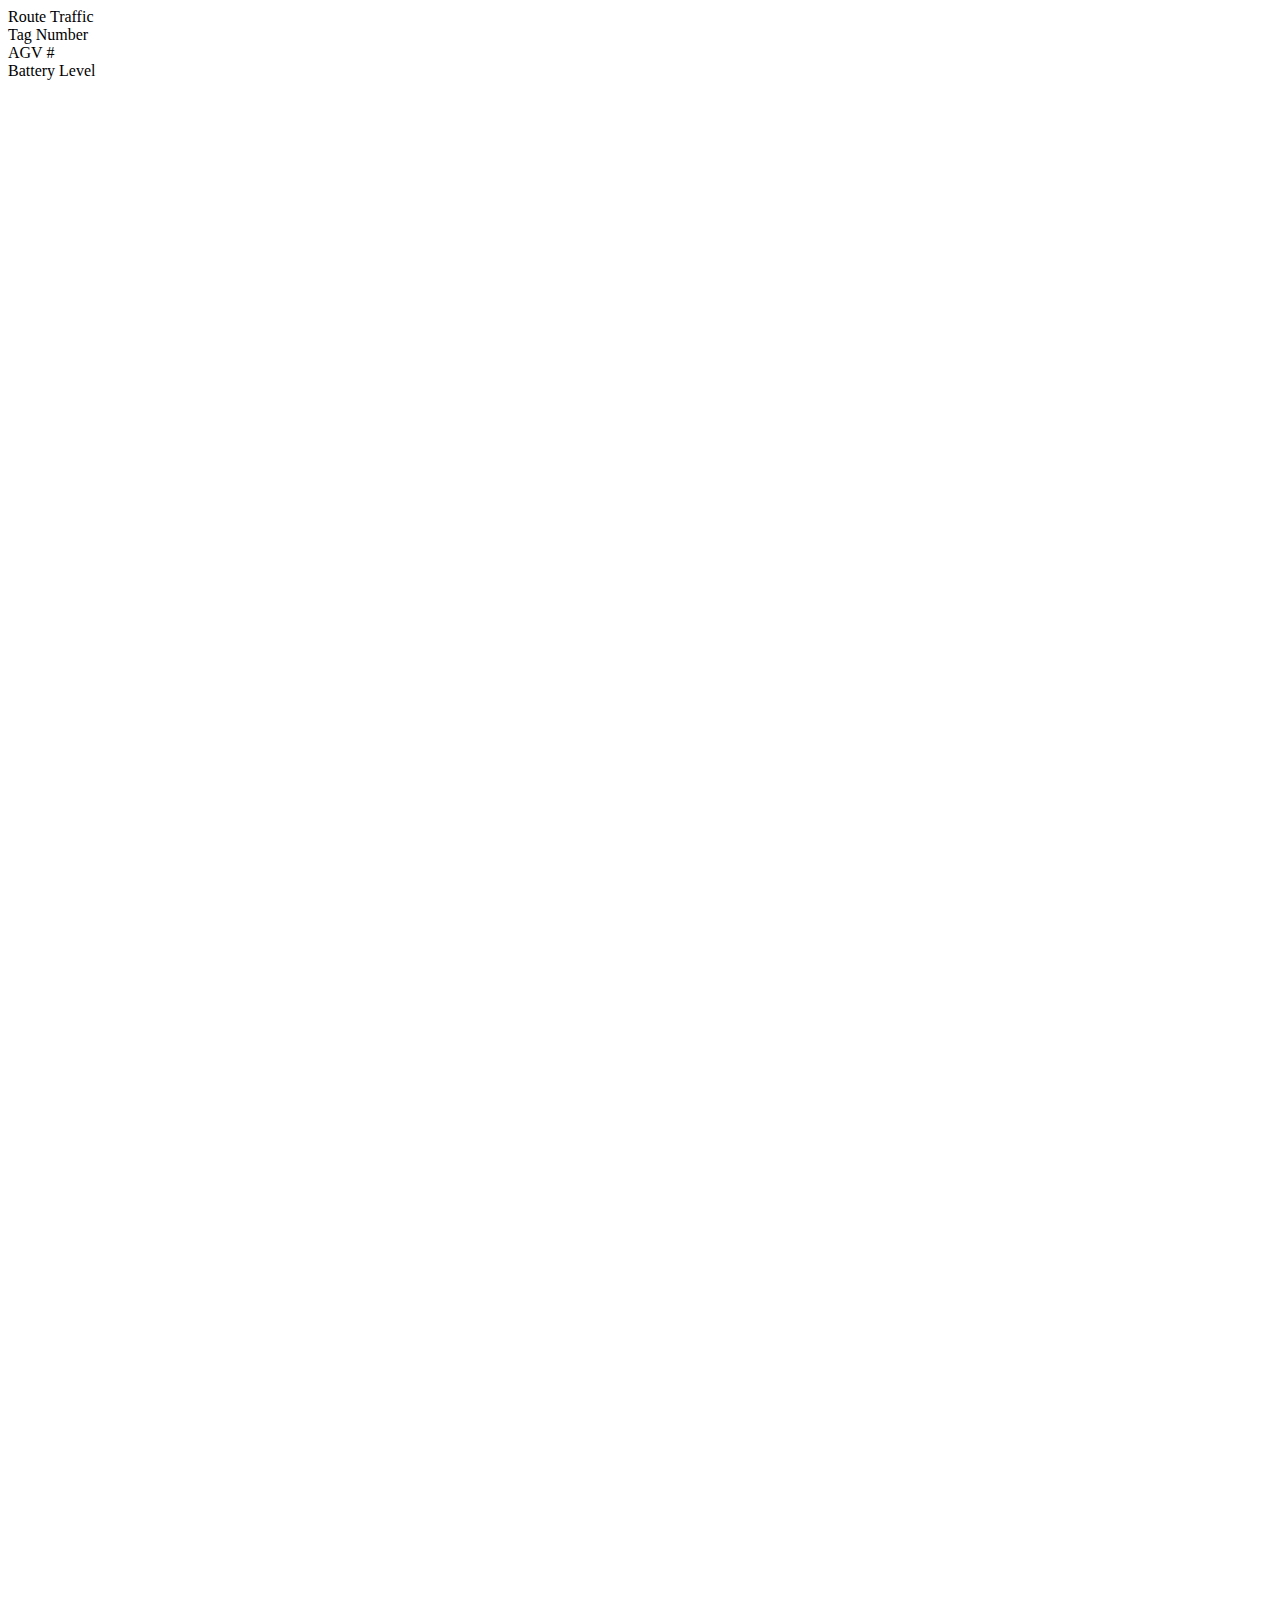
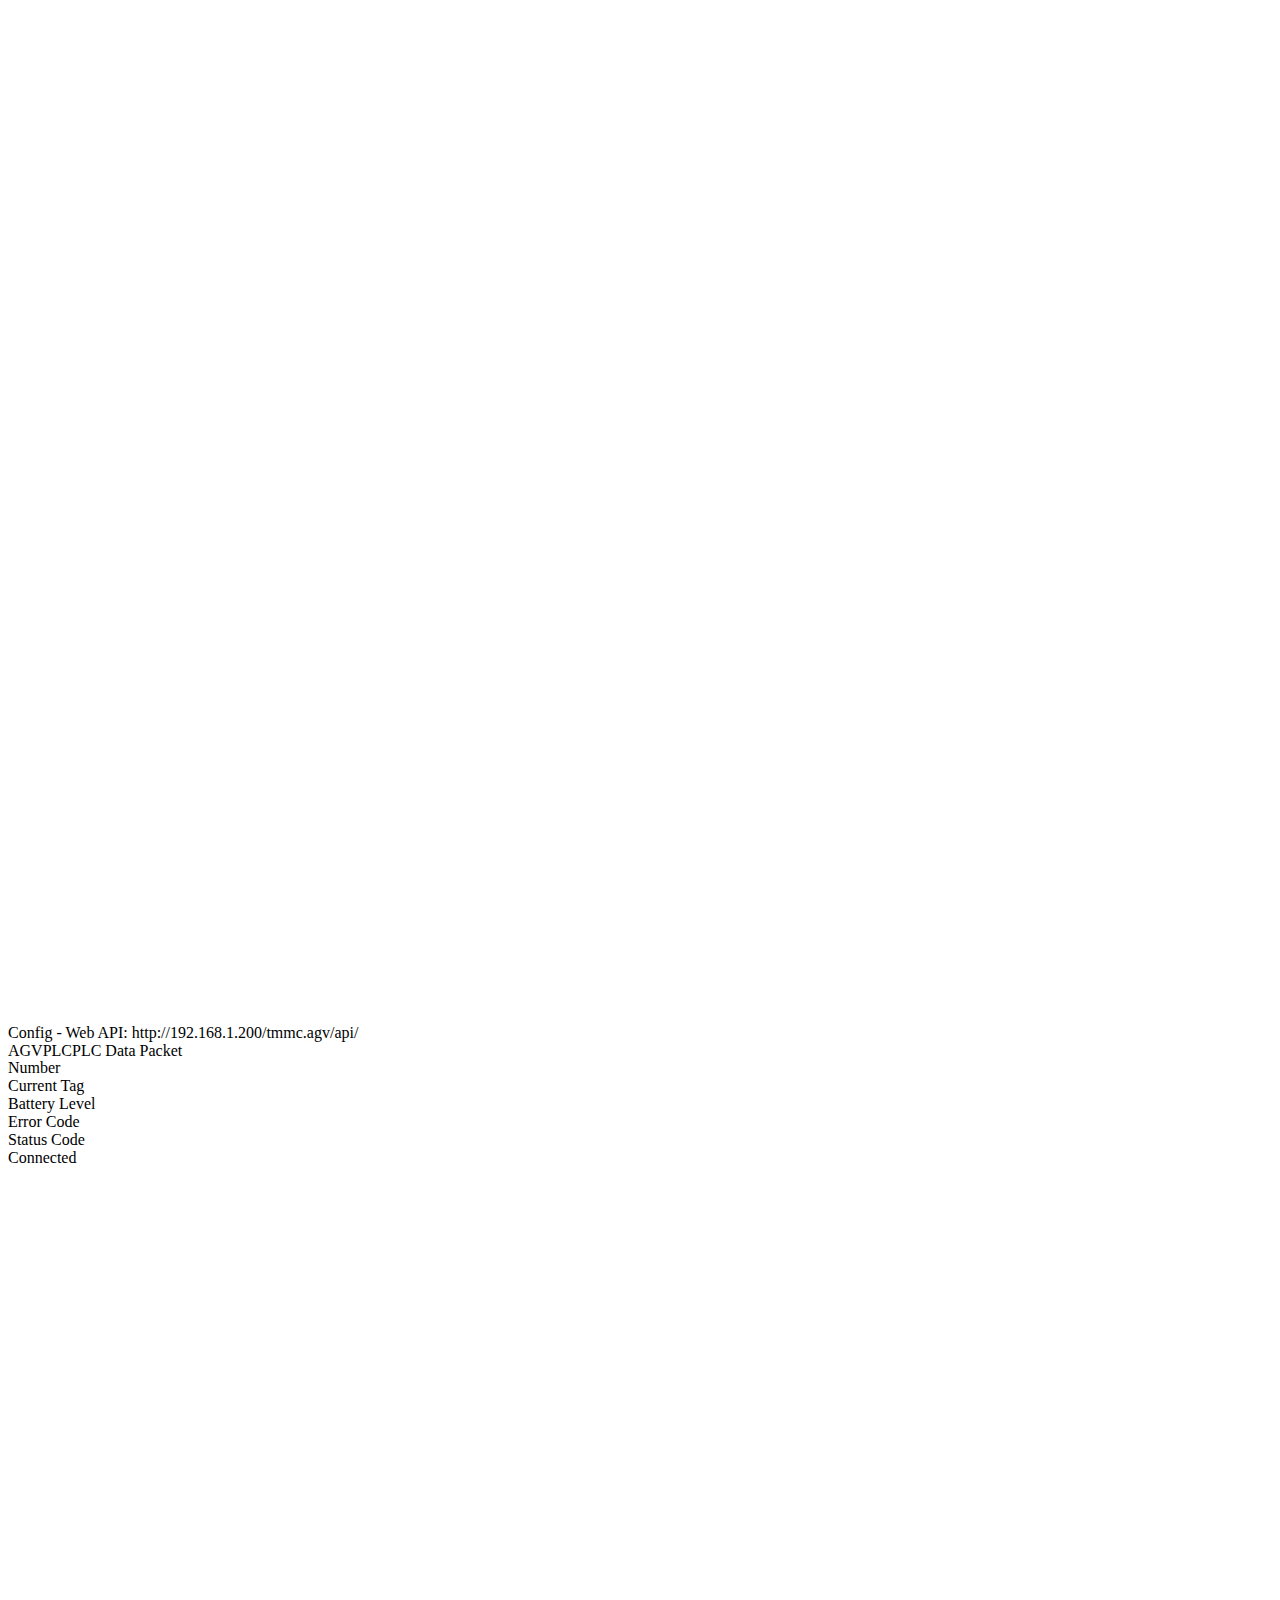
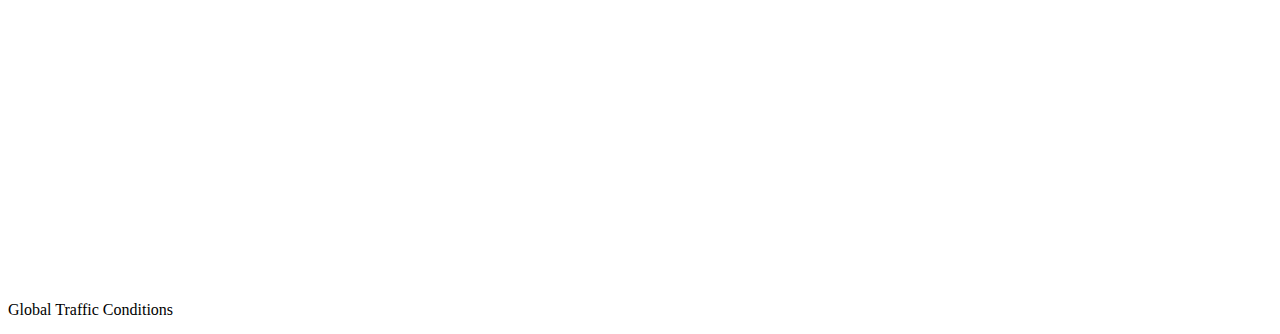
<file: WebAppBasic/index.html>
﻿<reference path="scripts/extJS4-2-1-all.js" />
<!DOCTYPE html>
<html xmlns="http://www.w3.org/1999/xhtml">
<head>
    <title>AGV SCADA PLC Configuration</title>
    <link href="http://cdn.sencha.com/ext/gpl/4.2.1/resources/css/ext-all.css" rel="stylesheet" />
    <!--<link href="css/ext-theme-classic.css" rel="stylesheet" />-->
    <script src="scripts/extJS4-2-1-all.js"></script>

    <script type="text/javascript">
        var baseRESTAddress = 'http://192.168.1.200/tmmc.agv/api/';

        Ext.application({
            name: 'tmmc.agv.scada.ui',
            launch: function () {

                Ext.define("PLCEditForm", {
                    extend: 'Ext.window.Window',
                    alias: 'widget.plcform',
                    padding: 5,
                    width: 500,
                    title: 'Edit PLC',
                    //model: 'true',
                    defaults: {
                        labelWidth: 90,
                        margin: '0 0 10 0',
                        anchor: '90%'
                    },
                    items: [
                        {
                            xtype: 'form',
                            bodyPadding: 10,

                            title: "",
                            items: [
                                {
                                    xtype: 'textfield',
                                    name: 'ipAddress',
                                    fieldLabel: 'IP Address'
                                },
                                {
                                    xtype: 'textfield',
                                    name: 'port',
                                    fieldLabel: 'Listener Port'
                                },
                                {
                                    xtype: 'textfield',
                                    name: 'description',
                                    fieldLabel: 'Description'
                                }
                            ]
                        },
                        {
                            xtype: 'container',
                            padding: '10 10 10 10',
                            layout: {
                                type: 'hbox',
                                align: 'middle',
                                pack: 'center'
                            },
                            items: [
                                {
                                    xtype: 'button',
                                    text: 'Save',

                                    handler: function (button) {
                                        debugger;
                                        var form = button.up().up().down('form');
                                        form.updateRecord();
                                        button.up('window').destroy();
                                    }
                                },
                                {
                                    xtype: 'button',
                                    text: 'Cancel',
                                    margin: '5 5 5 5',
                                    handler: function(button) {
                                        button.up('window').destroy();
                                    }
                                }
                            ]
                        }
                    ]
                });

                Ext.define("SettingsForm", {
                    extend: 'Ext.window.Window',
                    alias: 'widget.settings form',
                    padding: 5,
                    width: 500,
                    title: 'Edit Settings',
                    //model: 'true',
                    defaults: {
                        labelWidth: 90,
                        margin: '0 0 10 0',
                        anchor: '90%'
                    },
                    items: [
                        {
                            xtype: 'form',
                            bodyPadding: 10,
                            title: "",
                            items: [
                                {
                                    xtype: 'textfield',
                                    name: 'name',
                                    fieldLabel: 'Setting'
                                },
                                {
                                    xtype: 'textfield',
                                    name: 'value',
                                    fieldLabel: 'Value'
                                },
                                {
                                    xtype: 'textfield',
                                    name: 'datatype',
                                    fieldLabel: 'Data Type'
                                }
                            ]
                        },
                        
                    ]
                });

                Ext.define("RouteGridPanel", {
                    extend: 'Ext.grid.Panel',
                    alias: 'widget.routegrid',
                    listeners: {
                        itemdblclick: function (gridpanel, record, item, e) {
                            //debugger;
                            this.getStore().reload();
                        }
                    },
                    store: {
                        fields: ['number', 'residentAGVNumber', 'residentAGVBatteryLevel'
                        ],
                        autoLoad: true,
                        autoSync: true,
                        proxy: {
                            type: 'rest',
                            url: baseRESTAddress + 'agvroutes/5/tags',
                            reader: {
                                type: 'json',
                                root: 'data'
                            }
                        },
                        sorters: [
                            { property: 'number' }
                        ]
                    },
                    columns: [
                        {
                            xtype: 'gridcolumn',
                            text: 'Tag Number',
                            dataIndex: 'number'
                        },
                        {
                            xtype: 'gridcolumn',
                            text: 'AGV #',
                            dataIndex: 'residentAGVNumber'
                        },
                        {
                            xtype: 'gridcolumn',
                            text: 'Battery Level',
                            dataIndex: 'residentAGVBatteryLevel'
                        }
                    ]
                });

                var zoneList = Ext.create('Ext.grid.Panel', {
                    store: {
                        fields: ['id',
                            {
                                name: 'name',
                                sortType: 'asUCText'
                            },
                            'zoneType',
                            'enabled',
                            'description',
                            'flatStopTags',
                            'flatIntersectionTags'],
                        autoLoad: true,
                        autoSync: true,
                        proxy: {
                            type: 'rest',
                            url: baseRESTAddress + 'zone?includeTags=true',
                            reader: {
                                type: 'json',
                                root: 'data'
                            }
                        },
                        sorters: [
                            { property: 'name' }
                        ],
                        groupField: 'zoneType'
                    },
                    columns: [
                        {
                            xtype: 'gridcolumn',
                            text: 'Zone',
                            dataIndex: 'name',
                            width:200   
                        },
                        {
                            xtype: 'gridcolumn',
                            text: 'Type',
                            dataIndex: 'zoneType'
                        },
                        {
                            xtype: 'gridcolumn',
                            text: 'Active',
                            dataIndex: 'enabled'
                        },
                        {
                            xtype: 'gridcolumn',
                            text: 'Stops',
                            dataIndex: 'flatStopTags',
                            flex: 1
                        },
                        {
                            xtype: 'gridcolumn',
                            text: 'Intersections',
                            dataIndex: 'flatIntersectionTags',
                            flex: 1
                        }
                    ]
                });

                Ext.define("AGVGridPanel", {
                    extend: 'Ext.grid.Panel',
                    alias: 'widget.agvgrid',
                    listeners: {
                        itemdblclick: function (gridpanel, record, item, e) {
                            //debugger;
                            this.getStore().reload();
                        }
                    },

                    store: {
                        fields: ['agvNumber', 'currentTag', 'connected', 'batteryLevel', 'statusCode', 'errorCode'
                        ],
                        autoLoad: true,
                        autoSync: true,
                        proxy: {
                            type: 'rest',
                            url: baseRESTAddress + 'agvs',
                            reader: {
                                type: 'json',
                                root: 'data'
                            }
                        },
                        sorters: [
                            { property: 'agvNumber' }
                        ]
                    },
                    columns: [
                        {
                            xtype: 'gridcolumn',
                            text: 'Number',
                            dataIndex: 'agvNumber'
                        },
                        {
                            xtype: 'gridcolumn',
                            text: 'Current Tag',
                            dataIndex: 'currentTag'
                        },
                        {
                            xtype: 'gridcolumn',
                            text: 'Battery Level',
                            dataIndex: 'batteryLevel'
                        },
                        {
                            xtype: 'gridcolumn',
                            text: 'Error Code',
                            dataIndex: 'errorCode'
                        },
                        {
                            xtype: 'gridcolumn',
                            text: 'Status Code',
                            dataIndex: 'statusCode'
                        },
                        {
                            xtype: 'gridcolumn',
                            text: 'Connected',
                            dataIndex: 'connected'
                        }
                    ]
                });

                Ext.define("PLCGridPanel", {
                    extend: 'Ext.grid.Panel',
                    alias: 'widget.plcgrid',

                    listeners: {
                        itemdblclick: function (gridpanel, record, item, e) {
                            //debugger;
                            var formWindow = Ext.create('PLCEditForm');
                            var theForm = formWindow.down('form');
                            theForm.loadRecord(record);
                            formWindow.show();
                        }
                    },

                    store: {
                        fields: ['id',
                            {
                                name: 'ipAddress'
                            },
                            'port',
                            'description'
                        ],
                        autoLoad: true,
                        autoSync: true,
                        proxy: {
                            type: 'rest',
                            url: baseRESTAddress + 'plc',
                            reader: {
                                type: 'json',
                                root: 'data'
                            }
                        },
                        sorters: [
                            { property: 'ipAddress' }
                        ]
                    },
                    columns: [
                        {
                            xtype: 'gridcolumn',
                            text: 'IPAddress',
                            dataIndex: 'ipAddress',
                            flex: 1
                        },
                        {
                            xtype: 'gridcolumn',
                            text: 'Port',
                            dataIndex: 'port'
                        },
                        {
                            xtype: 'gridcolumn',
                            text: 'Description',
                            dataIndex: 'description'
                        }
                    ]
                });

                Ext.define("PLCPacketGridPanel", {
                    extend: 'Ext.grid.Panel',
                    alias: 'widget.plcpacketgrid',

                    listeners: {
                        itemdblclick: function (gridpanel, record, item, e) {
                            //debugger;
                            var formWindow = Ext.create('PLCPacketEditForm');

                            var theForm = formWindow.down('form');
                            theForm.loadRecord(record);

                            formWindow.show();
                        }
                    },

                    store: {
                        fields: ['id',
                            {
                                name: 'ipAddress'
                            },
                            'port',
                            'description'
                        ],
                        autoLoad: true,
                        autoSync: true,
                        proxy: {
                            type: 'rest',
                            url: baseRESTAddress + 'plc',
                            reader: {
                                type: 'json',
                                root: 'data'
                            }
                        },
                        sorters: [
                            { property: 'databitindex' }
                        ]
                    },
                    columns: [
                        {
                            xtype: 'gridcolumn',
                            text: 'IPAddress',
                            dataIndex: 'ipAddress',
                            flex: 1
                        },
                        {
                            xtype: 'gridcolumn',
                            text: 'Port',
                            dataIndex: 'port'
                        },
                        {
                            xtype: 'gridcolumn',
                            text: 'Description',
                            dataIndex: 'description'
                        }
                    ]
                });

                Ext.create('Ext.container.Viewport', {
                    layout: 'border',
                    bodyBorder: false,
                    defaults: {
                        collapsible: true,
                        split: true,
                        bodyPadding: 0
                    },
                    items: [
                    {
                        xtype: 'panel',
                        collapsible: false,
                        width: 8000,
                        minWidth: 1000,
                        margins: '0 0 0 0',
                        title: 'Route Traffic',
                        region: 'west',
                        items: [RouteGridPanel]
                    },
                    {
                        xtype: 'tabpanel',
                        width: 800,
                        minWidth: 400,
                        maxWidth: 800,
                        margins: '0 0 0 0',
                        title: 'Config - Web API: ' + baseRESTAddress,
                        region: 'east',
                        items: [
                            {
                                title: 'AGV',
                                items: [AGVGridPanel]
                            },
                            {
                                title: 'PLC',
                                items: [PLCGridPanel]
                            },
                            {
                                title: 'PLC Data Packet',
                            }
                        ]
                    },
                    {
                        xtype: 'panel',
                        height: 400,
                        minHeight: 200,
                        maxHeight: 1080,
                        margins: '5 0 0 0',
                        title: 'Global Traffic Conditions',
                        region: 'south',
                        collapsed: true,
                            items: [zoneList]
                        }
                    ]
                });         
            }
        });

        //function refreshAgvGrid() {
        //    AGVGridPanel.store.loadRecords();
        //}

        //function timerTest() {
        //    alert('timer elapsed');
        //}

        //setTimeout("timerTest()", 2000);
    </script>
</head>
<body>

</body>
</html>
</file>
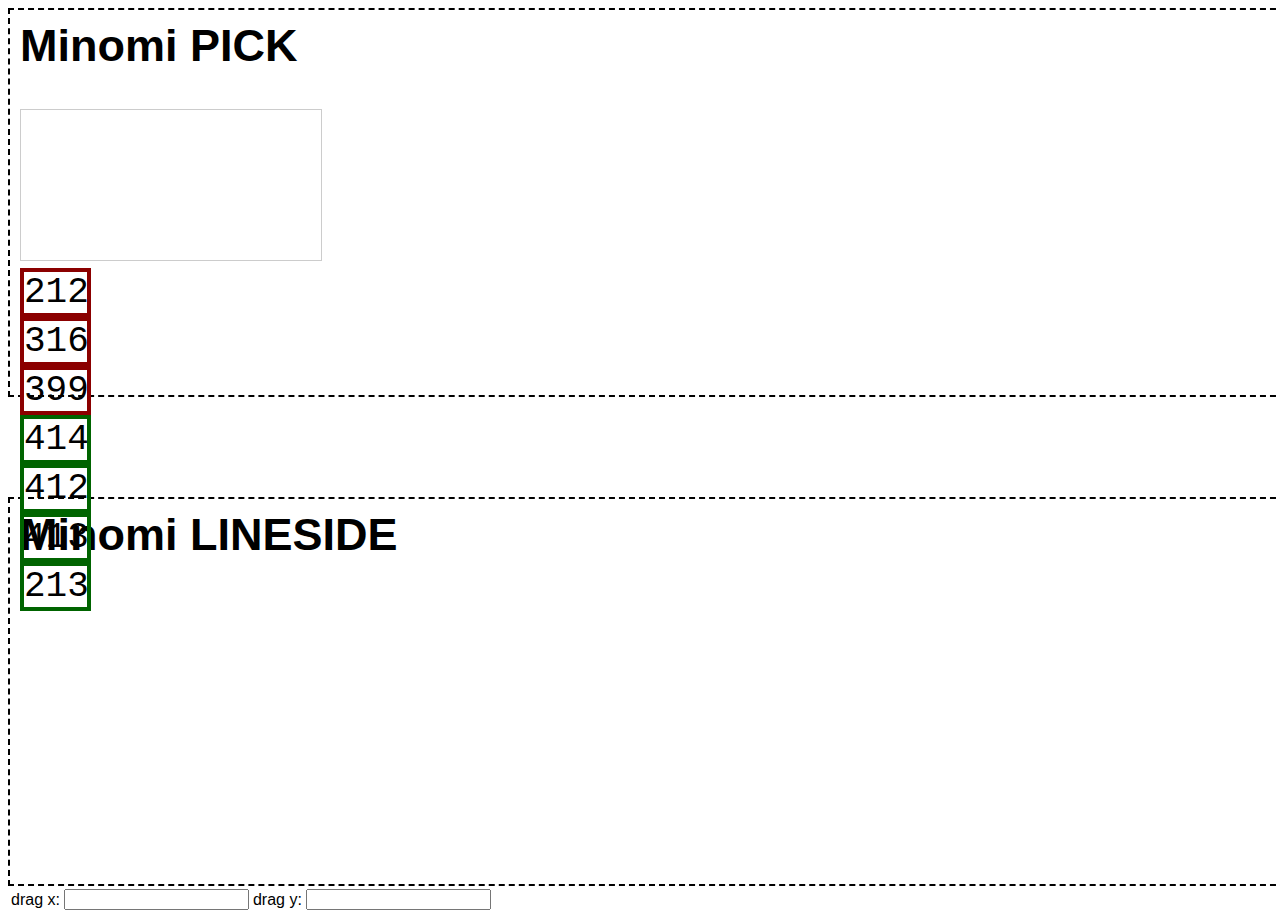
<file: WebAppBasic/andon/location.html>
﻿<!DOCTYPE html>
<html xmlns="http://www.w3.org/1999/xhtml">
<head>
    <title>agv andon</title>
    <script src="../scripts/jquery-2.1.1.js" type="text/javascript"></script>
    <script src="../scripts/jquery-2.1.1.intellisense.js" type="text/javascript"></script>
    <script src="../scripts/jquery-ui-1.11.1.js" type="text/javascript"></script> 
    <link href="../css/MainTheme.css" rel="stylesheet" />
</head>
    <body>
        <form id="andonForm" runat="server">
            
            <div id="minomiPick" class="areaBox">
                <h2>Minomi PICK</h2>
                <canvas id="c"></canvas>
                
                <div id="tag212" class="stopTag">
                    <div id="tag212Content" class="tagBoxContent">212</div>
                </div>
                
                <div id="tag316" class="stopTag">
                    <div id="tag316Content" class="tagBoxContent">316</div>
                </div>
                
                <div id="tag399" class="stopTag">
                    <div id="tag399Content" class="tagBoxContent">399</div>
                </div>
                
                <div id="tag414" class="intersectionTag">
                    <div id="tag414Content" class="tagBoxContent">414</div>
                </div>
                
                <div id="tag412" class="intersectionTag">
                    <div id="tag412Content" class="tagBoxContent">412</div>
                </div>

                <div id="tag413" class="intersectionTag">
                    <div id="tag413Content" class="tagBoxContent">413</div>
                </div>

                <div id="tag213" class="intersectionTag">
                    <div id="tag213Content" class="tagBoxContent">213</div>
                </div>
            </div> 
            
            <div id="minomiPick" class="areaBox" style="margin-top: 100px">
                <h2>Minomi LINESIDE</h2>
                

            </div>
                        
        </form>

        <table id="console">
            <tr>
                <td>drag x: </td>
                <td><input type="text" id="x"/></td>
                <td>drag y: </td>
                <td><input type="text" id="y"/></td>
            </tr>
        </table> 
        <script type="text/javascript">
            $(function() {
                $("#tag212").draggable({ drag: function(event, ui) {
                    $("#x").val(ui.position.left);
                    $("#y").val(ui.position.top);
                } });
                $("#tag316").draggable({
                    drag: function (event, ui) {
                        $("#x").val(ui.position.left);
                        $("#y").val(ui.position.top);
                    }
                });
                $("#tag399").draggable({
                    drag: function (event, ui) {
                        $("#x").val(ui.position.left);
                        $("#y").val(ui.position.top);
                    }
                });
                $("#tag414").draggable({
                    drag: function (event, ui) {
                        $("#x").val(ui.position.left);
                        $("#y").val(ui.position.top);
                    }
                });
                $("#tag412").draggable({
                    drag: function (event, ui) {
                        $("#x").val(ui.position.left);

                        $("#y").val(ui.position.top);
                    }
                });
                $("#tag413").draggable({
                    drag: function (event, ui) {
                        $("#x").val(ui.position.left);

                        $("#y").val(ui.position.top);
                    }
                });
                $("#tag213").draggable({
                    drag: function (event, ui) {
                        $("#x").val(ui.position.left);

                        $("#y").val(ui.position.top);
                    }
                });
            });
        </script>
        
        <script type="text/javascript">
            var canvas = new fabric.Canvas('c', { selection: false });
            var grid = 50;

            // create grid

            for (var i = 0; i < (600 / grid) ; i++) {
                canvas.add(new fabric.Line([i * grid, 0, i * grid, 600], { stroke: '#ccc', selectable: false }));
                canvas.add(new fabric.Line([0, i * grid, 600, i * grid], { stroke: '#ccc', selectable: false }))
            }

            // add objects

            canvas.add(new fabric.Rect({
                left: 100,
                top: 100,
                width: 50,
                height: 50,
                fill: '#faa',
                originX: 'left',
                originY: 'top',
                centeredRotation: true
            }));

            canvas.add(new fabric.Circle({
                left: 300,
                top: 300,
                radius: 50,
                fill: '#9f9',
                originX: 'left',
                originY: 'top',
                centeredRotation: true
            }));

            // snap to grid

            canvas.on('object:moving', function (options) {
                options.target.set({
                    left: Math.round(options.target.left / grid) * grid,
                    top: Math.round(options.target.top / grid) * grid
                });
            });
        </script>
    </body>
</html>
</file>
<file: WebAppBasic/css/ext-theme-classic.css>
﻿.x-body{margin:0}img{border:0}.x-border-box,.x-border-box *{box-sizing:border-box;-moz-box-sizing:border-box;-ms-box-sizing:border-box;-webkit-box-sizing:border-box}.x-rtl{direction:rtl}.x-ltr{direction:ltr}.x-clear{overflow:hidden;clear:both;font-size:0;line-height:0;display:table}.x-strict .x-ie7 .x-clear{height:0;width:0}.x-layer{position:absolute!important;overflow:hidden;zoom:1}.x-fixed-layer{position:fixed!important;overflow:hidden;zoom:1}.x-shim{position:absolute;left:0;top:0;overflow:hidden;filter:alpha(opacity=0);opacity:0}.x-hide-display{display:none!important}.x-hide-visibility{visibility:hidden!important}.x-ie6 .x-item-disabled{filter:none}.x-hidden,.x-hide-offsets{display:block!important;visibility:hidden!important;position:absolute!important;top:-10000px!important}.x-hide-nosize{height:0!important;width:0!important}.x-hide-clip{position:absolute!important;clip:rect(0,0,0,0);clip:rect(0 0 0 0)}.x-masked-relative{position:relative}.x-ie-shadow{background-color:#777;display:none;position:absolute;overflow:hidden;zoom:1}.x-unselectable{user-select:none;-o-user-select:none;-ms-user-select:none;-moz-user-select:-moz-none;-webkit-user-select:none;cursor:default}.x-selectable{cursor:auto;-moz-user-select:text;-webkit-user-select:text;-ms-user-select:text;user-select:text;-o-user-select:text}.x-list-plain{list-style-type:none;margin:0;padding:0}.x-table-plain{border-collapse:collapse;border-spacing:0;font-size:1em}.x-frame-tl,.x-frame-tr,.x-frame-tc,.x-frame-bl,.x-frame-br,.x-frame-bc{overflow:hidden;background-repeat:no-repeat}.x-frame-tc,.x-frame-bc{background-repeat:repeat-x}.x-frame-mc{background-repeat:repeat-x;overflow:hidden}.x-proxy-el{position:absolute;background:#b4b4b4;filter:alpha(opacity=80);opacity:.8}.x-css-shadow{position:absolute;-webkit-border-radius:5px;-moz-border-radius:5px;-ms-border-radius:5px;-o-border-radius:5px;border-radius:5px}.x-item-disabled,.x-item-disabled *{cursor:default}.x-box-item{position:absolute!important;left:0;top:0}div.x-editor{overflow:visible}.x-mask{z-index:100;position:absolute;width:100%;height:100%;zoom:1}.x-mask-shim{z-index:100;position:absolute;top:0;left:0;width:100%;height:100%}.x-mask-msg{z-index:20001;position:absolute}.x-progress{position:relative;border-style:solid;overflow:hidden}.x-progress-bar{overflow:hidden;position:absolute;width:0;height:100%}.x-progress-text{overflow:hidden;position:absolute}.x-btn{display:inline-block;position:relative;zoom:1;*display:inline;outline:0;cursor:pointer;white-space:nowrap;vertical-align:middle;text-decoration:none}.x-btn-wrap{position:relative;display:block}.x-btn-button{position:relative;display:block;text-decoration:none;overflow:hidden;zoom:1}.x-btn-inner{display:block;white-space:nowrap;overflow:hidden;zoom:1}.x-btn-icon-el{top:0;right:0;bottom:0;left:0;position:absolute;background-repeat:no-repeat;text-align:center}.x-btn-inner-center{text-align:center}.x-btn-inner-left{text-align:left}.x-btn-inner-right{text-align:right}.x-box-layout-ct{overflow:hidden;zoom:1}.x-box-target{position:absolute;width:20000px;top:0;left:0;height:1px}.x-box-inner{overflow:hidden;zoom:1;position:relative;left:0;top:0}.x-horizontal-box-overflow-body{float:left}.x-box-scroller{position:relative;background-repeat:no-repeat}.x-box-scroller-left,.x-box-scroller-right{float:left;height:100%;z-index:5}.x-box-scroller-top .x-box-scroller,.x-box-scroller-bottom .x-box-scroller{line-height:0;font-size:0;background-position:center 0}.x-box-menu-after{float:right}.x-toolbar-text{white-space:nowrap}.x-toolbar-separator{display:block;font-size:1px;overflow:hidden;cursor:default;border:0;width:0;height:0;line-height:0}.x-quirks .x-ie .x-toolbar .x-toolbar-separator-horizontal{width:2px}.x-toolbar-scroller{padding-left:0}.x-toolbar-plain{border:0}.x-docked{position:absolute!important;z-index:1}.x-docked-vertical{position:static}.x-docked-top{border-bottom-width:0!important}.x-docked-bottom{border-top-width:0!important}.x-docked-left{border-right-width:0!important}.x-docked-right{border-left-width:0!important}.x-docked-noborder-top{border-top-width:0!important}.x-docked-noborder-right{border-right-width:0!important}.x-docked-noborder-bottom{border-bottom-width:0!important}.x-docked-noborder-left{border-left-width:0!important}.x-noborder-l{border-left-width:0!important}.x-noborder-b{border-bottom-width:0!important}.x-noborder-bl{border-bottom-width:0!important;border-left-width:0!important}.x-noborder-r{border-right-width:0!important}.x-noborder-rl{border-right-width:0!important;border-left-width:0!important}.x-noborder-rb{border-right-width:0!important;border-bottom-width:0!important}.x-noborder-rbl{border-right-width:0!important;border-bottom-width:0!important;border-left-width:0!important}.x-noborder-t{border-top-width:0!important}.x-noborder-tl{border-top-width:0!important;border-left-width:0!important}.x-noborder-tb{border-top-width:0!important;border-bottom-width:0!important}.x-noborder-tbl{border-top-width:0!important;border-bottom-width:0!important;border-left-width:0!important}.x-noborder-tr{border-top-width:0!important;border-right-width:0!important}.x-noborder-trl{border-top-width:0!important;border-right-width:0!important;border-left-width:0!important}.x-noborder-trb{border-top-width:0!important;border-right-width:0!important;border-bottom-width:0!important}.x-noborder-trbl{border-width:0!important}.x-header-icon{background-repeat:no-repeat;background-position:0 0;vertical-align:middle;text-align:center}.x-header-text-container{overflow:hidden;-o-text-overflow:ellipsis;text-overflow:ellipsis}.x-dd-drag-proxy,.x-dd-drag-current{z-index:1000000!important;pointer-events:none}.x-dd-drag-repair .x-dd-drag-ghost{filter:alpha(opacity=60);opacity:.6}.x-dd-drag-repair .x-dd-drop-icon{display:none}.x-dd-drag-ghost{filter:alpha(opacity=85);opacity:.85;padding:5px;padding-left:20px;white-space:nowrap;color:#000;font:normal 11px tahoma,arial,verdana,sans-serif;border:1px solid;border-color:#ddd #bbb #bbb #ddd;background-color:#fff}.x-dd-drop-icon{position:absolute;top:3px;left:3px;display:block;width:16px;height:16px;background-color:transparent;background-position:center;background-repeat:no-repeat;z-index:1}.x-dd-drop-ok .x-dd-drop-icon{background-image:url(images/dd/drop-yes.gif)}.x-dd-drop-ok-add .x-dd-drop-icon{background-image:url(images/dd/drop-add.gif)}.x-dd-drop-nodrop div.x-dd-drop-icon{background-image:url(images/dd/drop-no.gif)}.x-panel,.x-plain{overflow:hidden;position:relative}.x-panel{outline:0}.x-ie .x-panel-header,.x-ie .x-panel-header-tl,.x-ie .x-panel-header-tc,.x-ie .x-panel-header-tr,.x-ie .x-panel-header-ml,.x-ie .x-panel-header-mc,.x-ie .x-panel-header-mr,.x-ie .x-panel-header-bl,.x-ie .x-panel-header-bc,.x-ie .x-panel-header-br{zoom:1}.x-ie8 td.x-frame-mc{vertical-align:top}.x-panel-body{overflow:hidden;position:relative}.x-nlg .x-panel-header-vertical .x-frame-mc{background-repeat:repeat-y}.x-panel-header-plain,.x-panel-body-plain{border:0;padding:0}.x-tip{position:absolute;overflow:visible}.x-tip-body{overflow:hidden;position:relative}.x-tip-anchor{position:absolute;overflow:hidden;border-style:solid}.x-table-layout{font-size:1em}.x-btn-group{position:relative;overflow:hidden}.x-btn-group-body{position:relative;zoom:1}.x-btn-group-body .x-table-layout-cell{vertical-align:top}.x-viewport,.x-viewport body{margin:0;padding:0;border:0 none;overflow:hidden;height:100%;position:static}.x-window{outline:0;overflow:hidden}.x-window .x-window-wrap{position:relative}.x-window-body{position:relative;overflow:hidden}.x-window-body-plain{background:transparent}.x-form-item-label{display:block}.x-form-item-label-right{text-align:right}.x-form-item-label-top{display:block;zoom:1}.x-form-invalid-icon{overflow:hidden}.x-form-invalid-icon ul{display:none}.x-form-textarea{overflow:auto;resize:none}.x-safari.x-mac .x-form-textarea{margin-bottom:-2px}.x-form-display-field-body{vertical-align:top}.x-form-cb-wrap{vertical-align:top}.x-form-cb{vertical-align:top;overflow:hidden;padding:0;border:0}.x-form-cb::-moz-focus-inner{padding:0;border:0}.x-form-cb-label{display:inline-block;zoom:1}.x-fieldset{display:block;position:relative}.x-fieldset-header{overflow:hidden}.x-fieldset-header .x-form-item,.x-fieldset-header .x-tool{float:left}.x-fieldset-header .x-form-cb-wrap{font-size:0;line-height:0}.x-fieldset-header .x-form-cb{margin:0}.x-fieldset-header-text{float:left}.x-webkit *:focus{outline:none!important}.x-form-item{vertical-align:top;table-layout:fixed}.x-form-item-body{position:relative}.x-form-form-item td{border-top:1px solid transparent}.x-form-trigger{cursor:pointer;overflow:hidden;background-repeat:no-repeat}.x-item-disabled .x-form-trigger{cursor:default}.x-trigger-noedit{cursor:default}.x-form-trigger-wrap{vertical-align:top;border-collapse:separate}.x-form-spinner-up,.x-form-spinner-down{font-size:0}.x-datepicker{position:relative}.x-datepicker-inner{table-layout:fixed;width:100%;border-collapse:separate}.x-datepicker-cell{padding:0}.x-datepicker-header{position:relative;zoom:1}.x-datepicker-arrow{position:absolute;outline:0;font-size:0}.x-datepicker-column-header{padding:0}.x-datepicker-date{display:block;zoom:1;text-decoration:none}.x-monthpicker{position:absolute;left:0;top:0}.x-monthpicker-body{height:100%}.x-monthpicker-months,.x-monthpicker-years{float:left;height:100%}.x-monthpicker-item{float:left}.x-monthpicker-item-inner{display:block;text-decoration:none}.x-monthpicker-yearnav-button-ct{float:left;text-align:center}.x-monthpicker-yearnav-button{display:inline-block;outline:0;font-size:0}.x-monthpicker-buttons{position:absolute;bottom:0;width:100%}.x-strict .x-ie6 .x-monthpicker-buttons{bottom:-1px}.x-form-file-btn{overflow:hidden}.x-form-file-input{border:0;position:absolute;cursor:pointer;top:-2px;right:-2px;filter:alpha(opacity=0);opacity:0;font-size:1000px}.x-form-item-hidden{margin:0}.x-color-picker-item{float:left;text-decoration:none}.x-color-picker-item-inner{display:block;font-size:1px}.x-html-editor-tb .x-toolbar{position:static!important}.x-htmleditor-iframe{display:block;overflow:auto}.x-fit-item{position:relative}.x-grid-row,.x-grid-data-row{outline:0}.x-grid-view{overflow:hidden;position:relative}.x-grid-table{table-layout:fixed;border-collapse:separate}.x-grid-td{overflow:hidden;border-width:0;vertical-align:top}.x-grid-cell-inner{overflow:hidden;white-space:nowrap;zoom:1}.x-grid-resize-marker{position:absolute;z-index:5;top:0}.col-move-top,.col-move-bottom{position:absolute;top:0;line-height:0;font-size:0;overflow:hidden;z-index:20000;background:no-repeat center top transparent}.x-grid-header-ct{cursor:default}.x-column-header{position:absolute;overflow:hidden;background-repeat:repeat-x}.x-column-header-inner{zoom:1;white-space:nowrap;position:relative;overflow:hidden}.x-column-header-text{white-space:nowrap;background-repeat:no-repeat;zoom:1;display:inline-block}.x-column-header-trigger{display:none;height:100%;background-repeat:no-repeat;position:absolute;right:0;top:0;z-index:2}.x-column-header-over .x-column-header-trigger,.x-column-header-open .x-column-header-trigger{display:block}.x-column-header-align-right{text-align:right}.x-column-header-align-left{text-align:left}.x-column-header-align-center{text-align:center}.x-grid-cell-inner-action-col{line-height:0;font-size:0}.x-grid-cell-inner-checkcolumn{line-height:0;font-size:0}.x-row-numberer .x-column-header-inner{text-overflow:clip}.x-grid-group,.x-grid-group-body,.x-grid-group-hd{zoom:1}.x-grid-group-hd{white-space:nowrap}.x-grid-row-body-hidden,.x-grid-group-collapsed{display:none}.x-grid-rowbody{zoom:1}.x-grid-row-body-hidden{display:none}td.x-grid-rowwrap .x-grid-table{border:0}td.x-grid-rowwrap .x-grid-cell{border-bottom:0;background-color:transparent}.x-grid-editor .x-form-cb-wrap{text-align:center}.x-grid-editor .x-form-display-field{margin:0;white-space:nowrap;overflow:hidden}.x-grid-editor div.x-form-action-col-field{line-height:0}.x-grid-row-editor{position:absolute;overflow:visible;z-index:1}.x-grid-row-editor-buttons{position:absolute;white-space:nowrap}.x-grid-row-expander{font-size:0;line-height:0}.x-abs-layout-ct{position:relative}.x-abs-layout-item{position:absolute!important}.x-splitter{font-size:1px}.x-splitter-horizontal{cursor:e-resize;cursor:row-resize}.x-splitter-vertical{cursor:e-resize;cursor:col-resize}.x-splitter-collapsed,.x-splitter-horizontal-noresize,.x-splitter-vertical-noresize{cursor:default}.x-splitter-active{z-index:4}.x-collapse-el{position:absolute;background-repeat:no-repeat}.x-border-layout-ct{overflow:hidden;zoom:1}.x-border-layout-ct{position:relative}.x-border-region-slide-in{z-index:5}.x-region-collapsed-placeholder{z-index:4}.x-column{float:left}.x-ie6 .x-column{display:inline}.x-quirks .x-ie .x-form-layout-table,.x-quirks .x-ie .x-form-layout-table tbody tr.x-form-item{position:relative}.x-form-layout-table{border-collapse:separate;border-spacing:0 2px}.x-ie6 .x-form-layout-table{border-collapse:collapse;border-spacing:0}.x-menu{outline:0}.x-menu-item{white-space:nowrap;overflow:hidden}.x-menu-item-cmp .x-field-label-cell{vertical-align:middle}.x-menu-icon-separator{position:absolute;top:0;z-index:0;height:100%;overflow:hidden}.x-menu-plain .x-menu-icon-separator{display:none}.x-menu-item-link{text-decoration:none;outline:0;zoom:1}.x-menu-item-text{zoom:1}.x-menu-item-icon,.x-menu-item-icon-right,.x-menu-item-arrow{position:absolute;text-align:center}.x-resizable-overlay{position:absolute;left:0;top:0;width:100%;height:100%;display:none;z-index:200000;background-color:#fff;filter:alpha(opacity=0);opacity:0}.x-slider{outline:0;zoom:1;position:relative}.x-slider-inner{position:relative;left:0;top:0;overflow:visible;zoom:1}.x-slider-vert .x-slider-inner{background:repeat-y 0 0}.x-slider-end{zoom:1}.x-slider-thumb{position:absolute;background:no-repeat 0 0}.x-slider-horz .x-slider-thumb{left:0}.x-slider-vert .x-slider-thumb{bottom:0}a.x-tab{text-decoration:none}.x-tab-bar{position:relative}.x-column-header-checkbox .x-column-header-text{display:block;background-repeat:no-repeat;font-size:0}.x-grid-cell-row-checker{vertical-align:middle;background-repeat:no-repeat;font-size:0}.x-tab{display:block;white-space:nowrap;z-index:1}.x-tab-active{z-index:3}.x-tab-wrap{display:block;position:relative}.x-tab-button{zoom:1;display:block;outline:0}.x-tab-inner{display:block;text-align:center;white-space:nowrap;text-overflow:ellipsis;-o-text-overflow:ellipsis;overflow:hidden;zoom:1}.x-btn-icon-el{top:0;right:0;bottom:0;left:0;position:absolute;background-repeat:no-repeat;text-align:center}.x-tab-bar{z-index:1}.x-tab-bar-body{z-index:2;position:relative}.x-tab-bar-strip{position:absolute;line-height:0;font-size:0;z-index:1}.x-tab-bar-horizontal .x-tab-bar-strip{width:100%;left:0}.x-tab-bar-vertical .x-tab-bar-strip{height:100%;top:0}.x-tab-bar-strip-top{bottom:0}.x-tab-bar-strip-bottom{top:0}.x-tab-bar-strip-left{right:0}.x-tab-bar-strip-right{left:0}.x-tab-bar-plain{background:transparent!important}.x-tab-icon-el{position:absolute;background-repeat:no-repeat;top:0;left:0;right:auto;bottom:0}.x-tab-close-btn{display:block;position:absolute;font-size:0;line-height:0;background:no-repeat}.x-tab-mc{overflow:visible}.x-autowidth-table .x-grid-table{table-layout:auto;width:auto!important}.x-tree-view{overflow:hidden}.x-tree-elbow-img,.x-tree-icon{background-repeat:no-repeat;background-position:0 center;vertical-align:top}.x-tree-checkbox{border:0;padding:0;vertical-align:top;position:relative;background-color:transparent}.x-tree-animator-wrap{overflow:hidden}.x-tree-node-text{zoom:1}.x-surface{display:-moz-inline-stack;display:inline-block;vertical-align:middle;*vertical-align:auto;zoom:1;*display:inline;overflow:hidden}.rvml{behavior:url(#default#VML)}.x-surface tspan{user-select:none;-o-user-select:none;-ms-user-select:none;-moz-user-select:-moz-none;-webkit-user-select:none;cursor:default}.x-vml-sprite{position:absolute;left:0;top:0;width:1px;height:1px}.x-vml-group{position:absolute;left:0;top:0;width:1000px;height:1000px}.x-vml-measure-span{position:absolute;left:-9999em;top:-9999em;padding:0;margin:0;display:inline}.x-vml-base{position:relative;top:0;left:0;overflow:hidden;display:inline-block}.x-vml-base{position:relative;top:0;left:0;overflow:hidden;display:inline-block}svg,vml{overflow:hidden}.x-body{color:black;font-size:12px;font-family:tahoma,arial,verdana,sans-serif}.x-animating-size,.x-collapsed{overflow:hidden!important}.x-editor .x-form-item-body{padding-bottom:0}.x-focus-element{position:absolute;top:-10px;left:-10px;width:0;height:0}.x-focus-frame{position:absolute;left:0;top:0;z-index:100000000;width:0;height:0}.x-focus-frame-top,.x-focus-frame-bottom,.x-focus-frame-left,.x-focus-frame-right{position:absolute;top:0;left:0}.x-focus-frame-top,.x-focus-frame-bottom{border-top:solid 2px #15428b;height:2px}.x-focus-frame-left,.x-focus-frame-right{border-left:solid 2px #15428b;width:2px}.x-mask{filter:alpha(opacity=50);opacity:.5;background:#ccc}.x-mask-msg{padding:2px;border-style:solid;border-width:1px;border-color:#99bce8;background-image:none;background-color:#dfe9f6}.x-mask-msg-inner{padding:0 5px;border-style:solid;border-width:1px;border-color:#a3bad9;background-color:#eee;color:#222;font:normal 11px tahoma,arial,verdana,sans-serif}.x-mask-msg-text{padding:5px 5px 5px 20px;background-image:url(images/grid/loading.gif);background-repeat:no-repeat;background-position:0 center}.x-progress-default{background-color:#e0e8f3;border-width:1px;height:20px;border-color:#6594cf}.x-content-box .x-progress-default{height:18px}.x-progress-default .x-progress-bar-default{background-image:none;background-color:#73a3e0;background-image:-webkit-gradient(linear,50% 0,50% 100%,color-stop(0%,#b2ccee),color-stop(50%,#88b1e5),color-stop(51%,#73a3e0),color-stop(100%,#5e96db));background-image:-webkit-linear-gradient(top,#b2ccee,#88b1e5 50%,#73a3e0 51%,#5e96db);background-image:-moz-linear-gradient(top,#b2ccee,#88b1e5 50%,#73a3e0 51%,#5e96db);background-image:-o-linear-gradient(top,#b2ccee,#88b1e5 50%,#73a3e0 51%,#5e96db);background-image:linear-gradient(top,#b2ccee,#88b1e5 50%,#73a3e0 51%,#5e96db)}.x-nlg .x-progress-default .x-progress-bar-default{background:repeat-x;background-image:url(images/progress/progress-default-bg.gif)}.x-progress-default .x-progress-text{color:white;font-weight:bold;font-size:11px;text-align:center;line-height:18px}.x-progress-default .x-progress-text-back{color:#396295;line-height:18px}.x-progress-default .x-progress-bar-default:after{display:none;content:"x-slicer:bg:url(images/progress/progress-default-bg.gif)"}.x-btn-default-small{border-color:#d1d1d1}.x-btn-default-small{-webkit-border-radius:3px;-moz-border-radius:3px;-ms-border-radius:3px;-o-border-radius:3px;border-radius:3px;padding:2px 2px 2px 2px;border-width:1px;border-style:solid;background-image:none;background-color:white;background-image:-webkit-gradient(linear,50% 0,50% 100%,color-stop(0%,#fff),color-stop(48%,#f9f9f9),color-stop(52%,#e2e2e2),color-stop(100%,#e7e7e7));background-image:-webkit-linear-gradient(top,#fff,#f9f9f9 48%,#e2e2e2 52%,#e7e7e7);background-image:-moz-linear-gradient(top,#fff,#f9f9f9 48%,#e2e2e2 52%,#e7e7e7);background-image:-o-linear-gradient(top,#fff,#f9f9f9 48%,#e2e2e2 52%,#e7e7e7);background-image:linear-gradient(top,#fff,#f9f9f9 48%,#e2e2e2 52%,#e7e7e7)}.x-btn-default-small-mc{background-image:url(images/btn/btn-default-small-fbg.gif);background-position:0 top;background-color:white}.x-nlg .x-btn-default-small{background-image:url(images/btn/btn-default-small-bg.gif);background-position:0 top}.x-nbr .x-btn-default-small{padding:0!important;border-width:0!important;-webkit-border-radius:0;-moz-border-radius:0;-ms-border-radius:0;-o-border-radius:0;border-radius:0;background-color:transparent;background-image:none}body.x-nbr .x-btn-default-small-frameInfo{font-family:th-3-3-3-3-1-1-1-1-2-2-2-2}.x-btn-default-small-tl{background-position:0 -6px}.x-btn-default-small-tr{background-position:right -9px}.x-btn-default-small-bl{background-position:0 -12px}.x-btn-default-small-br{background-position:right -15px}.x-btn-default-small-ml{background-position:0 top}.x-btn-default-small-mr{background-position:right top}.x-btn-default-small-tc{background-position:0 0}.x-btn-default-small-bc{background-position:0 -3px}.x-btn-default-small-tr,.x-btn-default-small-br,.x-btn-default-small-mr{padding-right:3px}.x-btn-default-small-tl,.x-btn-default-small-bl,.x-btn-default-small-ml{padding-left:3px}.x-btn-default-small-tc{height:3px}.x-btn-default-small-bc{height:3px}.x-btn-default-small-tl,.x-btn-default-small-bl,.x-btn-default-small-tr,.x-btn-default-small-br,.x-btn-default-small-tc,.x-btn-default-small-bc,.x-btn-default-small-ml,.x-btn-default-small-mr{zoom:1;background-image:url(images/btn/btn-default-small-corners.gif)}.x-btn-default-small-ml,.x-btn-default-small-mr{zoom:1;background-image:url(images/btn/btn-default-small-sides.gif)}.x-btn-default-small-mc{padding:0}.x-strict .x-ie7 .x-btn-default-small-tl,.x-strict .x-ie7 .x-btn-default-small-bl{position:relative;right:0}.x-btn-default-small:after{display:none;content:"x-slicer:stretch:bottom, frame-bg:url(images/btn/btn-default-small-fbg.gif), bg:url(images/btn/btn-default-small-bg.gif), corners:url(images/btn/btn-default-small-corners.gif), sides:url(images/btn/btn-default-small-sides.gif)"}.x-btn-default-small .x-btn-inner{font-size:11px;font-weight:normal;font-family:tahoma,arial,verdana,sans-serif;color:#333;padding:0 4px}.x-btn-default-small .x-btn-arrow{background-image:url(images/button/arrow.gif)}.x-btn-default-small .x-btn-arrow-right{padding-right:12px}.x-btn-default-small .x-btn-arrow-bottom{padding-bottom:12px}.x-btn-default-small .x-btn-glyph{font-size:16px;line-height:16px;color:#333;opacity:.5}.x-ie8m .x-btn-default-small .x-btn-glyph{color:#999}.x-btn-default-small-disabled{border-color:#e1e1e1;background-image:none;background-color:#f7f7f7;background-image:-webkit-gradient(linear,50% 0,50% 100%,color-stop(0%,#f7f7f7),color-stop(48%,#f1f1f1),color-stop(52%,#dadada),color-stop(100%,#dfdfdf));background-image:-webkit-linear-gradient(top,#f7f7f7,#f1f1f1 48%,#dadada 52%,#dfdfdf);background-image:-moz-linear-gradient(top,#f7f7f7,#f1f1f1 48%,#dadada 52%,#dfdfdf);background-image:-o-linear-gradient(top,#f7f7f7,#f1f1f1 48%,#dadada 52%,#dfdfdf);background-image:linear-gradient(top,#f7f7f7,#f1f1f1 48%,#dadada 52%,#dfdfdf)}.x-btn-default-small-icon .x-btn-button,.x-btn-default-small-noicon .x-btn-button{height:16px}.x-btn-default-small-icon .x-btn-inner,.x-btn-default-small-noicon .x-btn-inner{line-height:16px}.x-btn-default-small-icon .x-btn-arrow-right .x-btn-inner,.x-btn-default-small-noicon .x-btn-arrow-right .x-btn-inner,.x-btn-default-small-icon-text-left .x-btn-arrow-right .x-btn-inner{padding-right:0}.x-btn-default-small-icon .x-btn-inner{width:16px;padding:0}.x-btn-default-small-icon .x-btn-icon-el{width:16px;height:16px}.x-btn-default-small-icon-text-left .x-btn-button{height:16px}.x-btn-default-small-icon-text-left .x-btn-inner{line-height:16px;padding-left:20px}.x-btn-default-small-icon-text-left .x-btn-icon-el{width:16px;right:auto}.x-ie6 .x-btn-default-small-icon-text-left .x-btn-icon-el,.x-quirks .x-btn-default-small-icon-text-left .x-btn-icon-el{height:16px}.x-btn-default-small-icon-text-right .x-btn-button{height:16px}.x-btn-default-small-icon-text-right .x-btn-inner{line-height:16px;padding-right:20px}.x-btn-default-small-icon-text-right .x-btn-icon-el{width:16px;left:auto}.x-ie6 .x-btn-default-small-icon-text-right .x-btn-icon-el,.x-quirks .x-btn-default-small-icon-text-right .x-btn-icon-el{height:16px}.x-btn-default-small-icon-text-top .x-btn-inner{padding-top:20px}.x-btn-default-small-icon-text-top .x-btn-icon-el{height:16px;bottom:auto}.x-ie6 .x-btn-default-small-icon-text-top .x-btn-icon-el,.x-quirks .x-ie .x-btn-default-small-icon-text-top .x-btn-icon-el{width:100%}.x-btn-default-small-icon-text-bottom .x-btn-inner{padding-bottom:20px}.x-btn-default-small-icon-text-bottom .x-btn-icon-el{height:16px;top:auto}.x-ie6 .x-btn-default-small-icon-text-bottom .x-btn-icon-el,.x-quirks .x-ie .x-btn-default-small-icon-text-bottom .x-btn-icon-el{width:100%}.x-btn-default-small-over{border-color:#b0ccf2;background-image:none;background-color:#e4f3ff;background-image:-webkit-gradient(linear,50% 0,50% 100%,color-stop(0%,#e4f3ff),color-stop(48%,#d9edff),color-stop(52%,#c2d8f2),color-stop(100%,#c6dcf6));background-image:-webkit-linear-gradient(top,#e4f3ff,#d9edff 48%,#c2d8f2 52%,#c6dcf6);background-image:-moz-linear-gradient(top,#e4f3ff,#d9edff 48%,#c2d8f2 52%,#c6dcf6);background-image:-o-linear-gradient(top,#e4f3ff,#d9edff 48%,#c2d8f2 52%,#c6dcf6);background-image:linear-gradient(top,#e4f3ff,#d9edff 48%,#c2d8f2 52%,#c6dcf6)}.x-btn-default-small-focus{border-color:#b0ccf2;background-image:none;background-color:#e4f3ff;background-image:-webkit-gradient(linear,50% 0,50% 100%,color-stop(0%,#e4f3ff),color-stop(48%,#d9edff),color-stop(52%,#c2d8f2),color-stop(100%,#c6dcf6));background-image:-webkit-linear-gradient(top,#e4f3ff,#d9edff 48%,#c2d8f2 52%,#c6dcf6);background-image:-moz-linear-gradient(top,#e4f3ff,#d9edff 48%,#c2d8f2 52%,#c6dcf6);background-image:-o-linear-gradient(top,#e4f3ff,#d9edff 48%,#c2d8f2 52%,#c6dcf6);background-image:linear-gradient(top,#e4f3ff,#d9edff 48%,#c2d8f2 52%,#c6dcf6)}.x-btn-default-small-menu-active,.x-btn-default-small-pressed{border-color:#9ebae1;background-image:none;background-color:#b6cbe4;background-image:-webkit-gradient(linear,50% 0,50% 100%,color-stop(0%,#b6cbe4),color-stop(48%,#bfd2e6),color-stop(52%,#8dc0f5),color-stop(100%,#98c5f5));background-image:-webkit-linear-gradient(top,#b6cbe4,#bfd2e6 48%,#8dc0f5 52%,#98c5f5);background-image:-moz-linear-gradient(top,#b6cbe4,#bfd2e6 48%,#8dc0f5 52%,#98c5f5);background-image:-o-linear-gradient(top,#b6cbe4,#bfd2e6 48%,#8dc0f5 52%,#98c5f5);background-image:linear-gradient(top,#b6cbe4,#bfd2e6 48%,#8dc0f5 52%,#98c5f5)}.x-btn-default-small-over .x-frame-tl,.x-btn-default-small-over .x-frame-bl,.x-btn-default-small-over .x-frame-tr,.x-btn-default-small-over .x-frame-br,.x-btn-default-small-over .x-frame-tc,.x-btn-default-small-over .x-frame-bc{background-image:url(images/btn/btn-default-small-over-corners.gif)}.x-btn-default-small-over .x-frame-ml,.x-btn-default-small-over .x-frame-mr{background-image:url(images/btn/btn-default-small-over-sides.gif)}.x-btn-default-small-over .x-frame-mc{background-color:#e4f3ff;background-image:url(images/btn/btn-default-small-over-fbg.gif)}.x-btn-default-small-focus .x-frame-tl,.x-btn-default-small-focus .x-frame-bl,.x-btn-default-small-focus .x-frame-tr,.x-btn-default-small-focus .x-frame-br,.x-btn-default-small-focus .x-frame-tc,.x-btn-default-small-focus .x-frame-bc{background-image:url(images/btn/btn-default-small-focus-corners.gif)}.x-btn-default-small-focus .x-frame-ml,.x-btn-default-small-focus .x-frame-mr{background-image:url(images/btn/btn-default-small-focus-sides.gif)}.x-btn-default-small-focus .x-frame-mc{background-color:#e4f3ff;background-image:url(images/btn/btn-default-small-focus-fbg.gif)}.x-btn-default-small-menu-active .x-frame-tl,.x-btn-default-small-menu-active .x-frame-bl,.x-btn-default-small-menu-active .x-frame-tr,.x-btn-default-small-menu-active .x-frame-br,.x-btn-default-small-menu-active .x-frame-tc,.x-btn-default-small-menu-active .x-frame-bc,.x-btn-default-small-pressed .x-frame-tl,.x-btn-default-small-pressed .x-frame-bl,.x-btn-default-small-pressed .x-frame-tr,.x-btn-default-small-pressed .x-frame-br,.x-btn-default-small-pressed .x-frame-tc,.x-btn-default-small-pressed .x-frame-bc{background-image:url(images/btn/btn-default-small-pressed-corners.gif)}.x-btn-default-small-menu-active .x-frame-ml,.x-btn-default-small-menu-active .x-frame-mr,.x-btn-default-small-pressed .x-frame-ml,.x-btn-default-small-pressed .x-frame-mr{background-image:url(images/btn/btn-default-small-pressed-sides.gif)}.x-btn-default-small-menu-active .x-frame-mc,.x-btn-default-small-pressed .x-frame-mc{background-color:#b6cbe4;background-image:url(images/btn/btn-default-small-pressed-fbg.gif)}.x-btn-default-small-disabled .x-frame-tl,.x-btn-default-small-disabled .x-frame-bl,.x-btn-default-small-disabled .x-frame-tr,.x-btn-default-small-disabled .x-frame-br,.x-btn-default-small-disabled .x-frame-tc,.x-btn-default-small-disabled .x-frame-bc{background-image:url(images/btn/btn-default-small-disabled-corners.gif)}.x-btn-default-small-disabled .x-frame-ml,.x-btn-default-small-disabled .x-frame-mr{background-image:url(images/btn/btn-default-small-disabled-sides.gif)}.x-btn-default-small-disabled .x-frame-mc{background-color:#f7f7f7;background-image:url(images/btn/btn-default-small-disabled-fbg.gif)}.x-nlg .x-btn-default-small-over{background-image:url(images/btn/btn-default-small-over-bg.gif)}.x-nlg .x-btn-default-small-focus{background-image:url(images/btn/btn-default-small-focus-bg.gif)}.x-nlg .x-btn-default-small-menu-active,.x-nlg .x-btn-default-small-pressed{background-image:url(images/btn/btn-default-small-pressed-bg.gif)}.x-nlg .x-btn-default-small-disabled{background-image:url(images/btn/btn-default-small-disabled-bg.gif)}.x-nbr .x-btn-default-small{background-image:none}.x-btn-default-small .x-btn-split-right{background-image:url(images/button/s-arrow.gif);padding-right:14px}.x-btn-default-small .x-btn-split-bottom{background-image:url(images/button/s-arrow-b.gif);padding-bottom:14px}.x-btn-default-small-over .x-btn-split-right{background-image:url(images/button/s-arrow-o.gif)}.x-btn-default-small-over .x-btn-split-bottom{background-image:url(images/button/s-arrow-bo.gif)}.x-btn-default-small-disabled .x-btn-inner,.x-btn-default-small-disabled .x-btn-icon-el{filter:alpha(opacity=50);opacity:.5}.x-btn-default-small-over:after{display:none;content:"x-slicer:stretch:bottom, corners:url(images/btn/btn-default-small-over-corners.gif), sides:url(images/btn/btn-default-small-over-sides.gif), frame-bg:url(images/btn/btn-default-small-over-fbg.gif), bg:url(images/btn/btn-default-small-over-bg.gif)"}.x-btn-default-small-focus:after{display:none;content:"x-slicer:stretch:bottom, corners:url(images/btn/btn-default-small-focus-corners.gif), sides:url(images/btn/btn-default-small-focus-sides.gif), frame-bg:url(images/btn/btn-default-small-focus-fbg.gif), bg:url(images/btn/btn-default-small-focus-bg.gif)"}.x-btn-default-small-pressed:after{display:none;content:"x-slicer:stretch:bottom, corners:url(images/btn/btn-default-small-pressed-corners.gif), sides:url(images/btn/btn-default-small-pressed-sides.gif), frame-bg:url(images/btn/btn-default-small-pressed-fbg.gif), bg:url(images/btn/btn-default-small-pressed-bg.gif)"}.x-btn-default-small-disabled:after{display:none;content:"x-slicer:stretch:bottom, corners:url(images/btn/btn-default-small-disabled-corners.gif), sides:url(images/btn/btn-default-small-disabled-sides.gif), frame-bg:url(images/btn/btn-default-small-disabled-fbg.gif), bg:url(images/btn/btn-default-small-disabled-bg.gif)"}.x-btn-default-medium{border-color:#d1d1d1}.x-btn-default-medium{-webkit-border-radius:3px;-moz-border-radius:3px;-ms-border-radius:3px;-o-border-radius:3px;border-radius:3px;padding:3px 3px 3px 3px;border-width:1px;border-style:solid;background-image:none;background-color:white;background-image:-webkit-gradient(linear,50% 0,50% 100%,color-stop(0%,#fff),color-stop(48%,#f9f9f9),color-stop(52%,#e2e2e2),color-stop(100%,#e7e7e7));background-image:-webkit-linear-gradient(top,#fff,#f9f9f9 48%,#e2e2e2 52%,#e7e7e7);background-image:-moz-linear-gradient(top,#fff,#f9f9f9 48%,#e2e2e2 52%,#e7e7e7);background-image:-o-linear-gradient(top,#fff,#f9f9f9 48%,#e2e2e2 52%,#e7e7e7);background-image:linear-gradient(top,#fff,#f9f9f9 48%,#e2e2e2 52%,#e7e7e7)}.x-btn-default-medium-mc{background-image:url(images/btn/btn-default-medium-fbg.gif);background-position:0 top;background-color:white}.x-nlg .x-btn-default-medium{background-image:url(images/btn/btn-default-medium-bg.gif);background-position:0 top}.x-nbr .x-btn-default-medium{padding:0!important;border-width:0!important;-webkit-border-radius:0;-moz-border-radius:0;-ms-border-radius:0;-o-border-radius:0;border-radius:0;background-color:transparent;background-image:none}body.x-nbr .x-btn-default-medium-frameInfo{font-family:th-3-3-3-3-1-1-1-1-3-3-3-3}.x-btn-default-medium-tl{background-position:0 -6px}.x-btn-default-medium-tr{background-position:right -9px}.x-btn-default-medium-bl{background-position:0 -12px}.x-btn-default-medium-br{background-position:right -15px}.x-btn-default-medium-ml{background-position:0 top}.x-btn-default-medium-mr{background-position:right top}.x-btn-default-medium-tc{background-position:0 0}.x-btn-default-medium-bc{background-position:0 -3px}.x-btn-default-medium-tr,.x-btn-default-medium-br,.x-btn-default-medium-mr{padding-right:3px}.x-btn-default-medium-tl,.x-btn-default-medium-bl,.x-btn-default-medium-ml{padding-left:3px}.x-btn-default-medium-tc{height:3px}.x-btn-default-medium-bc{height:3px}.x-btn-default-medium-tl,.x-btn-default-medium-bl,.x-btn-default-medium-tr,.x-btn-default-medium-br,.x-btn-default-medium-tc,.x-btn-default-medium-bc,.x-btn-default-medium-ml,.x-btn-default-medium-mr{zoom:1;background-image:url(images/btn/btn-default-medium-corners.gif)}.x-btn-default-medium-ml,.x-btn-default-medium-mr{zoom:1;background-image:url(images/btn/btn-default-medium-sides.gif)}.x-btn-default-medium-mc{padding:1px 1px 1px 1px}.x-strict .x-ie7 .x-btn-default-medium-tl,.x-strict .x-ie7 .x-btn-default-medium-bl{position:relative;right:0}.x-btn-default-medium:after{display:none;content:"x-slicer:stretch:bottom, frame-bg:url(images/btn/btn-default-medium-fbg.gif), bg:url(images/btn/btn-default-medium-bg.gif), corners:url(images/btn/btn-default-medium-corners.gif), sides:url(images/btn/btn-default-medium-sides.gif)"}.x-btn-default-medium .x-btn-inner{font-size:11px;font-weight:normal;font-family:tahoma,arial,verdana,sans-serif;color:#333;padding:0 3px}.x-btn-default-medium .x-btn-arrow{background-image:url(images/button/arrow.gif)}.x-btn-default-medium .x-btn-arrow-right{padding-right:12px}.x-btn-default-medium .x-btn-arrow-bottom{padding-bottom:12px}.x-btn-default-medium .x-btn-glyph{font-size:24px;line-height:24px;color:#333;opacity:.5}.x-ie8m .x-btn-default-medium .x-btn-glyph{color:#999}.x-btn-default-medium-disabled{border-color:#e1e1e1;background-image:none;background-color:#f7f7f7;background-image:-webkit-gradient(linear,50% 0,50% 100%,color-stop(0%,#f7f7f7),color-stop(48%,#f1f1f1),color-stop(52%,#dadada),color-stop(100%,#dfdfdf));background-image:-webkit-linear-gradient(top,#f7f7f7,#f1f1f1 48%,#dadada 52%,#dfdfdf);background-image:-moz-linear-gradient(top,#f7f7f7,#f1f1f1 48%,#dadada 52%,#dfdfdf);background-image:-o-linear-gradient(top,#f7f7f7,#f1f1f1 48%,#dadada 52%,#dfdfdf);background-image:linear-gradient(top,#f7f7f7,#f1f1f1 48%,#dadada 52%,#dfdfdf)}.x-btn-default-medium-icon .x-btn-button,.x-btn-default-medium-noicon .x-btn-button{height:24px}.x-btn-default-medium-icon .x-btn-inner,.x-btn-default-medium-noicon .x-btn-inner{line-height:24px}.x-btn-default-medium-icon .x-btn-arrow-right .x-btn-inner,.x-btn-default-medium-noicon .x-btn-arrow-right .x-btn-inner,.x-btn-default-medium-icon-text-left .x-btn-arrow-right .x-btn-inner{padding-right:0}.x-btn-default-medium-icon .x-btn-inner{width:24px;padding:0}.x-btn-default-medium-icon .x-btn-icon-el{width:24px;height:24px}.x-btn-default-medium-icon-text-left .x-btn-button{height:24px}.x-btn-default-medium-icon-text-left .x-btn-inner{line-height:24px;padding-left:28px}.x-btn-default-medium-icon-text-left .x-btn-icon-el{width:24px;right:auto}.x-ie6 .x-btn-default-medium-icon-text-left .x-btn-icon-el,.x-quirks .x-btn-default-medium-icon-text-left .x-btn-icon-el{height:24px}.x-btn-default-medium-icon-text-right .x-btn-button{height:24px}.x-btn-default-medium-icon-text-right .x-btn-inner{line-height:24px;padding-right:28px}.x-btn-default-medium-icon-text-right .x-btn-icon-el{width:24px;left:auto}.x-ie6 .x-btn-default-medium-icon-text-right .x-btn-icon-el,.x-quirks .x-btn-default-medium-icon-text-right .x-btn-icon-el{height:24px}.x-btn-default-medium-icon-text-top .x-btn-inner{padding-top:28px}.x-btn-default-medium-icon-text-top .x-btn-icon-el{height:24px;bottom:auto}.x-ie6 .x-btn-default-medium-icon-text-top .x-btn-icon-el,.x-quirks .x-ie .x-btn-default-medium-icon-text-top .x-btn-icon-el{width:100%}.x-btn-default-medium-icon-text-bottom .x-btn-inner{padding-bottom:28px}.x-btn-default-medium-icon-text-bottom .x-btn-icon-el{height:24px;top:auto}.x-ie6 .x-btn-default-medium-icon-text-bottom .x-btn-icon-el,.x-quirks .x-ie .x-btn-default-medium-icon-text-bottom .x-btn-icon-el{width:100%}.x-btn-default-medium-over{border-color:#b0ccf2;background-image:none;background-color:#e4f3ff;background-image:-webkit-gradient(linear,50% 0,50% 100%,color-stop(0%,#e4f3ff),color-stop(48%,#d9edff),color-stop(52%,#c2d8f2),color-stop(100%,#c6dcf6));background-image:-webkit-linear-gradient(top,#e4f3ff,#d9edff 48%,#c2d8f2 52%,#c6dcf6);background-image:-moz-linear-gradient(top,#e4f3ff,#d9edff 48%,#c2d8f2 52%,#c6dcf6);background-image:-o-linear-gradient(top,#e4f3ff,#d9edff 48%,#c2d8f2 52%,#c6dcf6);background-image:linear-gradient(top,#e4f3ff,#d9edff 48%,#c2d8f2 52%,#c6dcf6)}.x-btn-default-medium-focus{border-color:#b0ccf2;background-image:none;background-color:#e4f3ff;background-image:-webkit-gradient(linear,50% 0,50% 100%,color-stop(0%,#e4f3ff),color-stop(48%,#d9edff),color-stop(52%,#c2d8f2),color-stop(100%,#c6dcf6));background-image:-webkit-linear-gradient(top,#e4f3ff,#d9edff 48%,#c2d8f2 52%,#c6dcf6);background-image:-moz-linear-gradient(top,#e4f3ff,#d9edff 48%,#c2d8f2 52%,#c6dcf6);background-image:-o-linear-gradient(top,#e4f3ff,#d9edff 48%,#c2d8f2 52%,#c6dcf6);background-image:linear-gradient(top,#e4f3ff,#d9edff 48%,#c2d8f2 52%,#c6dcf6)}.x-btn-default-medium-menu-active,.x-btn-default-medium-pressed{border-color:#9ebae1;background-image:none;background-color:#b6cbe4;background-image:-webkit-gradient(linear,50% 0,50% 100%,color-stop(0%,#b6cbe4),color-stop(48%,#bfd2e6),color-stop(52%,#8dc0f5),color-stop(100%,#98c5f5));background-image:-webkit-linear-gradient(top,#b6cbe4,#bfd2e6 48%,#8dc0f5 52%,#98c5f5);background-image:-moz-linear-gradient(top,#b6cbe4,#bfd2e6 48%,#8dc0f5 52%,#98c5f5);background-image:-o-linear-gradient(top,#b6cbe4,#bfd2e6 48%,#8dc0f5 52%,#98c5f5);background-image:linear-gradient(top,#b6cbe4,#bfd2e6 48%,#8dc0f5 52%,#98c5f5)}.x-btn-default-medium-over .x-frame-tl,.x-btn-default-medium-over .x-frame-bl,.x-btn-default-medium-over .x-frame-tr,.x-btn-default-medium-over .x-frame-br,.x-btn-default-medium-over .x-frame-tc,.x-btn-default-medium-over .x-frame-bc{background-image:url(images/btn/btn-default-medium-over-corners.gif)}.x-btn-default-medium-over .x-frame-ml,.x-btn-default-medium-over .x-frame-mr{background-image:url(images/btn/btn-default-medium-over-sides.gif)}.x-btn-default-medium-over .x-frame-mc{background-color:#e4f3ff;background-image:url(images/btn/btn-default-medium-over-fbg.gif)}.x-btn-default-medium-focus .x-frame-tl,.x-btn-default-medium-focus .x-frame-bl,.x-btn-default-medium-focus .x-frame-tr,.x-btn-default-medium-focus .x-frame-br,.x-btn-default-medium-focus .x-frame-tc,.x-btn-default-medium-focus .x-frame-bc{background-image:url(images/btn/btn-default-medium-focus-corners.gif)}.x-btn-default-medium-focus .x-frame-ml,.x-btn-default-medium-focus .x-frame-mr{background-image:url(images/btn/btn-default-medium-focus-sides.gif)}.x-btn-default-medium-focus .x-frame-mc{background-color:#e4f3ff;background-image:url(images/btn/btn-default-medium-focus-fbg.gif)}.x-btn-default-medium-menu-active .x-frame-tl,.x-btn-default-medium-menu-active .x-frame-bl,.x-btn-default-medium-menu-active .x-frame-tr,.x-btn-default-medium-menu-active .x-frame-br,.x-btn-default-medium-menu-active .x-frame-tc,.x-btn-default-medium-menu-active .x-frame-bc,.x-btn-default-medium-pressed .x-frame-tl,.x-btn-default-medium-pressed .x-frame-bl,.x-btn-default-medium-pressed .x-frame-tr,.x-btn-default-medium-pressed .x-frame-br,.x-btn-default-medium-pressed .x-frame-tc,.x-btn-default-medium-pressed .x-frame-bc{background-image:url(images/btn/btn-default-medium-pressed-corners.gif)}.x-btn-default-medium-menu-active .x-frame-ml,.x-btn-default-medium-menu-active .x-frame-mr,.x-btn-default-medium-pressed .x-frame-ml,.x-btn-default-medium-pressed .x-frame-mr{background-image:url(images/btn/btn-default-medium-pressed-sides.gif)}.x-btn-default-medium-menu-active .x-frame-mc,.x-btn-default-medium-pressed .x-frame-mc{background-color:#b6cbe4;background-image:url(images/btn/btn-default-medium-pressed-fbg.gif)}.x-btn-default-medium-disabled .x-frame-tl,.x-btn-default-medium-disabled .x-frame-bl,.x-btn-default-medium-disabled .x-frame-tr,.x-btn-default-medium-disabled .x-frame-br,.x-btn-default-medium-disabled .x-frame-tc,.x-btn-default-medium-disabled .x-frame-bc{background-image:url(images/btn/btn-default-medium-disabled-corners.gif)}.x-btn-default-medium-disabled .x-frame-ml,.x-btn-default-medium-disabled .x-frame-mr{background-image:url(images/btn/btn-default-medium-disabled-sides.gif)}.x-btn-default-medium-disabled .x-frame-mc{background-color:#f7f7f7;background-image:url(images/btn/btn-default-medium-disabled-fbg.gif)}.x-nlg .x-btn-default-medium-over{background-image:url(images/btn/btn-default-medium-over-bg.gif)}.x-nlg .x-btn-default-medium-focus{background-image:url(images/btn/btn-default-medium-focus-bg.gif)}.x-nlg .x-btn-default-medium-menu-active,.x-nlg .x-btn-default-medium-pressed{background-image:url(images/btn/btn-default-medium-pressed-bg.gif)}.x-nlg .x-btn-default-medium-disabled{background-image:url(images/btn/btn-default-medium-disabled-bg.gif)}.x-nbr .x-btn-default-medium{background-image:none}.x-btn-default-medium .x-btn-split-right{background-image:url(images/button/s-arrow.gif);padding-right:14px}.x-btn-default-medium .x-btn-split-bottom{background-image:url(images/button/s-arrow-b.gif);padding-bottom:14px}.x-btn-default-medium-over .x-btn-split-right{background-image:url(images/button/s-arrow-o.gif)}.x-btn-default-medium-over .x-btn-split-bottom{background-image:url(images/button/s-arrow-bo.gif)}.x-btn-default-medium-disabled .x-btn-inner,.x-btn-default-medium-disabled .x-btn-icon-el{filter:alpha(opacity=50);opacity:.5}.x-btn-default-medium-over:after{display:none;content:"x-slicer:stretch:bottom, corners:url(images/btn/btn-default-medium-over-corners.gif), sides:url(images/btn/btn-default-medium-over-sides.gif), frame-bg:url(images/btn/btn-default-medium-over-fbg.gif), bg:url(images/btn/btn-default-medium-over-bg.gif)"}.x-btn-default-medium-focus:after{display:none;content:"x-slicer:stretch:bottom, corners:url(images/btn/btn-default-medium-focus-corners.gif), sides:url(images/btn/btn-default-medium-focus-sides.gif), frame-bg:url(images/btn/btn-default-medium-focus-fbg.gif), bg:url(images/btn/btn-default-medium-focus-bg.gif)"}.x-btn-default-medium-pressed:after{display:none;content:"x-slicer:stretch:bottom, corners:url(images/btn/btn-default-medium-pressed-corners.gif), sides:url(images/btn/btn-default-medium-pressed-sides.gif), frame-bg:url(images/btn/btn-default-medium-pressed-fbg.gif), bg:url(images/btn/btn-default-medium-pressed-bg.gif)"}.x-btn-default-medium-disabled:after{display:none;content:"x-slicer:stretch:bottom, corners:url(images/btn/btn-default-medium-disabled-corners.gif), sides:url(images/btn/btn-default-medium-disabled-sides.gif), frame-bg:url(images/btn/btn-default-medium-disabled-fbg.gif), bg:url(images/btn/btn-default-medium-disabled-bg.gif)"}.x-btn-default-large{border-color:#d1d1d1}.x-btn-default-large{-webkit-border-radius:3px;-moz-border-radius:3px;-ms-border-radius:3px;-o-border-radius:3px;border-radius:3px;padding:3px 3px 3px 3px;border-width:1px;border-style:solid;background-image:none;background-color:white;background-image:-webkit-gradient(linear,50% 0,50% 100%,color-stop(0%,#fff),color-stop(48%,#f9f9f9),color-stop(52%,#e2e2e2),color-stop(100%,#e7e7e7));background-image:-webkit-linear-gradient(top,#fff,#f9f9f9 48%,#e2e2e2 52%,#e7e7e7);background-image:-moz-linear-gradient(top,#fff,#f9f9f9 48%,#e2e2e2 52%,#e7e7e7);background-image:-o-linear-gradient(top,#fff,#f9f9f9 48%,#e2e2e2 52%,#e7e7e7);background-image:linear-gradient(top,#fff,#f9f9f9 48%,#e2e2e2 52%,#e7e7e7)}.x-btn-default-large-mc{background-image:url(images/btn/btn-default-large-fbg.gif);background-position:0 top;background-color:white}.x-nlg .x-btn-default-large{background-image:url(images/btn/btn-default-large-bg.gif);background-position:0 top}.x-nbr .x-btn-default-large{padding:0!important;border-width:0!important;-webkit-border-radius:0;-moz-border-radius:0;-ms-border-radius:0;-o-border-radius:0;border-radius:0;background-color:transparent;background-image:none}body.x-nbr .x-btn-default-large-frameInfo{font-family:th-3-3-3-3-1-1-1-1-3-3-3-3}.x-btn-default-large-tl{background-position:0 -6px}.x-btn-default-large-tr{background-position:right -9px}.x-btn-default-large-bl{background-position:0 -12px}.x-btn-default-large-br{background-position:right -15px}.x-btn-default-large-ml{background-position:0 top}.x-btn-default-large-mr{background-position:right top}.x-btn-default-large-tc{background-position:0 0}.x-btn-default-large-bc{background-position:0 -3px}.x-btn-default-large-tr,.x-btn-default-large-br,.x-btn-default-large-mr{padding-right:3px}.x-btn-default-large-tl,.x-btn-default-large-bl,.x-btn-default-large-ml{padding-left:3px}.x-btn-default-large-tc{height:3px}.x-btn-default-large-bc{height:3px}.x-btn-default-large-tl,.x-btn-default-large-bl,.x-btn-default-large-tr,.x-btn-default-large-br,.x-btn-default-large-tc,.x-btn-default-large-bc,.x-btn-default-large-ml,.x-btn-default-large-mr{zoom:1;background-image:url(images/btn/btn-default-large-corners.gif)}.x-btn-default-large-ml,.x-btn-default-large-mr{zoom:1;background-image:url(images/btn/btn-default-large-sides.gif)}.x-btn-default-large-mc{padding:1px 1px 1px 1px}.x-strict .x-ie7 .x-btn-default-large-tl,.x-strict .x-ie7 .x-btn-default-large-bl{position:relative;right:0}.x-btn-default-large:after{display:none;content:"x-slicer:stretch:bottom, frame-bg:url(images/btn/btn-default-large-fbg.gif), bg:url(images/btn/btn-default-large-bg.gif), corners:url(images/btn/btn-default-large-corners.gif), sides:url(images/btn/btn-default-large-sides.gif)"}.x-btn-default-large .x-btn-inner{font-size:11px;font-weight:normal;font-family:tahoma,arial,verdana,sans-serif;color:#333;padding:0 3px}.x-btn-default-large .x-btn-arrow{background-image:url(images/button/arrow.gif)}.x-btn-default-large .x-btn-arrow-right{padding-right:12px}.x-btn-default-large .x-btn-arrow-bottom{padding-bottom:12px}.x-btn-default-large .x-btn-glyph{font-size:32px;line-height:32px;color:#333;opacity:.5}.x-ie8m .x-btn-default-large .x-btn-glyph{color:#999}.x-btn-default-large-disabled{border-color:#e1e1e1;background-image:none;background-color:#f7f7f7;background-image:-webkit-gradient(linear,50% 0,50% 100%,color-stop(0%,#f7f7f7),color-stop(48%,#f1f1f1),color-stop(52%,#dadada),color-stop(100%,#dfdfdf));background-image:-webkit-linear-gradient(top,#f7f7f7,#f1f1f1 48%,#dadada 52%,#dfdfdf);background-image:-moz-linear-gradient(top,#f7f7f7,#f1f1f1 48%,#dadada 52%,#dfdfdf);background-image:-o-linear-gradient(top,#f7f7f7,#f1f1f1 48%,#dadada 52%,#dfdfdf);background-image:linear-gradient(top,#f7f7f7,#f1f1f1 48%,#dadada 52%,#dfdfdf)}.x-btn-default-large-icon .x-btn-button,.x-btn-default-large-noicon .x-btn-button{height:32px}.x-btn-default-large-icon .x-btn-inner,.x-btn-default-large-noicon .x-btn-inner{line-height:32px}.x-btn-default-large-icon .x-btn-arrow-right .x-btn-inner,.x-btn-default-large-noicon .x-btn-arrow-right .x-btn-inner,.x-btn-default-large-icon-text-left .x-btn-arrow-right .x-btn-inner{padding-right:0}.x-btn-default-large-icon .x-btn-inner{width:32px;padding:0}.x-btn-default-large-icon .x-btn-icon-el{width:32px;height:32px}.x-btn-default-large-icon-text-left .x-btn-button{height:32px}.x-btn-default-large-icon-text-left .x-btn-inner{line-height:32px;padding-left:36px}.x-btn-default-large-icon-text-left .x-btn-icon-el{width:32px;right:auto}.x-ie6 .x-btn-default-large-icon-text-left .x-btn-icon-el,.x-quirks .x-btn-default-large-icon-text-left .x-btn-icon-el{height:32px}.x-btn-default-large-icon-text-right .x-btn-button{height:32px}.x-btn-default-large-icon-text-right .x-btn-inner{line-height:32px;padding-right:36px}.x-btn-default-large-icon-text-right .x-btn-icon-el{width:32px;left:auto}.x-ie6 .x-btn-default-large-icon-text-right .x-btn-icon-el,.x-quirks .x-btn-default-large-icon-text-right .x-btn-icon-el{height:32px}.x-btn-default-large-icon-text-top .x-btn-inner{padding-top:36px}.x-btn-default-large-icon-text-top .x-btn-icon-el{height:32px;bottom:auto}.x-ie6 .x-btn-default-large-icon-text-top .x-btn-icon-el,.x-quirks .x-ie .x-btn-default-large-icon-text-top .x-btn-icon-el{width:100%}.x-btn-default-large-icon-text-bottom .x-btn-inner{padding-bottom:36px}.x-btn-default-large-icon-text-bottom .x-btn-icon-el{height:32px;top:auto}.x-ie6 .x-btn-default-large-icon-text-bottom .x-btn-icon-el,.x-quirks .x-ie .x-btn-default-large-icon-text-bottom .x-btn-icon-el{width:100%}.x-btn-default-large-over{border-color:#b0ccf2;background-image:none;background-color:#e4f3ff;background-image:-webkit-gradient(linear,50% 0,50% 100%,color-stop(0%,#e4f3ff),color-stop(48%,#d9edff),color-stop(52%,#c2d8f2),color-stop(100%,#c6dcf6));background-image:-webkit-linear-gradient(top,#e4f3ff,#d9edff 48%,#c2d8f2 52%,#c6dcf6);background-image:-moz-linear-gradient(top,#e4f3ff,#d9edff 48%,#c2d8f2 52%,#c6dcf6);background-image:-o-linear-gradient(top,#e4f3ff,#d9edff 48%,#c2d8f2 52%,#c6dcf6);background-image:linear-gradient(top,#e4f3ff,#d9edff 48%,#c2d8f2 52%,#c6dcf6)}.x-btn-default-large-focus{border-color:#b0ccf2;background-image:none;background-color:#e4f3ff;background-image:-webkit-gradient(linear,50% 0,50% 100%,color-stop(0%,#e4f3ff),color-stop(48%,#d9edff),color-stop(52%,#c2d8f2),color-stop(100%,#c6dcf6));background-image:-webkit-linear-gradient(top,#e4f3ff,#d9edff 48%,#c2d8f2 52%,#c6dcf6);background-image:-moz-linear-gradient(top,#e4f3ff,#d9edff 48%,#c2d8f2 52%,#c6dcf6);background-image:-o-linear-gradient(top,#e4f3ff,#d9edff 48%,#c2d8f2 52%,#c6dcf6);background-image:linear-gradient(top,#e4f3ff,#d9edff 48%,#c2d8f2 52%,#c6dcf6)}.x-btn-default-large-menu-active,.x-btn-default-large-pressed{border-color:#9ebae1;background-image:none;background-color:#b6cbe4;background-image:-webkit-gradient(linear,50% 0,50% 100%,color-stop(0%,#b6cbe4),color-stop(48%,#bfd2e6),color-stop(52%,#8dc0f5),color-stop(100%,#98c5f5));background-image:-webkit-linear-gradient(top,#b6cbe4,#bfd2e6 48%,#8dc0f5 52%,#98c5f5);background-image:-moz-linear-gradient(top,#b6cbe4,#bfd2e6 48%,#8dc0f5 52%,#98c5f5);background-image:-o-linear-gradient(top,#b6cbe4,#bfd2e6 48%,#8dc0f5 52%,#98c5f5);background-image:linear-gradient(top,#b6cbe4,#bfd2e6 48%,#8dc0f5 52%,#98c5f5)}.x-btn-default-large-over .x-frame-tl,.x-btn-default-large-over .x-frame-bl,.x-btn-default-large-over .x-frame-tr,.x-btn-default-large-over .x-frame-br,.x-btn-default-large-over .x-frame-tc,.x-btn-default-large-over .x-frame-bc{background-image:url(images/btn/btn-default-large-over-corners.gif)}.x-btn-default-large-over .x-frame-ml,.x-btn-default-large-over .x-frame-mr{background-image:url(images/btn/btn-default-large-over-sides.gif)}.x-btn-default-large-over .x-frame-mc{background-color:#e4f3ff;background-image:url(images/btn/btn-default-large-over-fbg.gif)}.x-btn-default-large-focus .x-frame-tl,.x-btn-default-large-focus .x-frame-bl,.x-btn-default-large-focus .x-frame-tr,.x-btn-default-large-focus .x-frame-br,.x-btn-default-large-focus .x-frame-tc,.x-btn-default-large-focus .x-frame-bc{background-image:url(images/btn/btn-default-large-focus-corners.gif)}.x-btn-default-large-focus .x-frame-ml,.x-btn-default-large-focus .x-frame-mr{background-image:url(images/btn/btn-default-large-focus-sides.gif)}.x-btn-default-large-focus .x-frame-mc{background-color:#e4f3ff;background-image:url(images/btn/btn-default-large-focus-fbg.gif)}.x-btn-default-large-menu-active .x-frame-tl,.x-btn-default-large-menu-active .x-frame-bl,.x-btn-default-large-menu-active .x-frame-tr,.x-btn-default-large-menu-active .x-frame-br,.x-btn-default-large-menu-active .x-frame-tc,.x-btn-default-large-menu-active .x-frame-bc,.x-btn-default-large-pressed .x-frame-tl,.x-btn-default-large-pressed .x-frame-bl,.x-btn-default-large-pressed .x-frame-tr,.x-btn-default-large-pressed .x-frame-br,.x-btn-default-large-pressed .x-frame-tc,.x-btn-default-large-pressed .x-frame-bc{background-image:url(images/btn/btn-default-large-pressed-corners.gif)}.x-btn-default-large-menu-active .x-frame-ml,.x-btn-default-large-menu-active .x-frame-mr,.x-btn-default-large-pressed .x-frame-ml,.x-btn-default-large-pressed .x-frame-mr{background-image:url(images/btn/btn-default-large-pressed-sides.gif)}.x-btn-default-large-menu-active .x-frame-mc,.x-btn-default-large-pressed .x-frame-mc{background-color:#b6cbe4;background-image:url(images/btn/btn-default-large-pressed-fbg.gif)}.x-btn-default-large-disabled .x-frame-tl,.x-btn-default-large-disabled .x-frame-bl,.x-btn-default-large-disabled .x-frame-tr,.x-btn-default-large-disabled .x-frame-br,.x-btn-default-large-disabled .x-frame-tc,.x-btn-default-large-disabled .x-frame-bc{background-image:url(images/btn/btn-default-large-disabled-corners.gif)}.x-btn-default-large-disabled .x-frame-ml,.x-btn-default-large-disabled .x-frame-mr{background-image:url(images/btn/btn-default-large-disabled-sides.gif)}.x-btn-default-large-disabled .x-frame-mc{background-color:#f7f7f7;background-image:url(images/btn/btn-default-large-disabled-fbg.gif)}.x-nlg .x-btn-default-large-over{background-image:url(images/btn/btn-default-large-over-bg.gif)}.x-nlg .x-btn-default-large-focus{background-image:url(images/btn/btn-default-large-focus-bg.gif)}.x-nlg .x-btn-default-large-menu-active,.x-nlg .x-btn-default-large-pressed{background-image:url(images/btn/btn-default-large-pressed-bg.gif)}.x-nlg .x-btn-default-large-disabled{background-image:url(images/btn/btn-default-large-disabled-bg.gif)}.x-nbr .x-btn-default-large{background-image:none}.x-btn-default-large .x-btn-split-right{background-image:url(images/button/s-arrow.gif);padding-right:14px}.x-btn-default-large .x-btn-split-bottom{background-image:url(images/button/s-arrow-b.gif);padding-bottom:14px}.x-btn-default-large-over .x-btn-split-right{background-image:url(images/button/s-arrow-o.gif)}.x-btn-default-large-over .x-btn-split-bottom{background-image:url(images/button/s-arrow-bo.gif)}.x-btn-default-large-disabled .x-btn-inner,.x-btn-default-large-disabled .x-btn-icon-el{filter:alpha(opacity=50);opacity:.5}.x-btn-default-large-over:after{display:none;content:"x-slicer:stretch:bottom, corners:url(images/btn/btn-default-large-over-corners.gif), sides:url(images/btn/btn-default-large-over-sides.gif), frame-bg:url(images/btn/btn-default-large-over-fbg.gif), bg:url(images/btn/btn-default-large-over-bg.gif)"}.x-btn-default-large-focus:after{display:none;content:"x-slicer:stretch:bottom, corners:url(images/btn/btn-default-large-focus-corners.gif), sides:url(images/btn/btn-default-large-focus-sides.gif), frame-bg:url(images/btn/btn-default-large-focus-fbg.gif), bg:url(images/btn/btn-default-large-focus-bg.gif)"}.x-btn-default-large-pressed:after{display:none;content:"x-slicer:stretch:bottom, corners:url(images/btn/btn-default-large-pressed-corners.gif), sides:url(images/btn/btn-default-large-pressed-sides.gif), frame-bg:url(images/btn/btn-default-large-pressed-fbg.gif), bg:url(images/btn/btn-default-large-pressed-bg.gif)"}.x-btn-default-large-disabled:after{display:none;content:"x-slicer:stretch:bottom, corners:url(images/btn/btn-default-large-disabled-corners.gif), sides:url(images/btn/btn-default-large-disabled-sides.gif), frame-bg:url(images/btn/btn-default-large-disabled-fbg.gif), bg:url(images/btn/btn-default-large-disabled-bg.gif)"}.x-btn-default-toolbar-small{border-color:transparent}.x-btn-default-toolbar-small{-webkit-border-radius:3px;-moz-border-radius:3px;-ms-border-radius:3px;-o-border-radius:3px;border-radius:3px;padding:2px 2px 2px 2px;border-width:1px;border-style:solid;background-color:transparent}.x-btn-default-toolbar-small-mc{background-color:transparent}.x-nbr .x-btn-default-toolbar-small{padding:0!important;border-width:0!important;-webkit-border-radius:0;-moz-border-radius:0;-ms-border-radius:0;-o-border-radius:0;border-radius:0;background-color:transparent}body.x-nbr .x-btn-default-toolbar-small-frameInfo{font-family:th-3-3-3-3-1-1-1-1-2-2-2-2}.x-btn-default-toolbar-small-tl{background-position:0 -6px}.x-btn-default-toolbar-small-tr{background-position:right -9px}.x-btn-default-toolbar-small-bl{background-position:0 -12px}.x-btn-default-toolbar-small-br{background-position:right -15px}.x-btn-default-toolbar-small-ml{background-position:0 top}.x-btn-default-toolbar-small-mr{background-position:right top}.x-btn-default-toolbar-small-tc{background-position:0 0}.x-btn-default-toolbar-small-bc{background-position:0 -3px}.x-btn-default-toolbar-small-tr,.x-btn-default-toolbar-small-br,.x-btn-default-toolbar-small-mr{padding-right:3px}.x-btn-default-toolbar-small-tl,.x-btn-default-toolbar-small-bl,.x-btn-default-toolbar-small-ml{padding-left:3px}.x-btn-default-toolbar-small-tc{height:3px}.x-btn-default-toolbar-small-bc{height:3px}.x-btn-default-toolbar-small-tl,.x-btn-default-toolbar-small-bl,.x-btn-default-toolbar-small-tr,.x-btn-default-toolbar-small-br,.x-btn-default-toolbar-small-tc,.x-btn-default-toolbar-small-bc,.x-btn-default-toolbar-small-ml,.x-btn-default-toolbar-small-mr{zoom:1}.x-btn-default-toolbar-small-ml,.x-btn-default-toolbar-small-mr{zoom:1}.x-btn-default-toolbar-small-mc{padding:0}.x-strict .x-ie7 .x-btn-default-toolbar-small-tl,.x-strict .x-ie7 .x-btn-default-toolbar-small-bl{position:relative;right:0}.x-btn-default-toolbar-small .x-btn-inner{font-size:11px;font-weight:normal;font-family:tahoma,arial,verdana,sans-serif;color:#333;padding:0 4px}.x-btn-default-toolbar-small .x-btn-arrow{background-image:url(images/button/arrow.gif)}.x-btn-default-toolbar-small .x-btn-arrow-right{padding-right:12px}.x-btn-default-toolbar-small .x-btn-arrow-bottom{padding-bottom:12px}.x-btn-default-toolbar-small .x-btn-glyph{font-size:16px;line-height:16px;color:#333;opacity:.5}.x-ie8m .x-btn-default-toolbar-small .x-btn-glyph{color:#999}.x-btn-default-toolbar-small-disabled{border-color:#e1e1e1;background-image:none;background-color:transparent}.x-btn-default-toolbar-small-disabled .x-btn-inner{color:#8c8c8c}.x-btn-default-toolbar-small-icon .x-btn-button,.x-btn-default-toolbar-small-noicon .x-btn-button{height:16px}.x-btn-default-toolbar-small-icon .x-btn-inner,.x-btn-default-toolbar-small-noicon .x-btn-inner{line-height:16px}.x-btn-default-toolbar-small-icon .x-btn-arrow-right .x-btn-inner,.x-btn-default-toolbar-small-noicon .x-btn-arrow-right .x-btn-inner,.x-btn-default-toolbar-small-icon-text-left .x-btn-arrow-right .x-btn-inner{padding-right:0}.x-btn-default-toolbar-small-icon .x-btn-inner{width:16px;padding:0}.x-btn-default-toolbar-small-icon .x-btn-icon-el{width:16px;height:16px}.x-btn-default-toolbar-small-icon-text-left .x-btn-button{height:16px}.x-btn-default-toolbar-small-icon-text-left .x-btn-inner{line-height:16px;padding-left:20px}.x-btn-default-toolbar-small-icon-text-left .x-btn-icon-el{width:16px;right:auto}.x-ie6 .x-btn-default-toolbar-small-icon-text-left .x-btn-icon-el,.x-quirks .x-btn-default-toolbar-small-icon-text-left .x-btn-icon-el{height:16px}.x-btn-default-toolbar-small-icon-text-right .x-btn-button{height:16px}.x-btn-default-toolbar-small-icon-text-right .x-btn-inner{line-height:16px;padding-right:20px}.x-btn-default-toolbar-small-icon-text-right .x-btn-icon-el{width:16px;left:auto}.x-ie6 .x-btn-default-toolbar-small-icon-text-right .x-btn-icon-el,.x-quirks .x-btn-default-toolbar-small-icon-text-right .x-btn-icon-el{height:16px}.x-btn-default-toolbar-small-icon-text-top .x-btn-inner{padding-top:20px}.x-btn-default-toolbar-small-icon-text-top .x-btn-icon-el{height:16px;bottom:auto}.x-ie6 .x-btn-default-toolbar-small-icon-text-top .x-btn-icon-el,.x-quirks .x-ie .x-btn-default-toolbar-small-icon-text-top .x-btn-icon-el{width:100%}.x-btn-default-toolbar-small-icon-text-bottom .x-btn-inner{padding-bottom:20px}.x-btn-default-toolbar-small-icon-text-bottom .x-btn-icon-el{height:16px;top:auto}.x-ie6 .x-btn-default-toolbar-small-icon-text-bottom .x-btn-icon-el,.x-quirks .x-ie .x-btn-default-toolbar-small-icon-text-bottom .x-btn-icon-el{width:100%}.x-btn-default-toolbar-small-over{border-color:#81a4d0;background-image:none;background-color:#dbeeff;background-image:-webkit-gradient(linear,50% 0,50% 100%,color-stop(0%,#dbeeff),color-stop(48%,#d0e7ff),color-stop(52%,#bbd2f0),color-stop(100%,#bed6f5));background-image:-webkit-linear-gradient(top,#dbeeff,#d0e7ff 48%,#bbd2f0 52%,#bed6f5);background-image:-moz-linear-gradient(top,#dbeeff,#d0e7ff 48%,#bbd2f0 52%,#bed6f5);background-image:-o-linear-gradient(top,#dbeeff,#d0e7ff 48%,#bbd2f0 52%,#bed6f5);background-image:linear-gradient(top,#dbeeff,#d0e7ff 48%,#bbd2f0 52%,#bed6f5)}.x-btn-default-toolbar-small-focus{border-color:#81a4d0;background-image:none;background-color:#dbeeff;background-image:-webkit-gradient(linear,50% 0,50% 100%,color-stop(0%,#dbeeff),color-stop(48%,#d0e7ff),color-stop(52%,#bbd2f0),color-stop(100%,#bed6f5));background-image:-webkit-linear-gradient(top,#dbeeff,#d0e7ff 48%,#bbd2f0 52%,#bed6f5);background-image:-moz-linear-gradient(top,#dbeeff,#d0e7ff 48%,#bbd2f0 52%,#bed6f5);background-image:-o-linear-gradient(top,#dbeeff,#d0e7ff 48%,#bbd2f0 52%,#bed6f5);background-image:linear-gradient(top,#dbeeff,#d0e7ff 48%,#bbd2f0 52%,#bed6f5)}.x-btn-default-toolbar-small-menu-active,.x-btn-default-toolbar-small-pressed{border-color:#7a9ac4;background-image:none;background-color:#bccfe5;background-image:-webkit-gradient(linear,50% 0,50% 100%,color-stop(0%,#bccfe5),color-stop(48%,#c5d6e7),color-stop(52%,#95c4f4),color-stop(100%,#9fc9f5));background-image:-webkit-linear-gradient(top,#bccfe5,#c5d6e7 48%,#95c4f4 52%,#9fc9f5);background-image:-moz-linear-gradient(top,#bccfe5,#c5d6e7 48%,#95c4f4 52%,#9fc9f5);background-image:-o-linear-gradient(top,#bccfe5,#c5d6e7 48%,#95c4f4 52%,#9fc9f5);background-image:linear-gradient(top,#bccfe5,#c5d6e7 48%,#95c4f4 52%,#9fc9f5)}.x-btn-default-toolbar-small-over .x-frame-tl,.x-btn-default-toolbar-small-over .x-frame-bl,.x-btn-default-toolbar-small-over .x-frame-tr,.x-btn-default-toolbar-small-over .x-frame-br,.x-btn-default-toolbar-small-over .x-frame-tc,.x-btn-default-toolbar-small-over .x-frame-bc{background-image:url(images/btn/btn-default-toolbar-small-over-corners.gif)}.x-btn-default-toolbar-small-over .x-frame-ml,.x-btn-default-toolbar-small-over .x-frame-mr{background-image:url(images/btn/btn-default-toolbar-small-over-sides.gif)}.x-btn-default-toolbar-small-over .x-frame-mc{background-color:#dbeeff;background-image:url(images/btn/btn-default-toolbar-small-over-fbg.gif)}.x-btn-default-toolbar-small-focus .x-frame-tl,.x-btn-default-toolbar-small-focus .x-frame-bl,.x-btn-default-toolbar-small-focus .x-frame-tr,.x-btn-default-toolbar-small-focus .x-frame-br,.x-btn-default-toolbar-small-focus .x-frame-tc,.x-btn-default-toolbar-small-focus .x-frame-bc{background-image:url(images/btn/btn-default-toolbar-small-focus-corners.gif)}.x-btn-default-toolbar-small-focus .x-frame-ml,.x-btn-default-toolbar-small-focus .x-frame-mr{background-image:url(images/btn/btn-default-toolbar-small-focus-sides.gif)}.x-btn-default-toolbar-small-focus .x-frame-mc{background-color:#dbeeff;background-image:url(images/btn/btn-default-toolbar-small-focus-fbg.gif)}.x-btn-default-toolbar-small-menu-active .x-frame-tl,.x-btn-default-toolbar-small-menu-active .x-frame-bl,.x-btn-default-toolbar-small-menu-active .x-frame-tr,.x-btn-default-toolbar-small-menu-active .x-frame-br,.x-btn-default-toolbar-small-menu-active .x-frame-tc,.x-btn-default-toolbar-small-menu-active .x-frame-bc,.x-btn-default-toolbar-small-pressed .x-frame-tl,.x-btn-default-toolbar-small-pressed .x-frame-bl,.x-btn-default-toolbar-small-pressed .x-frame-tr,.x-btn-default-toolbar-small-pressed .x-frame-br,.x-btn-default-toolbar-small-pressed .x-frame-tc,.x-btn-default-toolbar-small-pressed .x-frame-bc{background-image:url(images/btn/btn-default-toolbar-small-pressed-corners.gif)}.x-btn-default-toolbar-small-menu-active .x-frame-ml,.x-btn-default-toolbar-small-menu-active .x-frame-mr,.x-btn-default-toolbar-small-pressed .x-frame-ml,.x-btn-default-toolbar-small-pressed .x-frame-mr{background-image:url(images/btn/btn-default-toolbar-small-pressed-sides.gif)}.x-btn-default-toolbar-small-menu-active .x-frame-mc,.x-btn-default-toolbar-small-pressed .x-frame-mc{background-color:#bccfe5;background-image:url(images/btn/btn-default-toolbar-small-pressed-fbg.gif)}.x-btn-default-toolbar-small-disabled .x-frame-tl,.x-btn-default-toolbar-small-disabled .x-frame-bl,.x-btn-default-toolbar-small-disabled .x-frame-tr,.x-btn-default-toolbar-small-disabled .x-frame-br,.x-btn-default-toolbar-small-disabled .x-frame-tc,.x-btn-default-toolbar-small-disabled .x-frame-bc{background-image:url(images/btn/btn-default-toolbar-small-disabled-corners.gif)}.x-btn-default-toolbar-small-disabled .x-frame-ml,.x-btn-default-toolbar-small-disabled .x-frame-mr{background-image:url(images/btn/btn-default-toolbar-small-disabled-sides.gif)}.x-btn-default-toolbar-small-disabled .x-frame-mc{background-color:transparent}.x-nlg .x-btn-default-toolbar-small-over{background-image:url(images/btn/btn-default-toolbar-small-over-bg.gif)}.x-nlg .x-btn-default-toolbar-small-focus{background-image:url(images/btn/btn-default-toolbar-small-focus-bg.gif)}.x-nlg .x-btn-default-toolbar-small-menu-active,.x-nlg .x-btn-default-toolbar-small-pressed{background-image:url(images/btn/btn-default-toolbar-small-pressed-bg.gif)}.x-nbr .x-btn-default-toolbar-small{background-image:none}.x-btn-default-toolbar-small .x-btn-split-right{background-image:url(images/button/s-arrow-noline.gif);padding-right:14px}.x-btn-default-toolbar-small .x-btn-split-bottom{background-image:url(images/button/s-arrow-b-noline.gif);padding-bottom:14px}.x-btn-default-toolbar-small-over .x-btn-split-right{background-image:url(images/button/s-arrow-o.gif)}.x-btn-default-toolbar-small-over .x-btn-split-bottom{background-image:url(images/button/s-arrow-bo.gif)}.x-btn-default-toolbar-small-disabled{filter:alpha(opacity=50);opacity:.5}.x-btn-default-toolbar-small-over:after{display:none;content:"x-slicer:stretch:bottom, corners:url(images/btn/btn-default-toolbar-small-over-corners.gif), sides:url(images/btn/btn-default-toolbar-small-over-sides.gif), frame-bg:url(images/btn/btn-default-toolbar-small-over-fbg.gif), bg:url(images/btn/btn-default-toolbar-small-over-bg.gif)"}.x-btn-default-toolbar-small-focus:after{display:none;content:"x-slicer:stretch:bottom, corners:url(images/btn/btn-default-toolbar-small-focus-corners.gif), sides:url(images/btn/btn-default-toolbar-small-focus-sides.gif), frame-bg:url(images/btn/btn-default-toolbar-small-focus-fbg.gif), bg:url(images/btn/btn-default-toolbar-small-focus-bg.gif)"}.x-btn-default-toolbar-small-pressed:after{display:none;content:"x-slicer:stretch:bottom, corners:url(images/btn/btn-default-toolbar-small-pressed-corners.gif), sides:url(images/btn/btn-default-toolbar-small-pressed-sides.gif), frame-bg:url(images/btn/btn-default-toolbar-small-pressed-fbg.gif), bg:url(images/btn/btn-default-toolbar-small-pressed-bg.gif)"}.x-btn-default-toolbar-small-disabled:after{display:none;content:"x-slicer:stretch:bottom, corners:url(images/btn/btn-default-toolbar-small-disabled-corners.gif), sides:url(images/btn/btn-default-toolbar-small-disabled-sides.gif)"}.x-btn-default-toolbar-medium{border-color:transparent}.x-btn-default-toolbar-medium{-webkit-border-radius:3px;-moz-border-radius:3px;-ms-border-radius:3px;-o-border-radius:3px;border-radius:3px;padding:3px 3px 3px 3px;border-width:1px;border-style:solid;background-color:transparent}.x-btn-default-toolbar-medium-mc{background-color:transparent}.x-nbr .x-btn-default-toolbar-medium{padding:0!important;border-width:0!important;-webkit-border-radius:0;-moz-border-radius:0;-ms-border-radius:0;-o-border-radius:0;border-radius:0;background-color:transparent}body.x-nbr .x-btn-default-toolbar-medium-frameInfo{font-family:th-3-3-3-3-1-1-1-1-3-3-3-3}.x-btn-default-toolbar-medium-tl{background-position:0 -6px}.x-btn-default-toolbar-medium-tr{background-position:right -9px}.x-btn-default-toolbar-medium-bl{background-position:0 -12px}.x-btn-default-toolbar-medium-br{background-position:right -15px}.x-btn-default-toolbar-medium-ml{background-position:0 top}.x-btn-default-toolbar-medium-mr{background-position:right top}.x-btn-default-toolbar-medium-tc{background-position:0 0}.x-btn-default-toolbar-medium-bc{background-position:0 -3px}.x-btn-default-toolbar-medium-tr,.x-btn-default-toolbar-medium-br,.x-btn-default-toolbar-medium-mr{padding-right:3px}.x-btn-default-toolbar-medium-tl,.x-btn-default-toolbar-medium-bl,.x-btn-default-toolbar-medium-ml{padding-left:3px}.x-btn-default-toolbar-medium-tc{height:3px}.x-btn-default-toolbar-medium-bc{height:3px}.x-btn-default-toolbar-medium-tl,.x-btn-default-toolbar-medium-bl,.x-btn-default-toolbar-medium-tr,.x-btn-default-toolbar-medium-br,.x-btn-default-toolbar-medium-tc,.x-btn-default-toolbar-medium-bc,.x-btn-default-toolbar-medium-ml,.x-btn-default-toolbar-medium-mr{zoom:1}.x-btn-default-toolbar-medium-ml,.x-btn-default-toolbar-medium-mr{zoom:1}.x-btn-default-toolbar-medium-mc{padding:1px 1px 1px 1px}.x-strict .x-ie7 .x-btn-default-toolbar-medium-tl,.x-strict .x-ie7 .x-btn-default-toolbar-medium-bl{position:relative;right:0}.x-btn-default-toolbar-medium .x-btn-inner{font-size:11px;font-weight:normal;font-family:tahoma,arial,verdana,sans-serif;color:#333;padding:0 3px}.x-btn-default-toolbar-medium .x-btn-arrow{background-image:url(images/button/arrow.gif)}.x-btn-default-toolbar-medium .x-btn-arrow-right{padding-right:12px}.x-btn-default-toolbar-medium .x-btn-arrow-bottom{padding-bottom:12px}.x-btn-default-toolbar-medium .x-btn-glyph{font-size:24px;line-height:24px;color:#333;opacity:.5}.x-ie8m .x-btn-default-toolbar-medium .x-btn-glyph{color:#999}.x-btn-default-toolbar-medium-disabled{border-color:#e1e1e1;background-image:none;background-color:transparent}.x-btn-default-toolbar-medium-disabled .x-btn-inner{color:#8c8c8c}.x-btn-default-toolbar-medium-icon .x-btn-button,.x-btn-default-toolbar-medium-noicon .x-btn-button{height:24px}.x-btn-default-toolbar-medium-icon .x-btn-inner,.x-btn-default-toolbar-medium-noicon .x-btn-inner{line-height:24px}.x-btn-default-toolbar-medium-icon .x-btn-arrow-right .x-btn-inner,.x-btn-default-toolbar-medium-noicon .x-btn-arrow-right .x-btn-inner,.x-btn-default-toolbar-medium-icon-text-left .x-btn-arrow-right .x-btn-inner{padding-right:0}.x-btn-default-toolbar-medium-icon .x-btn-inner{width:24px;padding:0}.x-btn-default-toolbar-medium-icon .x-btn-icon-el{width:24px;height:24px}.x-btn-default-toolbar-medium-icon-text-left .x-btn-button{height:24px}.x-btn-default-toolbar-medium-icon-text-left .x-btn-inner{line-height:24px;padding-left:28px}.x-btn-default-toolbar-medium-icon-text-left .x-btn-icon-el{width:24px;right:auto}.x-ie6 .x-btn-default-toolbar-medium-icon-text-left .x-btn-icon-el,.x-quirks .x-btn-default-toolbar-medium-icon-text-left .x-btn-icon-el{height:24px}.x-btn-default-toolbar-medium-icon-text-right .x-btn-button{height:24px}.x-btn-default-toolbar-medium-icon-text-right .x-btn-inner{line-height:24px;padding-right:28px}.x-btn-default-toolbar-medium-icon-text-right .x-btn-icon-el{width:24px;left:auto}.x-ie6 .x-btn-default-toolbar-medium-icon-text-right .x-btn-icon-el,.x-quirks .x-btn-default-toolbar-medium-icon-text-right .x-btn-icon-el{height:24px}.x-btn-default-toolbar-medium-icon-text-top .x-btn-inner{padding-top:28px}.x-btn-default-toolbar-medium-icon-text-top .x-btn-icon-el{height:24px;bottom:auto}.x-ie6 .x-btn-default-toolbar-medium-icon-text-top .x-btn-icon-el,.x-quirks .x-ie .x-btn-default-toolbar-medium-icon-text-top .x-btn-icon-el{width:100%}.x-btn-default-toolbar-medium-icon-text-bottom .x-btn-inner{padding-bottom:28px}.x-btn-default-toolbar-medium-icon-text-bottom .x-btn-icon-el{height:24px;top:auto}.x-ie6 .x-btn-default-toolbar-medium-icon-text-bottom .x-btn-icon-el,.x-quirks .x-ie .x-btn-default-toolbar-medium-icon-text-bottom .x-btn-icon-el{width:100%}.x-btn-default-toolbar-medium-over{border-color:#81a4d0;background-image:none;background-color:#dbeeff;background-image:-webkit-gradient(linear,50% 0,50% 100%,color-stop(0%,#dbeeff),color-stop(48%,#d0e7ff),color-stop(52%,#bbd2f0),color-stop(100%,#bed6f5));background-image:-webkit-linear-gradient(top,#dbeeff,#d0e7ff 48%,#bbd2f0 52%,#bed6f5);background-image:-moz-linear-gradient(top,#dbeeff,#d0e7ff 48%,#bbd2f0 52%,#bed6f5);background-image:-o-linear-gradient(top,#dbeeff,#d0e7ff 48%,#bbd2f0 52%,#bed6f5);background-image:linear-gradient(top,#dbeeff,#d0e7ff 48%,#bbd2f0 52%,#bed6f5)}.x-btn-default-toolbar-medium-focus{border-color:#81a4d0;background-image:none;background-color:#dbeeff;background-image:-webkit-gradient(linear,50% 0,50% 100%,color-stop(0%,#dbeeff),color-stop(48%,#d0e7ff),color-stop(52%,#bbd2f0),color-stop(100%,#bed6f5));background-image:-webkit-linear-gradient(top,#dbeeff,#d0e7ff 48%,#bbd2f0 52%,#bed6f5);background-image:-moz-linear-gradient(top,#dbeeff,#d0e7ff 48%,#bbd2f0 52%,#bed6f5);background-image:-o-linear-gradient(top,#dbeeff,#d0e7ff 48%,#bbd2f0 52%,#bed6f5);background-image:linear-gradient(top,#dbeeff,#d0e7ff 48%,#bbd2f0 52%,#bed6f5)}.x-btn-default-toolbar-medium-menu-active,.x-btn-default-toolbar-medium-pressed{border-color:#7a9ac4;background-image:none;background-color:#bccfe5;background-image:-webkit-gradient(linear,50% 0,50% 100%,color-stop(0%,#bccfe5),color-stop(48%,#c5d6e7),color-stop(52%,#95c4f4),color-stop(100%,#9fc9f5));background-image:-webkit-linear-gradient(top,#bccfe5,#c5d6e7 48%,#95c4f4 52%,#9fc9f5);background-image:-moz-linear-gradient(top,#bccfe5,#c5d6e7 48%,#95c4f4 52%,#9fc9f5);background-image:-o-linear-gradient(top,#bccfe5,#c5d6e7 48%,#95c4f4 52%,#9fc9f5);background-image:linear-gradient(top,#bccfe5,#c5d6e7 48%,#95c4f4 52%,#9fc9f5)}.x-btn-default-toolbar-medium-over .x-frame-tl,.x-btn-default-toolbar-medium-over .x-frame-bl,.x-btn-default-toolbar-medium-over .x-frame-tr,.x-btn-default-toolbar-medium-over .x-frame-br,.x-btn-default-toolbar-medium-over .x-frame-tc,.x-btn-default-toolbar-medium-over .x-frame-bc{background-image:url(images/btn/btn-default-toolbar-medium-over-corners.gif)}.x-btn-default-toolbar-medium-over .x-frame-ml,.x-btn-default-toolbar-medium-over .x-frame-mr{background-image:url(images/btn/btn-default-toolbar-medium-over-sides.gif)}.x-btn-default-toolbar-medium-over .x-frame-mc{background-color:#dbeeff;background-image:url(images/btn/btn-default-toolbar-medium-over-fbg.gif)}.x-btn-default-toolbar-medium-focus .x-frame-tl,.x-btn-default-toolbar-medium-focus .x-frame-bl,.x-btn-default-toolbar-medium-focus .x-frame-tr,.x-btn-default-toolbar-medium-focus .x-frame-br,.x-btn-default-toolbar-medium-focus .x-frame-tc,.x-btn-default-toolbar-medium-focus .x-frame-bc{background-image:url(images/btn/btn-default-toolbar-medium-focus-corners.gif)}.x-btn-default-toolbar-medium-focus .x-frame-ml,.x-btn-default-toolbar-medium-focus .x-frame-mr{background-image:url(images/btn/btn-default-toolbar-medium-focus-sides.gif)}.x-btn-default-toolbar-medium-focus .x-frame-mc{background-color:#dbeeff;background-image:url(images/btn/btn-default-toolbar-medium-focus-fbg.gif)}.x-btn-default-toolbar-medium-menu-active .x-frame-tl,.x-btn-default-toolbar-medium-menu-active .x-frame-bl,.x-btn-default-toolbar-medium-menu-active .x-frame-tr,.x-btn-default-toolbar-medium-menu-active .x-frame-br,.x-btn-default-toolbar-medium-menu-active .x-frame-tc,.x-btn-default-toolbar-medium-menu-active .x-frame-bc,.x-btn-default-toolbar-medium-pressed .x-frame-tl,.x-btn-default-toolbar-medium-pressed .x-frame-bl,.x-btn-default-toolbar-medium-pressed .x-frame-tr,.x-btn-default-toolbar-medium-pressed .x-frame-br,.x-btn-default-toolbar-medium-pressed .x-frame-tc,.x-btn-default-toolbar-medium-pressed .x-frame-bc{background-image:url(images/btn/btn-default-toolbar-medium-pressed-corners.gif)}.x-btn-default-toolbar-medium-menu-active .x-frame-ml,.x-btn-default-toolbar-medium-menu-active .x-frame-mr,.x-btn-default-toolbar-medium-pressed .x-frame-ml,.x-btn-default-toolbar-medium-pressed .x-frame-mr{background-image:url(images/btn/btn-default-toolbar-medium-pressed-sides.gif)}.x-btn-default-toolbar-medium-menu-active .x-frame-mc,.x-btn-default-toolbar-medium-pressed .x-frame-mc{background-color:#bccfe5;background-image:url(images/btn/btn-default-toolbar-medium-pressed-fbg.gif)}.x-btn-default-toolbar-medium-disabled .x-frame-tl,.x-btn-default-toolbar-medium-disabled .x-frame-bl,.x-btn-default-toolbar-medium-disabled .x-frame-tr,.x-btn-default-toolbar-medium-disabled .x-frame-br,.x-btn-default-toolbar-medium-disabled .x-frame-tc,.x-btn-default-toolbar-medium-disabled .x-frame-bc{background-image:url(images/btn/btn-default-toolbar-medium-disabled-corners.gif)}.x-btn-default-toolbar-medium-disabled .x-frame-ml,.x-btn-default-toolbar-medium-disabled .x-frame-mr{background-image:url(images/btn/btn-default-toolbar-medium-disabled-sides.gif)}.x-btn-default-toolbar-medium-disabled .x-frame-mc{background-color:transparent}.x-nlg .x-btn-default-toolbar-medium-over{background-image:url(images/btn/btn-default-toolbar-medium-over-bg.gif)}.x-nlg .x-btn-default-toolbar-medium-focus{background-image:url(images/btn/btn-default-toolbar-medium-focus-bg.gif)}.x-nlg .x-btn-default-toolbar-medium-menu-active,.x-nlg .x-btn-default-toolbar-medium-pressed{background-image:url(images/btn/btn-default-toolbar-medium-pressed-bg.gif)}.x-nbr .x-btn-default-toolbar-medium{background-image:none}.x-btn-default-toolbar-medium .x-btn-split-right{background-image:url(images/button/s-arrow-noline.gif);padding-right:14px}.x-btn-default-toolbar-medium .x-btn-split-bottom{background-image:url(images/button/s-arrow-b-noline.gif);padding-bottom:14px}.x-btn-default-toolbar-medium-over .x-btn-split-right{background-image:url(images/button/s-arrow-o.gif)}.x-btn-default-toolbar-medium-over .x-btn-split-bottom{background-image:url(images/button/s-arrow-bo.gif)}.x-btn-default-toolbar-medium-disabled{filter:alpha(opacity=50);opacity:.5}.x-btn-default-toolbar-medium-over:after{display:none;content:"x-slicer:stretch:bottom, corners:url(images/btn/btn-default-toolbar-medium-over-corners.gif), sides:url(images/btn/btn-default-toolbar-medium-over-sides.gif), frame-bg:url(images/btn/btn-default-toolbar-medium-over-fbg.gif), bg:url(images/btn/btn-default-toolbar-medium-over-bg.gif)"}.x-btn-default-toolbar-medium-focus:after{display:none;content:"x-slicer:stretch:bottom, corners:url(images/btn/btn-default-toolbar-medium-focus-corners.gif), sides:url(images/btn/btn-default-toolbar-medium-focus-sides.gif), frame-bg:url(images/btn/btn-default-toolbar-medium-focus-fbg.gif), bg:url(images/btn/btn-default-toolbar-medium-focus-bg.gif)"}.x-btn-default-toolbar-medium-pressed:after{display:none;content:"x-slicer:stretch:bottom, corners:url(images/btn/btn-default-toolbar-medium-pressed-corners.gif), sides:url(images/btn/btn-default-toolbar-medium-pressed-sides.gif), frame-bg:url(images/btn/btn-default-toolbar-medium-pressed-fbg.gif), bg:url(images/btn/btn-default-toolbar-medium-pressed-bg.gif)"}.x-btn-default-toolbar-medium-disabled:after{display:none;content:"x-slicer:stretch:bottom, corners:url(images/btn/btn-default-toolbar-medium-disabled-corners.gif), sides:url(images/btn/btn-default-toolbar-medium-disabled-sides.gif)"}.x-btn-default-toolbar-large{border-color:transparent}.x-btn-default-toolbar-large{-webkit-border-radius:3px;-moz-border-radius:3px;-ms-border-radius:3px;-o-border-radius:3px;border-radius:3px;padding:3px 3px 3px 3px;border-width:1px;border-style:solid;background-color:transparent}.x-btn-default-toolbar-large-mc{background-color:transparent}.x-nbr .x-btn-default-toolbar-large{padding:0!important;border-width:0!important;-webkit-border-radius:0;-moz-border-radius:0;-ms-border-radius:0;-o-border-radius:0;border-radius:0;background-color:transparent}body.x-nbr .x-btn-default-toolbar-large-frameInfo{font-family:th-3-3-3-3-1-1-1-1-3-3-3-3}.x-btn-default-toolbar-large-tl{background-position:0 -6px}.x-btn-default-toolbar-large-tr{background-position:right -9px}.x-btn-default-toolbar-large-bl{background-position:0 -12px}.x-btn-default-toolbar-large-br{background-position:right -15px}.x-btn-default-toolbar-large-ml{background-position:0 top}.x-btn-default-toolbar-large-mr{background-position:right top}.x-btn-default-toolbar-large-tc{background-position:0 0}.x-btn-default-toolbar-large-bc{background-position:0 -3px}.x-btn-default-toolbar-large-tr,.x-btn-default-toolbar-large-br,.x-btn-default-toolbar-large-mr{padding-right:3px}.x-btn-default-toolbar-large-tl,.x-btn-default-toolbar-large-bl,.x-btn-default-toolbar-large-ml{padding-left:3px}.x-btn-default-toolbar-large-tc{height:3px}.x-btn-default-toolbar-large-bc{height:3px}.x-btn-default-toolbar-large-tl,.x-btn-default-toolbar-large-bl,.x-btn-default-toolbar-large-tr,.x-btn-default-toolbar-large-br,.x-btn-default-toolbar-large-tc,.x-btn-default-toolbar-large-bc,.x-btn-default-toolbar-large-ml,.x-btn-default-toolbar-large-mr{zoom:1}.x-btn-default-toolbar-large-ml,.x-btn-default-toolbar-large-mr{zoom:1}.x-btn-default-toolbar-large-mc{padding:1px 1px 1px 1px}.x-strict .x-ie7 .x-btn-default-toolbar-large-tl,.x-strict .x-ie7 .x-btn-default-toolbar-large-bl{position:relative;right:0}.x-btn-default-toolbar-large .x-btn-inner{font-size:11px;font-weight:normal;font-family:tahoma,arial,verdana,sans-serif;color:#333;padding:0 3px}.x-btn-default-toolbar-large .x-btn-arrow{background-image:url(images/button/arrow.gif)}.x-btn-default-toolbar-large .x-btn-arrow-right{padding-right:12px}.x-btn-default-toolbar-large .x-btn-arrow-bottom{padding-bottom:12px}.x-btn-default-toolbar-large .x-btn-glyph{font-size:32px;line-height:32px;color:#333;opacity:.5}.x-ie8m .x-btn-default-toolbar-large .x-btn-glyph{color:#999}.x-btn-default-toolbar-large-disabled{border-color:#e1e1e1;background-image:none;background-color:transparent}.x-btn-default-toolbar-large-disabled .x-btn-inner{color:#8c8c8c}.x-btn-default-toolbar-large-icon .x-btn-button,.x-btn-default-toolbar-large-noicon .x-btn-button{height:32px}.x-btn-default-toolbar-large-icon .x-btn-inner,.x-btn-default-toolbar-large-noicon .x-btn-inner{line-height:32px}.x-btn-default-toolbar-large-icon .x-btn-arrow-right .x-btn-inner,.x-btn-default-toolbar-large-noicon .x-btn-arrow-right .x-btn-inner,.x-btn-default-toolbar-large-icon-text-left .x-btn-arrow-right .x-btn-inner{padding-right:0}.x-btn-default-toolbar-large-icon .x-btn-inner{width:32px;padding:0}.x-btn-default-toolbar-large-icon .x-btn-icon-el{width:32px;height:32px}.x-btn-default-toolbar-large-icon-text-left .x-btn-button{height:32px}.x-btn-default-toolbar-large-icon-text-left .x-btn-inner{line-height:32px;padding-left:36px}.x-btn-default-toolbar-large-icon-text-left .x-btn-icon-el{width:32px;right:auto}.x-ie6 .x-btn-default-toolbar-large-icon-text-left .x-btn-icon-el,.x-quirks .x-btn-default-toolbar-large-icon-text-left .x-btn-icon-el{height:32px}.x-btn-default-toolbar-large-icon-text-right .x-btn-button{height:32px}.x-btn-default-toolbar-large-icon-text-right .x-btn-inner{line-height:32px;padding-right:36px}.x-btn-default-toolbar-large-icon-text-right .x-btn-icon-el{width:32px;left:auto}.x-ie6 .x-btn-default-toolbar-large-icon-text-right .x-btn-icon-el,.x-quirks .x-btn-default-toolbar-large-icon-text-right .x-btn-icon-el{height:32px}.x-btn-default-toolbar-large-icon-text-top .x-btn-inner{padding-top:36px}.x-btn-default-toolbar-large-icon-text-top .x-btn-icon-el{height:32px;bottom:auto}.x-ie6 .x-btn-default-toolbar-large-icon-text-top .x-btn-icon-el,.x-quirks .x-ie .x-btn-default-toolbar-large-icon-text-top .x-btn-icon-el{width:100%}.x-btn-default-toolbar-large-icon-text-bottom .x-btn-inner{padding-bottom:36px}.x-btn-default-toolbar-large-icon-text-bottom .x-btn-icon-el{height:32px;top:auto}.x-ie6 .x-btn-default-toolbar-large-icon-text-bottom .x-btn-icon-el,.x-quirks .x-ie .x-btn-default-toolbar-large-icon-text-bottom .x-btn-icon-el{width:100%}.x-btn-default-toolbar-large-over{border-color:#81a4d0;background-image:none;background-color:#dbeeff;background-image:-webkit-gradient(linear,50% 0,50% 100%,color-stop(0%,#dbeeff),color-stop(48%,#d0e7ff),color-stop(52%,#bbd2f0),color-stop(100%,#bed6f5));background-image:-webkit-linear-gradient(top,#dbeeff,#d0e7ff 48%,#bbd2f0 52%,#bed6f5);background-image:-moz-linear-gradient(top,#dbeeff,#d0e7ff 48%,#bbd2f0 52%,#bed6f5);background-image:-o-linear-gradient(top,#dbeeff,#d0e7ff 48%,#bbd2f0 52%,#bed6f5);background-image:linear-gradient(top,#dbeeff,#d0e7ff 48%,#bbd2f0 52%,#bed6f5)}.x-btn-default-toolbar-large-focus{border-color:#81a4d0;background-image:none;background-color:#dbeeff;background-image:-webkit-gradient(linear,50% 0,50% 100%,color-stop(0%,#dbeeff),color-stop(48%,#d0e7ff),color-stop(52%,#bbd2f0),color-stop(100%,#bed6f5));background-image:-webkit-linear-gradient(top,#dbeeff,#d0e7ff 48%,#bbd2f0 52%,#bed6f5);background-image:-moz-linear-gradient(top,#dbeeff,#d0e7ff 48%,#bbd2f0 52%,#bed6f5);background-image:-o-linear-gradient(top,#dbeeff,#d0e7ff 48%,#bbd2f0 52%,#bed6f5);background-image:linear-gradient(top,#dbeeff,#d0e7ff 48%,#bbd2f0 52%,#bed6f5)}.x-btn-default-toolbar-large-menu-active,.x-btn-default-toolbar-large-pressed{border-color:#7a9ac4;background-image:none;background-color:#bccfe5;background-image:-webkit-gradient(linear,50% 0,50% 100%,color-stop(0%,#bccfe5),color-stop(48%,#c5d6e7),color-stop(52%,#95c4f4),color-stop(100%,#9fc9f5));background-image:-webkit-linear-gradient(top,#bccfe5,#c5d6e7 48%,#95c4f4 52%,#9fc9f5);background-image:-moz-linear-gradient(top,#bccfe5,#c5d6e7 48%,#95c4f4 52%,#9fc9f5);background-image:-o-linear-gradient(top,#bccfe5,#c5d6e7 48%,#95c4f4 52%,#9fc9f5);background-image:linear-gradient(top,#bccfe5,#c5d6e7 48%,#95c4f4 52%,#9fc9f5)}.x-btn-default-toolbar-large-over .x-frame-tl,.x-btn-default-toolbar-large-over .x-frame-bl,.x-btn-default-toolbar-large-over .x-frame-tr,.x-btn-default-toolbar-large-over .x-frame-br,.x-btn-default-toolbar-large-over .x-frame-tc,.x-btn-default-toolbar-large-over .x-frame-bc{background-image:url(images/btn/btn-default-toolbar-large-over-corners.gif)}.x-btn-default-toolbar-large-over .x-frame-ml,.x-btn-default-toolbar-large-over .x-frame-mr{background-image:url(images/btn/btn-default-toolbar-large-over-sides.gif)}.x-btn-default-toolbar-large-over .x-frame-mc{background-color:#dbeeff;background-image:url(images/btn/btn-default-toolbar-large-over-fbg.gif)}.x-btn-default-toolbar-large-focus .x-frame-tl,.x-btn-default-toolbar-large-focus .x-frame-bl,.x-btn-default-toolbar-large-focus .x-frame-tr,.x-btn-default-toolbar-large-focus .x-frame-br,.x-btn-default-toolbar-large-focus .x-frame-tc,.x-btn-default-toolbar-large-focus .x-frame-bc{background-image:url(images/btn/btn-default-toolbar-large-focus-corners.gif)}.x-btn-default-toolbar-large-focus .x-frame-ml,.x-btn-default-toolbar-large-focus .x-frame-mr{background-image:url(images/btn/btn-default-toolbar-large-focus-sides.gif)}.x-btn-default-toolbar-large-focus .x-frame-mc{background-color:#dbeeff;background-image:url(images/btn/btn-default-toolbar-large-focus-fbg.gif)}.x-btn-default-toolbar-large-menu-active .x-frame-tl,.x-btn-default-toolbar-large-menu-active .x-frame-bl,.x-btn-default-toolbar-large-menu-active .x-frame-tr,.x-btn-default-toolbar-large-menu-active .x-frame-br,.x-btn-default-toolbar-large-menu-active .x-frame-tc,.x-btn-default-toolbar-large-menu-active .x-frame-bc,.x-btn-default-toolbar-large-pressed .x-frame-tl,.x-btn-default-toolbar-large-pressed .x-frame-bl,.x-btn-default-toolbar-large-pressed .x-frame-tr,.x-btn-default-toolbar-large-pressed .x-frame-br,.x-btn-default-toolbar-large-pressed .x-frame-tc,.x-btn-default-toolbar-large-pressed .x-frame-bc{background-image:url(images/btn/btn-default-toolbar-large-pressed-corners.gif)}.x-btn-default-toolbar-large-menu-active .x-frame-ml,.x-btn-default-toolbar-large-menu-active .x-frame-mr,.x-btn-default-toolbar-large-pressed .x-frame-ml,.x-btn-default-toolbar-large-pressed .x-frame-mr{background-image:url(images/btn/btn-default-toolbar-large-pressed-sides.gif)}.x-btn-default-toolbar-large-menu-active .x-frame-mc,.x-btn-default-toolbar-large-pressed .x-frame-mc{background-color:#bccfe5;background-image:url(images/btn/btn-default-toolbar-large-pressed-fbg.gif)}.x-btn-default-toolbar-large-disabled .x-frame-tl,.x-btn-default-toolbar-large-disabled .x-frame-bl,.x-btn-default-toolbar-large-disabled .x-frame-tr,.x-btn-default-toolbar-large-disabled .x-frame-br,.x-btn-default-toolbar-large-disabled .x-frame-tc,.x-btn-default-toolbar-large-disabled .x-frame-bc{background-image:url(images/btn/btn-default-toolbar-large-disabled-corners.gif)}.x-btn-default-toolbar-large-disabled .x-frame-ml,.x-btn-default-toolbar-large-disabled .x-frame-mr{background-image:url(images/btn/btn-default-toolbar-large-disabled-sides.gif)}.x-btn-default-toolbar-large-disabled .x-frame-mc{background-color:transparent}.x-nlg .x-btn-default-toolbar-large-over{background-image:url(images/btn/btn-default-toolbar-large-over-bg.gif)}.x-nlg .x-btn-default-toolbar-large-focus{background-image:url(images/btn/btn-default-toolbar-large-focus-bg.gif)}.x-nlg .x-btn-default-toolbar-large-menu-active,.x-nlg .x-btn-default-toolbar-large-pressed{background-image:url(images/btn/btn-default-toolbar-large-pressed-bg.gif)}.x-nbr .x-btn-default-toolbar-large{background-image:none}.x-btn-default-toolbar-large .x-btn-split-right{background-image:url(images/button/s-arrow-noline.gif);padding-right:14px}.x-btn-default-toolbar-large .x-btn-split-bottom{background-image:url(images/button/s-arrow-b-noline.gif);padding-bottom:14px}.x-btn-default-toolbar-large-over .x-btn-split-right{background-image:url(images/button/s-arrow-o.gif)}.x-btn-default-toolbar-large-over .x-btn-split-bottom{background-image:url(images/button/s-arrow-bo.gif)}.x-btn-default-toolbar-large-disabled{filter:alpha(opacity=50);opacity:.5}.x-btn-default-toolbar-large-over:after{display:none;content:"x-slicer:stretch:bottom, corners:url(images/btn/btn-default-toolbar-large-over-corners.gif), sides:url(images/btn/btn-default-toolbar-large-over-sides.gif), frame-bg:url(images/btn/btn-default-toolbar-large-over-fbg.gif), bg:url(images/btn/btn-default-toolbar-large-over-bg.gif)"}.x-btn-default-toolbar-large-focus:after{display:none;content:"x-slicer:stretch:bottom, corners:url(images/btn/btn-default-toolbar-large-focus-corners.gif), sides:url(images/btn/btn-default-toolbar-large-focus-sides.gif), frame-bg:url(images/btn/btn-default-toolbar-large-focus-fbg.gif), bg:url(images/btn/btn-default-toolbar-large-focus-bg.gif)"}.x-btn-default-toolbar-large-pressed:after{display:none;content:"x-slicer:stretch:bottom, corners:url(images/btn/btn-default-toolbar-large-pressed-corners.gif), sides:url(images/btn/btn-default-toolbar-large-pressed-sides.gif), frame-bg:url(images/btn/btn-default-toolbar-large-pressed-fbg.gif), bg:url(images/btn/btn-default-toolbar-large-pressed-bg.gif)"}.x-btn-default-toolbar-large-disabled:after{display:none;content:"x-slicer:stretch:bottom, corners:url(images/btn/btn-default-toolbar-large-disabled-corners.gif), sides:url(images/btn/btn-default-toolbar-large-disabled-sides.gif)"}.x-btn-icon-text-left .x-btn-icon-el{background-position:left center}.x-btn-icon-text-right .x-btn-icon-el{background-position:right center}.x-btn-icon-text-top .x-btn-icon-el{background-position:center top}.x-btn-icon-text-bottom .x-btn-icon-el{background-position:center bottom}.x-btn-arrow-right{background-position:right center}.x-btn-arrow-bottom{background-position:center bottom}.x-btn-arrow{background-repeat:no-repeat}.x-btn-split{display:block;background-repeat:no-repeat}.x-btn-split-right{background-position:right center}.x-btn-split-bottom{background-position:center bottom}.x-cycle-fixed-width .x-btn-inner{text-align:inherit}.x-toolbar{font-size:11px;border-style:solid;padding:2px 0 2px 2px}.x-toolbar-item{margin:0 2px 0 0}.x-toolbar-text{margin:0 6px 0 4px;color:#4c4c4c;line-height:16px;font-family:tahoma,arial,verdana,sans-serif;font-size:11px;font-weight:normal}.x-toolbar-separator-horizontal{margin:0 2px 0 0;height:14px;border-style:solid;border-width:0 1px;border-left-color:#98c8ff;border-right-color:white}.x-toolbar-footer{background:transparent;border:0;margin:3px 0 0;padding:2px 0 2px 6px}.x-toolbar-footer .x-toolbar-item{margin:0 6px 0 0}.x-toolbar-spacer{width:2px}.x-toolbar-more-icon{background-image:url(images/toolbar/more.gif)!important;background-position:center center!important;background-repeat:no-repeat}.x-toolbar-default{border-color:#99bce8;border-width:1px;background-image:none;background-color:#d3e1f1;background-image:-webkit-gradient(linear,50% 0,50% 100%,color-stop(0%,#dfe9f5),color-stop(100%,#d3e1f1));background-image:-webkit-linear-gradient(top,#dfe9f5,#d3e1f1);background-image:-moz-linear-gradient(top,#dfe9f5,#d3e1f1);background-image:-o-linear-gradient(top,#dfe9f5,#d3e1f1);background-image:linear-gradient(top,#dfe9f5,#d3e1f1)}.x-toolbar-default .x-box-scroller{cursor:pointer}.x-toolbar-default .x-box-scroller-disabled{filter:alpha(opacity=50);opacity:.5;cursor:default}.x-nlg .x-toolbar-default{background-image:url(images/toolbar/toolbar-default-bg.gif)!important;background-repeat:repeat-x}.x-toolbar-default:after{display:none;content:"x-slicer:bg:url(images/toolbar/toolbar-default-bg.gif), stretch:bottom"}.x-toolbar-scroll-left{background-image:url(images/toolbar/scroll-left.gif);background-position:-14px 0;width:14px;height:22px;border-style:solid;border-color:#8db2e3;border-width:0 0 1px;margin-top:0}.x-toolbar-scroll-left-hover{background-position:0 0}.x-toolbar-scroll-right{background-image:url(images/toolbar/scroll-right.gif);width:14px;height:22px;border-style:solid;border-color:#8db2e3;border-width:0 0 1px;margin-top:0}.x-toolbar-scroll-right-hover{background-position:-14px 0}.x-toolbar .x-box-menu-after{margin:0 2px 0 2px}.x-toolbar-vertical{padding:2px 2px 0 2px}.x-toolbar-vertical .x-toolbar-item{margin:0 0 2px 0}.x-toolbar-vertical .x-toolbar-text{margin:4px 0 6px 0}.x-toolbar-vertical .x-toolbar-separator-vertical{margin:0 5px 2px;border-style:solid none;border-width:1px 0;border-top-color:#98c8ff;border-bottom-color:white}.x-toolbar-vertical .x-box-menu-after,.x-toolbar-vertical .x-rtl.x-box-menu-after{margin:2px 0 2px 0;display:block;float:none}.x-header-draggable .x-header-body,.x-header-ghost{cursor:move}.x-header-text{white-space:nowrap}.x-panel-ghost{filter:alpha(opacity=65);opacity:.65}.x-panel-default{border-color:#99bce8;padding:0}.x-panel-header-default{font-size:11px;border:1px solid #99bce8}.x-panel-header-default-horizontal{padding:4px 5px 4px 5px}.x-panel-header-default-horizontal-noborder{padding:5px 6px 4px 6px}.x-panel-header-default-vertical{padding:5px 4px 5px 4px}.x-panel-header-default-vertical-noborder{padding:6px 5px 6px 4px}.x-panel-header-text-container-default{color:#04408c;font-size:11px;font-weight:bold;font-family:tahoma,arial,verdana,sans-serif;line-height:15px;padding:0 2px 1px;text-transform:none}.x-panel-body-default{background:white;border-color:#99bce8;color:black;font-size:12px;font-size:normal;border-width:1px;border-style:solid}.x-panel-header-default{background-image:none;background-color:#cbddf3;background-image:-webkit-gradient(linear,50% 0,50% 100%,color-stop(0%,#dae7f6),color-stop(45%,#cddef3),color-stop(46%,#abc7ec),color-stop(50%,#abc7ec),color-stop(51%,#b8cfee),color-stop(100%,#cbddf3));background-image:-webkit-linear-gradient(top,#dae7f6,#cddef3 45%,#abc7ec 46%,#abc7ec 50%,#b8cfee 51%,#cbddf3);background-image:-moz-linear-gradient(top,#dae7f6,#cddef3 45%,#abc7ec 46%,#abc7ec 50%,#b8cfee 51%,#cbddf3);background-image:-o-linear-gradient(top,#dae7f6,#cddef3 45%,#abc7ec 46%,#abc7ec 50%,#b8cfee 51%,#cbddf3);background-image:linear-gradient(top,#dae7f6,#cddef3 45%,#abc7ec 46%,#abc7ec 50%,#b8cfee 51%,#cbddf3)}.x-panel-header-default-vertical{background-image:none;background-color:#cbddf3;background-image:-webkit-gradient(linear,100% 50%,0% 50%,color-stop(0%,#dae7f6),color-stop(45%,#cddef3),color-stop(46%,#abc7ec),color-stop(50%,#abc7ec),color-stop(51%,#b8cfee),color-stop(100%,#cbddf3));background-image:-webkit-linear-gradient(right,#dae7f6,#cddef3 45%,#abc7ec 46%,#abc7ec 50%,#b8cfee 51%,#cbddf3);background-image:-moz-linear-gradient(right,#dae7f6,#cddef3 45%,#abc7ec 46%,#abc7ec 50%,#b8cfee 51%,#cbddf3);background-image:-o-linear-gradient(right,#dae7f6,#cddef3 45%,#abc7ec 46%,#abc7ec 50%,#b8cfee 51%,#cbddf3);background-image:linear-gradient(right,#dae7f6,#cddef3 45%,#abc7ec 46%,#abc7ec 50%,#b8cfee 51%,#cbddf3)}.x-nlg .x-panel-header-default-top{background:url(images/panel-header/panel-header-default-top-bg.gif)}.x-nlg .x-panel-header-default-bottom{background:url(images/panel-header/panel-header-default-bottom-bg.gif)}.x-nlg .x-panel-header-default-left{background:url(images/panel-header/panel-header-default-left-bg.gif) top right}.x-nlg .x-panel-header-default-right{background:url(images/panel-header/panel-header-default-right-bg.gif) top right}.x-panel .x-panel-header-default-collapsed-border-top{border-bottom-width:1px!important}.x-panel .x-panel-header-default-collapsed-border-right{border-left-width:1px!important}.x-panel .x-panel-header-default-collapsed-border-bottom{border-top-width:1px!important}.x-panel .x-panel-header-default-collapsed-border-left{border-right-width:1px!important}.x-panel-header-default-top:after{display:none;content:"x-slicer:bg:url(images/panel-header/panel-header-default-top-bg.gif), stretch:bottom"}.x-panel-header-default-bottom:after{display:none;content:"x-slicer:bg:url(images/panel-header/panel-header-default-bottom-bg.gif), stretch:bottom"}.x-panel-header-default-left:after{display:none;content:"x-slicer:bg:url(images/panel-header/panel-header-default-left-bg.gif), stretch:left"}.x-panel-header-default-right:after{display:none;content:"x-slicer:bg:url(images/panel-header/panel-header-default-right-bg.gif), stretch:left"}.x-panel-header-default-vertical .x-panel-header-text-container{-webkit-transform:rotate(90deg);-webkit-transform-origin:0 0;-moz-transform:rotate(90deg);-moz-transform-origin:0 0;-o-transform:rotate(90deg);-o-transform-origin:0 0;transform:rotate(90deg);transform-origin:0 0}.x-ie9m .x-panel-header-default-vertical .x-panel-header-text-container{background-color:#cbddf3;filter:progid:DXImageTransform.Microsoft.BasicImage(rotation=1),progid:DXImageTransform.Microsoft.Chroma(color=#cbddf3)}.x-panel-header-default-top{-webkit-box-shadow:#f3f7fb 0 1px 0 0 inset;-moz-box-shadow:#f3f7fb 0 1px 0 0 inset;box-shadow:#f3f7fb 0 1px 0 0 inset}.x-panel-header-default-right{-webkit-box-shadow:#f3f7fb -1px 0 0 0 inset;-moz-box-shadow:#f3f7fb -1px 0 0 0 inset;box-shadow:#f3f7fb -1px 0 0 0 inset}.x-panel-header-default-bottom{-webkit-box-shadow:#f3f7fb 0 -1px 0 0 inset;-moz-box-shadow:#f3f7fb 0 -1px 0 0 inset;box-shadow:#f3f7fb 0 -1px 0 0 inset}.x-panel-header-default-left{-webkit-box-shadow:#f3f7fb 1px 0 0 0 inset;-moz-box-shadow:#f3f7fb 1px 0 0 0 inset;box-shadow:#f3f7fb 1px 0 0 0 inset}.x-panel-header-default .x-panel-header-icon{width:16px;height:16px;background-position:center center}.x-panel-header-default .x-panel-header-glyph{color:#04408c;font-size:16px;line-height:16px;opacity:.5}.x-ie8m .x-panel-header-default .x-panel-header-glyph{color:#678ebf}.x-panel-header-default-horizontal .x-panel-header-icon-before-title{margin:0 2px 0 0}.x-panel-header-default-horizontal .x-panel-header-icon-after-title{margin:0 0 0 2px}.x-panel-header-default-vertical .x-panel-header-icon-before-title{margin:0 0 2px 0}.x-panel-header-default-vertical .x-panel-header-icon-after-title{margin:2px 0 0 0}.x-panel-header-default-horizontal .x-tool-after-title{margin:0 0 0 2px}.x-panel-header-default-horizontal .x-tool-before-title{margin:0 2px 0 0}.x-panel-header-default-vertical .x-tool-after-title{margin:2px 0 0 0}.x-panel-header-default-vertical .x-tool-before-title{margin:0 0 2px 0}.x-panel-default-resizable .x-panel-handle{filter:alpha(opacity=0);opacity:0}.x-panel-default-framed{border-color:#99bce8;padding:4px}.x-panel-header-default-framed{font-size:11px;border:1px solid #99bce8}.x-panel-header-default-framed-horizontal{padding:4px 5px 4px 5px}.x-panel-header-default-framed-horizontal-noborder{padding:5px 6px 4px 6px}.x-panel-header-default-framed-vertical{padding:5px 4px 5px 4px}.x-panel-header-default-framed-vertical-noborder{padding:6px 5px 6px 4px}.x-panel-header-text-container-default-framed{color:#04408c;font-size:11px;font-weight:bold;font-family:tahoma,arial,verdana,sans-serif;line-height:15px;padding:0 2px 1px;text-transform:none}.x-panel-body-default-framed{background:#dfe9f6;border-color:#99bce8;color:black;font-size:12px;font-size:normal;border-width:0;border-style:solid}.x-panel-default-framed{-webkit-border-radius:4px;-moz-border-radius:4px;-ms-border-radius:4px;-o-border-radius:4px;border-radius:4px;padding:4px 4px 4px 4px;border-width:1px;border-style:solid;background-color:#dfe9f6}.x-panel-default-framed-mc{background-color:#dfe9f6}.x-nbr .x-panel-default-framed{padding:0!important;border-width:0!important;-webkit-border-radius:0;-moz-border-radius:0;-ms-border-radius:0;-o-border-radius:0;border-radius:0;background-color:transparent}body.x-nbr .x-panel-default-framed-frameInfo{font-family:dh-4-4-4-4-1-1-1-1-4-4-4-4}.x-panel-default-framed-tl{background-position:0 -8px}.x-panel-default-framed-tr{background-position:right -12px}.x-panel-default-framed-bl{background-position:0 -16px}.x-panel-default-framed-br{background-position:right -20px}.x-panel-default-framed-ml{background-position:0 top}.x-panel-default-framed-mr{background-position:right top}.x-panel-default-framed-tc{background-position:0 0}.x-panel-default-framed-bc{background-position:0 -4px}.x-panel-default-framed-tr,.x-panel-default-framed-br,.x-panel-default-framed-mr{padding-right:4px}.x-panel-default-framed-tl,.x-panel-default-framed-bl,.x-panel-default-framed-ml{padding-left:4px}.x-panel-default-framed-tc{height:4px}.x-panel-default-framed-bc{height:4px}.x-panel-default-framed-tl,.x-panel-default-framed-bl,.x-panel-default-framed-tr,.x-panel-default-framed-br,.x-panel-default-framed-tc,.x-panel-default-framed-bc,.x-panel-default-framed-ml,.x-panel-default-framed-mr{zoom:1;background-image:url(images/panel/panel-default-framed-corners.gif)}.x-panel-default-framed-ml,.x-panel-default-framed-mr{zoom:1;background-image:url(images/panel/panel-default-framed-sides.gif);background-repeat:repeat-y}.x-panel-default-framed-mc{padding:1px 1px 1px 1px}.x-strict .x-ie7 .x-panel-default-framed-tl,.x-strict .x-ie7 .x-panel-default-framed-bl{position:relative;right:0}.x-panel-default-framed:after{display:none;content:"x-slicer:corners:url(images/panel/panel-default-framed-corners.gif), sides:url(images/panel/panel-default-framed-sides.gif)"}.x-panel-header-default-framed-top{-moz-border-radius-topleft:4px;-webkit-border-top-left-radius:4px;border-top-left-radius:4px;-moz-border-radius-topright:4px;-webkit-border-top-right-radius:4px;border-top-right-radius:4px;-moz-border-radius-bottomright:0;-webkit-border-bottom-right-radius:0;border-bottom-right-radius:0;-moz-border-radius-bottomleft:0;-webkit-border-bottom-left-radius:0;border-bottom-left-radius:0;padding:4px 5px 4px 5px;border-width:1px 1px 0 1px;border-style:solid;background-image:none;background-color:#cbddf3;background-image:-webkit-gradient(linear,50% 0,50% 100%,color-stop(0%,#dae7f6),color-stop(45%,#cddef3),color-stop(46%,#abc7ec),color-stop(50%,#abc7ec),color-stop(51%,#b8cfee),color-stop(100%,#cbddf3));background-image:-webkit-linear-gradient(top,#dae7f6,#cddef3 45%,#abc7ec 46%,#abc7ec 50%,#b8cfee 51%,#cbddf3);background-image:-moz-linear-gradient(top,#dae7f6,#cddef3 45%,#abc7ec 46%,#abc7ec 50%,#b8cfee 51%,#cbddf3);background-image:-o-linear-gradient(top,#dae7f6,#cddef3 45%,#abc7ec 46%,#abc7ec 50%,#b8cfee 51%,#cbddf3);background-image:linear-gradient(top,#dae7f6,#cddef3 45%,#abc7ec 46%,#abc7ec 50%,#b8cfee 51%,#cbddf3)}.x-panel-header-default-framed-top-mc{background-image:url(images/panel-header/panel-header-default-framed-top-fbg.gif);background-position:0 top;background-color:#cbddf3}.x-nlg .x-panel-header-default-framed-top{background-image:url(images/panel-header/panel-header-default-framed-top-bg.gif);background-position:0 top}.x-nbr .x-panel-header-default-framed-top{padding:0!important;border-width:0!important;-webkit-border-radius:0;-moz-border-radius:0;-ms-border-radius:0;-o-border-radius:0;border-radius:0;background-color:transparent;background-image:none}body.x-nbr .x-panel-header-default-framed-top-frameInfo{font-family:dh-4-4-0-0-1-1-0-1-4-5-4-5}.x-panel-header-default-framed-top-tl{background-position:0 -8px}.x-panel-header-default-framed-top-tr{background-position:right -12px}.x-panel-header-default-framed-top-bl{background-position:0 -16px}.x-panel-header-default-framed-top-br{background-position:right -20px}.x-panel-header-default-framed-top-ml{background-position:0 top}.x-panel-header-default-framed-top-mr{background-position:right top}.x-panel-header-default-framed-top-tc{background-position:0 0}.x-panel-header-default-framed-top-bc{background-position:0 -4px}.x-panel-header-default-framed-top-tr,.x-panel-header-default-framed-top-br,.x-panel-header-default-framed-top-mr{padding-right:4px}.x-panel-header-default-framed-top-tl,.x-panel-header-default-framed-top-bl,.x-panel-header-default-framed-top-ml{padding-left:4px}.x-panel-header-default-framed-top-tc{height:4px}.x-panel-header-default-framed-top-bc{height:0}.x-panel-header-default-framed-top-tl,.x-panel-header-default-framed-top-bl,.x-panel-header-default-framed-top-tr,.x-panel-header-default-framed-top-br,.x-panel-header-default-framed-top-tc,.x-panel-header-default-framed-top-bc,.x-panel-header-default-framed-top-ml,.x-panel-header-default-framed-top-mr{zoom:1;background-image:url(images/panel-header/panel-header-default-framed-top-corners.gif)}.x-panel-header-default-framed-top-ml,.x-panel-header-default-framed-top-mr{zoom:1;background-image:url(images/panel-header/panel-header-default-framed-top-sides.gif)}.x-panel-header-default-framed-top-mc{padding:1px 2px 4px 2px}.x-strict .x-ie7 .x-panel-header-default-framed-top-tl,.x-strict .x-ie7 .x-panel-header-default-framed-top-bl{position:relative;right:0}.x-panel-header-default-framed-top:after{display:none;content:"x-slicer:stretch:bottom, frame-bg:url(images/panel-header/panel-header-default-framed-top-fbg.gif), bg:url(images/panel-header/panel-header-default-framed-top-bg.gif), corners:url(images/panel-header/panel-header-default-framed-top-corners.gif), sides:url(images/panel-header/panel-header-default-framed-top-sides.gif)"}.x-panel-header-default-framed-right{-moz-border-radius-topleft:0;-webkit-border-top-left-radius:0;border-top-left-radius:0;-moz-border-radius-topright:4px;-webkit-border-top-right-radius:4px;border-top-right-radius:4px;-moz-border-radius-bottomright:4px;-webkit-border-bottom-right-radius:4px;border-bottom-right-radius:4px;-moz-border-radius-bottomleft:0;-webkit-border-bottom-left-radius:0;border-bottom-left-radius:0;padding:5px 4px 5px 4px;border-width:1px 1px 1px 0;border-style:solid;background-image:none;background-color:#cbddf3;background-image:-webkit-gradient(linear,100% 50%,0% 50%,color-stop(0%,#dae7f6),color-stop(45%,#cddef3),color-stop(46%,#abc7ec),color-stop(50%,#abc7ec),color-stop(51%,#b8cfee),color-stop(100%,#cbddf3));background-image:-webkit-linear-gradient(right,#dae7f6,#cddef3 45%,#abc7ec 46%,#abc7ec 50%,#b8cfee 51%,#cbddf3);background-image:-moz-linear-gradient(right,#dae7f6,#cddef3 45%,#abc7ec 46%,#abc7ec 50%,#b8cfee 51%,#cbddf3);background-image:-o-linear-gradient(right,#dae7f6,#cddef3 45%,#abc7ec 46%,#abc7ec 50%,#b8cfee 51%,#cbddf3);background-image:linear-gradient(right,#dae7f6,#cddef3 45%,#abc7ec 46%,#abc7ec 50%,#b8cfee 51%,#cbddf3)}.x-panel-header-default-framed-right-mc{background-image:url(images/panel-header/panel-header-default-framed-right-fbg.gif);background-position:right 0;background-color:#cbddf3}.x-nlg .x-panel-header-default-framed-right{background-image:url(images/panel-header/panel-header-default-framed-right-bg.gif);background-position:right 0}.x-nbr .x-panel-header-default-framed-right{padding:0!important;border-width:0!important;-webkit-border-radius:0;-moz-border-radius:0;-ms-border-radius:0;-o-border-radius:0;border-radius:0;background-color:transparent;background-image:none}body.x-nbr .x-panel-header-default-framed-right-frameInfo{font-family:dv-0-4-4-0-1-1-1-0-5-4-5-4}.x-panel-header-default-framed-right-tl{background-position:0 0}.x-panel-header-default-framed-right-tr{background-position:0 -4px}.x-panel-header-default-framed-right-bl{background-position:0 -8px}.x-panel-header-default-framed-right-br{background-position:0 -12px}.x-panel-header-default-framed-right-ml{background-position:-4px 0}.x-panel-header-default-framed-right-mr{background-position:right 0}.x-panel-header-default-framed-right-tc{background-position:right 0}.x-panel-header-default-framed-right-bc{background-position:right -4px}.x-panel-header-default-framed-right-tr,.x-panel-header-default-framed-right-br,.x-panel-header-default-framed-right-mr{padding-right:4px}.x-panel-header-default-framed-right-tl,.x-panel-header-default-framed-right-bl,.x-panel-header-default-framed-right-ml{padding-left:0}.x-panel-header-default-framed-right-tc{height:4px}.x-panel-header-default-framed-right-bc{height:4px}.x-panel-header-default-framed-right-tl,.x-panel-header-default-framed-right-bl,.x-panel-header-default-framed-right-tr,.x-panel-header-default-framed-right-br,.x-panel-header-default-framed-right-tc,.x-panel-header-default-framed-right-bc,.x-panel-header-default-framed-right-ml,.x-panel-header-default-framed-right-mr{zoom:1;background-image:url(images/panel-header/panel-header-default-framed-right-corners.gif)}.x-panel-header-default-framed-right-tc,.x-panel-header-default-framed-right-bc{zoom:1;background-image:url(images/panel-header/panel-header-default-framed-right-sides.gif);background-repeat:repeat-x}.x-panel-header-default-framed-right-mc{padding:2px 1px 2px 4px}.x-strict .x-ie7 .x-panel-header-default-framed-right-tl,.x-strict .x-ie7 .x-panel-header-default-framed-right-bl{position:relative;right:0}.x-panel-header-default-framed-right:after{display:none;content:"x-slicer:stretch:left, frame-bg:url(images/panel-header/panel-header-default-framed-right-fbg.gif), bg:url(images/panel-header/panel-header-default-framed-right-bg.gif), corners:url(images/panel-header/panel-header-default-framed-right-corners.gif), sides:url(images/panel-header/panel-header-default-framed-right-sides.gif)"}.x-panel-header-default-framed-bottom{-moz-border-radius-topleft:0;-webkit-border-top-left-radius:0;border-top-left-radius:0;-moz-border-radius-topright:0;-webkit-border-top-right-radius:0;border-top-right-radius:0;-moz-border-radius-bottomright:4px;-webkit-border-bottom-right-radius:4px;border-bottom-right-radius:4px;-moz-border-radius-bottomleft:4px;-webkit-border-bottom-left-radius:4px;border-bottom-left-radius:4px;padding:4px 5px 4px 5px;border-width:0 1px 1px 1px;border-style:solid;background-image:none;background-color:#cbddf3;background-image:-webkit-gradient(linear,50% 0,50% 100%,color-stop(0%,#dae7f6),color-stop(45%,#cddef3),color-stop(46%,#abc7ec),color-stop(50%,#abc7ec),color-stop(51%,#b8cfee),color-stop(100%,#cbddf3));background-image:-webkit-linear-gradient(top,#dae7f6,#cddef3 45%,#abc7ec 46%,#abc7ec 50%,#b8cfee 51%,#cbddf3);background-image:-moz-linear-gradient(top,#dae7f6,#cddef3 45%,#abc7ec 46%,#abc7ec 50%,#b8cfee 51%,#cbddf3);background-image:-o-linear-gradient(top,#dae7f6,#cddef3 45%,#abc7ec 46%,#abc7ec 50%,#b8cfee 51%,#cbddf3);background-image:linear-gradient(top,#dae7f6,#cddef3 45%,#abc7ec 46%,#abc7ec 50%,#b8cfee 51%,#cbddf3)}.x-panel-header-default-framed-bottom-mc{background-image:url(images/panel-header/panel-header-default-framed-bottom-fbg.gif);background-position:0 bottom;background-color:#cbddf3}.x-nlg .x-panel-header-default-framed-bottom{background-image:url(images/panel-header/panel-header-default-framed-bottom-bg.gif);background-position:0 bottom}.x-nbr .x-panel-header-default-framed-bottom{padding:0!important;border-width:0!important;-webkit-border-radius:0;-moz-border-radius:0;-ms-border-radius:0;-o-border-radius:0;border-radius:0;background-color:transparent;background-image:none}body.x-nbr .x-panel-header-default-framed-bottom-frameInfo{font-family:dh-0-0-4-4-0-1-1-1-4-5-4-5}.x-panel-header-default-framed-bottom-tl{background-position:0 -8px}.x-panel-header-default-framed-bottom-tr{background-position:right -12px}.x-panel-header-default-framed-bottom-bl{background-position:0 -16px}.x-panel-header-default-framed-bottom-br{background-position:right -20px}.x-panel-header-default-framed-bottom-ml{background-position:0 bottom}.x-panel-header-default-framed-bottom-mr{background-position:right bottom}.x-panel-header-default-framed-bottom-tc{background-position:0 0}.x-panel-header-default-framed-bottom-bc{background-position:0 -4px}.x-panel-header-default-framed-bottom-tr,.x-panel-header-default-framed-bottom-br,.x-panel-header-default-framed-bottom-mr{padding-right:4px}.x-panel-header-default-framed-bottom-tl,.x-panel-header-default-framed-bottom-bl,.x-panel-header-default-framed-bottom-ml{padding-left:4px}.x-panel-header-default-framed-bottom-tc{height:0}.x-panel-header-default-framed-bottom-bc{height:4px}.x-panel-header-default-framed-bottom-tl,.x-panel-header-default-framed-bottom-bl,.x-panel-header-default-framed-bottom-tr,.x-panel-header-default-framed-bottom-br,.x-panel-header-default-framed-bottom-tc,.x-panel-header-default-framed-bottom-bc,.x-panel-header-default-framed-bottom-ml,.x-panel-header-default-framed-bottom-mr{zoom:1;background-image:url(images/panel-header/panel-header-default-framed-bottom-corners.gif)}.x-panel-header-default-framed-bottom-ml,.x-panel-header-default-framed-bottom-mr{zoom:1;background-image:url(images/panel-header/panel-header-default-framed-bottom-sides.gif)}.x-panel-header-default-framed-bottom-mc{padding:4px 2px 1px 2px}.x-strict .x-ie7 .x-panel-header-default-framed-bottom-tl,.x-strict .x-ie7 .x-panel-header-default-framed-bottom-bl{position:relative;right:0}.x-panel-header-default-framed-bottom:after{display:none;content:"x-slicer:stretch:top, frame-bg:url(images/panel-header/panel-header-default-framed-bottom-fbg.gif), bg:url(images/panel-header/panel-header-default-framed-bottom-bg.gif), corners:url(images/panel-header/panel-header-default-framed-bottom-corners.gif), sides:url(images/panel-header/panel-header-default-framed-bottom-sides.gif)"}.x-panel-header-default-framed-left{-moz-border-radius-topleft:4px;-webkit-border-top-left-radius:4px;border-top-left-radius:4px;-moz-border-radius-topright:0;-webkit-border-top-right-radius:0;border-top-right-radius:0;-moz-border-radius-bottomright:0;-webkit-border-bottom-right-radius:0;border-bottom-right-radius:0;-moz-border-radius-bottomleft:4px;-webkit-border-bottom-left-radius:4px;border-bottom-left-radius:4px;padding:5px 4px 5px 4px;border-width:1px 0 1px 1px;border-style:solid;background-image:none;background-color:#cbddf3;background-image:-webkit-gradient(linear,100% 50%,0% 50%,color-stop(0%,#dae7f6),color-stop(45%,#cddef3),color-stop(46%,#abc7ec),color-stop(50%,#abc7ec),color-stop(51%,#b8cfee),color-stop(100%,#cbddf3));background-image:-webkit-linear-gradient(right,#dae7f6,#cddef3 45%,#abc7ec 46%,#abc7ec 50%,#b8cfee 51%,#cbddf3);background-image:-moz-linear-gradient(right,#dae7f6,#cddef3 45%,#abc7ec 46%,#abc7ec 50%,#b8cfee 51%,#cbddf3);background-image:-o-linear-gradient(right,#dae7f6,#cddef3 45%,#abc7ec 46%,#abc7ec 50%,#b8cfee 51%,#cbddf3);background-image:linear-gradient(right,#dae7f6,#cddef3 45%,#abc7ec 46%,#abc7ec 50%,#b8cfee 51%,#cbddf3)}.x-panel-header-default-framed-left-mc{background-image:url(images/panel-header/panel-header-default-framed-left-fbg.gif);background-position:left 0;background-color:#cbddf3}.x-nlg .x-panel-header-default-framed-left{background-image:url(images/panel-header/panel-header-default-framed-left-bg.gif);background-position:left 0}.x-nbr .x-panel-header-default-framed-left{padding:0!important;border-width:0!important;-webkit-border-radius:0;-moz-border-radius:0;-ms-border-radius:0;-o-border-radius:0;border-radius:0;background-color:transparent;background-image:none}body.x-nbr .x-panel-header-default-framed-left-frameInfo{font-family:dv-4-0-0-4-1-0-1-1-5-4-5-4}.x-panel-header-default-framed-left-tl{background-position:0 0}.x-panel-header-default-framed-left-tr{background-position:0 -4px}.x-panel-header-default-framed-left-bl{background-position:0 -8px}.x-panel-header-default-framed-left-br{background-position:0 -12px}.x-panel-header-default-framed-left-ml{background-position:-4px 0}.x-panel-header-default-framed-left-mr{background-position:right 0}.x-panel-header-default-framed-left-tc{background-position:left 0}.x-panel-header-default-framed-left-bc{background-position:left -4px}.x-panel-header-default-framed-left-tr,.x-panel-header-default-framed-left-br,.x-panel-header-default-framed-left-mr{padding-right:0}.x-panel-header-default-framed-left-tl,.x-panel-header-default-framed-left-bl,.x-panel-header-default-framed-left-ml{padding-left:4px}.x-panel-header-default-framed-left-tc{height:4px}.x-panel-header-default-framed-left-bc{height:4px}.x-panel-header-default-framed-left-tl,.x-panel-header-default-framed-left-bl,.x-panel-header-default-framed-left-tr,.x-panel-header-default-framed-left-br,.x-panel-header-default-framed-left-tc,.x-panel-header-default-framed-left-bc,.x-panel-header-default-framed-left-ml,.x-panel-header-default-framed-left-mr{zoom:1;background-image:url(images/panel-header/panel-header-default-framed-left-corners.gif)}.x-panel-header-default-framed-left-tc,.x-panel-header-default-framed-left-bc{zoom:1;background-image:url(images/panel-header/panel-header-default-framed-left-sides.gif);background-repeat:repeat-x}.x-panel-header-default-framed-left-mc{padding:2px 4px 2px 1px}.x-strict .x-ie7 .x-panel-header-default-framed-left-tl,.x-strict .x-ie7 .x-panel-header-default-framed-left-bl{position:relative;right:0}.x-panel-header-default-framed-left:after{display:none;content:"x-slicer:stretch:right, frame-bg:url(images/panel-header/panel-header-default-framed-left-fbg.gif), bg:url(images/panel-header/panel-header-default-framed-left-bg.gif), corners:url(images/panel-header/panel-header-default-framed-left-corners.gif), sides:url(images/panel-header/panel-header-default-framed-left-sides.gif)"}.x-panel-header-default-framed-collapsed-top{-moz-border-radius-topleft:4px;-webkit-border-top-left-radius:4px;border-top-left-radius:4px;-moz-border-radius-topright:4px;-webkit-border-top-right-radius:4px;border-top-right-radius:4px;-moz-border-radius-bottomright:4px;-webkit-border-bottom-right-radius:4px;border-bottom-right-radius:4px;-moz-border-radius-bottomleft:4px;-webkit-border-bottom-left-radius:4px;border-bottom-left-radius:4px;padding:4px 5px 4px 5px;border-width:1px;border-style:solid;background-image:none;background-color:#cbddf3;background-image:-webkit-gradient(linear,50% 0,50% 100%,color-stop(0%,#dae7f6),color-stop(45%,#cddef3),color-stop(46%,#abc7ec),color-stop(50%,#abc7ec),color-stop(51%,#b8cfee),color-stop(100%,#cbddf3));background-image:-webkit-linear-gradient(top,#dae7f6,#cddef3 45%,#abc7ec 46%,#abc7ec 50%,#b8cfee 51%,#cbddf3);background-image:-moz-linear-gradient(top,#dae7f6,#cddef3 45%,#abc7ec 46%,#abc7ec 50%,#b8cfee 51%,#cbddf3);background-image:-o-linear-gradient(top,#dae7f6,#cddef3 45%,#abc7ec 46%,#abc7ec 50%,#b8cfee 51%,#cbddf3);background-image:linear-gradient(top,#dae7f6,#cddef3 45%,#abc7ec 46%,#abc7ec 50%,#b8cfee 51%,#cbddf3)}.x-panel-header-default-framed-collapsed-top-mc{background-image:url(images/panel-header/panel-header-default-framed-collapsed-top-fbg.gif);background-position:0 top;background-color:#cbddf3}.x-nlg .x-panel-header-default-framed-collapsed-top{background-image:url(images/panel-header/panel-header-default-framed-collapsed-top-bg.gif);background-position:0 top}.x-nbr .x-panel-header-default-framed-collapsed-top{padding:0!important;border-width:0!important;-webkit-border-radius:0;-moz-border-radius:0;-ms-border-radius:0;-o-border-radius:0;border-radius:0;background-color:transparent;background-image:none}body.x-nbr .x-panel-header-default-framed-collapsed-top-frameInfo{font-family:dh-4-4-4-4-1-1-1-1-4-5-4-5}.x-panel-header-default-framed-collapsed-top-tl{background-position:0 -8px}.x-panel-header-default-framed-collapsed-top-tr{background-position:right -12px}.x-panel-header-default-framed-collapsed-top-bl{background-position:0 -16px}.x-panel-header-default-framed-collapsed-top-br{background-position:right -20px}.x-panel-header-default-framed-collapsed-top-ml{background-position:0 top}.x-panel-header-default-framed-collapsed-top-mr{background-position:right top}.x-panel-header-default-framed-collapsed-top-tc{background-position:0 0}.x-panel-header-default-framed-collapsed-top-bc{background-position:0 -4px}.x-panel-header-default-framed-collapsed-top-tr,.x-panel-header-default-framed-collapsed-top-br,.x-panel-header-default-framed-collapsed-top-mr{padding-right:4px}.x-panel-header-default-framed-collapsed-top-tl,.x-panel-header-default-framed-collapsed-top-bl,.x-panel-header-default-framed-collapsed-top-ml{padding-left:4px}.x-panel-header-default-framed-collapsed-top-tc{height:4px}.x-panel-header-default-framed-collapsed-top-bc{height:4px}.x-panel-header-default-framed-collapsed-top-tl,.x-panel-header-default-framed-collapsed-top-bl,.x-panel-header-default-framed-collapsed-top-tr,.x-panel-header-default-framed-collapsed-top-br,.x-panel-header-default-framed-collapsed-top-tc,.x-panel-header-default-framed-collapsed-top-bc,.x-panel-header-default-framed-collapsed-top-ml,.x-panel-header-default-framed-collapsed-top-mr{zoom:1;background-image:url(images/panel-header/panel-header-default-framed-collapsed-top-corners.gif)}.x-panel-header-default-framed-collapsed-top-ml,.x-panel-header-default-framed-collapsed-top-mr{zoom:1;background-image:url(images/panel-header/panel-header-default-framed-collapsed-top-sides.gif)}.x-panel-header-default-framed-collapsed-top-mc{padding:1px 2px 1px 2px}.x-strict .x-ie7 .x-panel-header-default-framed-collapsed-top-tl,.x-strict .x-ie7 .x-panel-header-default-framed-collapsed-top-bl{position:relative;right:0}.x-panel-header-default-framed-collapsed-top:after{display:none;content:"x-slicer:stretch:bottom, frame-bg:url(images/panel-header/panel-header-default-framed-collapsed-top-fbg.gif), bg:url(images/panel-header/panel-header-default-framed-collapsed-top-bg.gif), corners:url(images/panel-header/panel-header-default-framed-collapsed-top-corners.gif), sides:url(images/panel-header/panel-header-default-framed-collapsed-top-sides.gif)"}.x-panel-header-default-framed-collapsed-right{-moz-border-radius-topleft:4px;-webkit-border-top-left-radius:4px;border-top-left-radius:4px;-moz-border-radius-topright:4px;-webkit-border-top-right-radius:4px;border-top-right-radius:4px;-moz-border-radius-bottomright:4px;-webkit-border-bottom-right-radius:4px;border-bottom-right-radius:4px;-moz-border-radius-bottomleft:4px;-webkit-border-bottom-left-radius:4px;border-bottom-left-radius:4px;padding:5px 4px 5px 4px;border-width:1px;border-style:solid;background-image:none;background-color:#cbddf3;background-image:-webkit-gradient(linear,100% 50%,0% 50%,color-stop(0%,#dae7f6),color-stop(45%,#cddef3),color-stop(46%,#abc7ec),color-stop(50%,#abc7ec),color-stop(51%,#b8cfee),color-stop(100%,#cbddf3));background-image:-webkit-linear-gradient(right,#dae7f6,#cddef3 45%,#abc7ec 46%,#abc7ec 50%,#b8cfee 51%,#cbddf3);background-image:-moz-linear-gradient(right,#dae7f6,#cddef3 45%,#abc7ec 46%,#abc7ec 50%,#b8cfee 51%,#cbddf3);background-image:-o-linear-gradient(right,#dae7f6,#cddef3 45%,#abc7ec 46%,#abc7ec 50%,#b8cfee 51%,#cbddf3);background-image:linear-gradient(right,#dae7f6,#cddef3 45%,#abc7ec 46%,#abc7ec 50%,#b8cfee 51%,#cbddf3)}.x-panel-header-default-framed-collapsed-right-mc{background-image:url(images/panel-header/panel-header-default-framed-collapsed-right-fbg.gif);background-position:right 0;background-color:#cbddf3}.x-nlg .x-panel-header-default-framed-collapsed-right{background-image:url(images/panel-header/panel-header-default-framed-collapsed-right-bg.gif);background-position:right 0}.x-nbr .x-panel-header-default-framed-collapsed-right{padding:0!important;border-width:0!important;-webkit-border-radius:0;-moz-border-radius:0;-ms-border-radius:0;-o-border-radius:0;border-radius:0;background-color:transparent;background-image:none}body.x-nbr .x-panel-header-default-framed-collapsed-right-frameInfo{font-family:dv-4-4-4-4-1-1-1-1-5-4-5-4}.x-panel-header-default-framed-collapsed-right-tl{background-position:0 0}.x-panel-header-default-framed-collapsed-right-tr{background-position:0 -4px}.x-panel-header-default-framed-collapsed-right-bl{background-position:0 -8px}.x-panel-header-default-framed-collapsed-right-br{background-position:0 -12px}.x-panel-header-default-framed-collapsed-right-ml{background-position:-4px 0}.x-panel-header-default-framed-collapsed-right-mr{background-position:right 0}.x-panel-header-default-framed-collapsed-right-tc{background-position:right 0}.x-panel-header-default-framed-collapsed-right-bc{background-position:right -4px}.x-panel-header-default-framed-collapsed-right-tr,.x-panel-header-default-framed-collapsed-right-br,.x-panel-header-default-framed-collapsed-right-mr{padding-right:4px}.x-panel-header-default-framed-collapsed-right-tl,.x-panel-header-default-framed-collapsed-right-bl,.x-panel-header-default-framed-collapsed-right-ml{padding-left:4px}.x-panel-header-default-framed-collapsed-right-tc{height:4px}.x-panel-header-default-framed-collapsed-right-bc{height:4px}.x-panel-header-default-framed-collapsed-right-tl,.x-panel-header-default-framed-collapsed-right-bl,.x-panel-header-default-framed-collapsed-right-tr,.x-panel-header-default-framed-collapsed-right-br,.x-panel-header-default-framed-collapsed-right-tc,.x-panel-header-default-framed-collapsed-right-bc,.x-panel-header-default-framed-collapsed-right-ml,.x-panel-header-default-framed-collapsed-right-mr{zoom:1;background-image:url(images/panel-header/panel-header-default-framed-collapsed-right-corners.gif)}.x-panel-header-default-framed-collapsed-right-tc,.x-panel-header-default-framed-collapsed-right-bc{zoom:1;background-image:url(images/panel-header/panel-header-default-framed-collapsed-right-sides.gif);background-repeat:repeat-x}.x-panel-header-default-framed-collapsed-right-mc{padding:2px 1px 2px 1px}.x-strict .x-ie7 .x-panel-header-default-framed-collapsed-right-tl,.x-strict .x-ie7 .x-panel-header-default-framed-collapsed-right-bl{position:relative;right:0}.x-panel-header-default-framed-collapsed-right:after{display:none;content:"x-slicer:stretch:left, frame-bg:url(images/panel-header/panel-header-default-framed-collapsed-right-fbg.gif), bg:url(images/panel-header/panel-header-default-framed-collapsed-right-bg.gif), corners:url(images/panel-header/panel-header-default-framed-collapsed-right-corners.gif), sides:url(images/panel-header/panel-header-default-framed-collapsed-right-sides.gif)"}.x-panel-header-default-framed-collapsed-bottom{-moz-border-radius-topleft:4px;-webkit-border-top-left-radius:4px;border-top-left-radius:4px;-moz-border-radius-topright:4px;-webkit-border-top-right-radius:4px;border-top-right-radius:4px;-moz-border-radius-bottomright:4px;-webkit-border-bottom-right-radius:4px;border-bottom-right-radius:4px;-moz-border-radius-bottomleft:4px;-webkit-border-bottom-left-radius:4px;border-bottom-left-radius:4px;padding:4px 5px 4px 5px;border-width:1px;border-style:solid;background-image:none;background-color:#cbddf3;background-image:-webkit-gradient(linear,50% 0,50% 100%,color-stop(0%,#dae7f6),color-stop(45%,#cddef3),color-stop(46%,#abc7ec),color-stop(50%,#abc7ec),color-stop(51%,#b8cfee),color-stop(100%,#cbddf3));background-image:-webkit-linear-gradient(top,#dae7f6,#cddef3 45%,#abc7ec 46%,#abc7ec 50%,#b8cfee 51%,#cbddf3);background-image:-moz-linear-gradient(top,#dae7f6,#cddef3 45%,#abc7ec 46%,#abc7ec 50%,#b8cfee 51%,#cbddf3);background-image:-o-linear-gradient(top,#dae7f6,#cddef3 45%,#abc7ec 46%,#abc7ec 50%,#b8cfee 51%,#cbddf3);background-image:linear-gradient(top,#dae7f6,#cddef3 45%,#abc7ec 46%,#abc7ec 50%,#b8cfee 51%,#cbddf3)}.x-panel-header-default-framed-collapsed-bottom-mc{background-image:url(images/panel-header/panel-header-default-framed-collapsed-bottom-fbg.gif);background-position:0 bottom;background-color:#cbddf3}.x-nlg .x-panel-header-default-framed-collapsed-bottom{background-image:url(images/panel-header/panel-header-default-framed-collapsed-bottom-bg.gif);background-position:0 bottom}.x-nbr .x-panel-header-default-framed-collapsed-bottom{padding:0!important;border-width:0!important;-webkit-border-radius:0;-moz-border-radius:0;-ms-border-radius:0;-o-border-radius:0;border-radius:0;background-color:transparent;background-image:none}body.x-nbr .x-panel-header-default-framed-collapsed-bottom-frameInfo{font-family:dh-4-4-4-4-1-1-1-1-4-5-4-5}.x-panel-header-default-framed-collapsed-bottom-tl{background-position:0 -8px}.x-panel-header-default-framed-collapsed-bottom-tr{background-position:right -12px}.x-panel-header-default-framed-collapsed-bottom-bl{background-position:0 -16px}.x-panel-header-default-framed-collapsed-bottom-br{background-position:right -20px}.x-panel-header-default-framed-collapsed-bottom-ml{background-position:0 bottom}.x-panel-header-default-framed-collapsed-bottom-mr{background-position:right bottom}.x-panel-header-default-framed-collapsed-bottom-tc{background-position:0 0}.x-panel-header-default-framed-collapsed-bottom-bc{background-position:0 -4px}.x-panel-header-default-framed-collapsed-bottom-tr,.x-panel-header-default-framed-collapsed-bottom-br,.x-panel-header-default-framed-collapsed-bottom-mr{padding-right:4px}.x-panel-header-default-framed-collapsed-bottom-tl,.x-panel-header-default-framed-collapsed-bottom-bl,.x-panel-header-default-framed-collapsed-bottom-ml{padding-left:4px}.x-panel-header-default-framed-collapsed-bottom-tc{height:4px}.x-panel-header-default-framed-collapsed-bottom-bc{height:4px}.x-panel-header-default-framed-collapsed-bottom-tl,.x-panel-header-default-framed-collapsed-bottom-bl,.x-panel-header-default-framed-collapsed-bottom-tr,.x-panel-header-default-framed-collapsed-bottom-br,.x-panel-header-default-framed-collapsed-bottom-tc,.x-panel-header-default-framed-collapsed-bottom-bc,.x-panel-header-default-framed-collapsed-bottom-ml,.x-panel-header-default-framed-collapsed-bottom-mr{zoom:1;background-image:url(images/panel-header/panel-header-default-framed-collapsed-bottom-corners.gif)}.x-panel-header-default-framed-collapsed-bottom-ml,.x-panel-header-default-framed-collapsed-bottom-mr{zoom:1;background-image:url(images/panel-header/panel-header-default-framed-collapsed-bottom-sides.gif)}.x-panel-header-default-framed-collapsed-bottom-mc{padding:1px 2px 1px 2px}.x-strict .x-ie7 .x-panel-header-default-framed-collapsed-bottom-tl,.x-strict .x-ie7 .x-panel-header-default-framed-collapsed-bottom-bl{position:relative;right:0}.x-panel-header-default-framed-collapsed-bottom:after{display:none;content:"x-slicer:stretch:top, frame-bg:url(images/panel-header/panel-header-default-framed-collapsed-bottom-fbg.gif), bg:url(images/panel-header/panel-header-default-framed-collapsed-bottom-bg.gif), corners:url(images/panel-header/panel-header-default-framed-collapsed-bottom-corners.gif), sides:url(images/panel-header/panel-header-default-framed-collapsed-bottom-sides.gif)"}.x-panel-header-default-framed-collapsed-left{-moz-border-radius-topleft:4px;-webkit-border-top-left-radius:4px;border-top-left-radius:4px;-moz-border-radius-topright:4px;-webkit-border-top-right-radius:4px;border-top-right-radius:4px;-moz-border-radius-bottomright:4px;-webkit-border-bottom-right-radius:4px;border-bottom-right-radius:4px;-moz-border-radius-bottomleft:4px;-webkit-border-bottom-left-radius:4px;border-bottom-left-radius:4px;padding:5px 4px 5px 4px;border-width:1px;border-style:solid;background-image:none;background-color:#cbddf3;background-image:-webkit-gradient(linear,100% 50%,0% 50%,color-stop(0%,#dae7f6),color-stop(45%,#cddef3),color-stop(46%,#abc7ec),color-stop(50%,#abc7ec),color-stop(51%,#b8cfee),color-stop(100%,#cbddf3));background-image:-webkit-linear-gradient(right,#dae7f6,#cddef3 45%,#abc7ec 46%,#abc7ec 50%,#b8cfee 51%,#cbddf3);background-image:-moz-linear-gradient(right,#dae7f6,#cddef3 45%,#abc7ec 46%,#abc7ec 50%,#b8cfee 51%,#cbddf3);background-image:-o-linear-gradient(right,#dae7f6,#cddef3 45%,#abc7ec 46%,#abc7ec 50%,#b8cfee 51%,#cbddf3);background-image:linear-gradient(right,#dae7f6,#cddef3 45%,#abc7ec 46%,#abc7ec 50%,#b8cfee 51%,#cbddf3)}.x-panel-header-default-framed-collapsed-left-mc{background-image:url(images/panel-header/panel-header-default-framed-collapsed-left-fbg.gif);background-position:left 0;background-color:#cbddf3}.x-nlg .x-panel-header-default-framed-collapsed-left{background-image:url(images/panel-header/panel-header-default-framed-collapsed-left-bg.gif);background-position:left 0}.x-nbr .x-panel-header-default-framed-collapsed-left{padding:0!important;border-width:0!important;-webkit-border-radius:0;-moz-border-radius:0;-ms-border-radius:0;-o-border-radius:0;border-radius:0;background-color:transparent;background-image:none}body.x-nbr .x-panel-header-default-framed-collapsed-left-frameInfo{font-family:dv-4-4-4-4-1-1-1-1-5-4-5-4}.x-panel-header-default-framed-collapsed-left-tl{background-position:0 0}.x-panel-header-default-framed-collapsed-left-tr{background-position:0 -4px}.x-panel-header-default-framed-collapsed-left-bl{background-position:0 -8px}.x-panel-header-default-framed-collapsed-left-br{background-position:0 -12px}.x-panel-header-default-framed-collapsed-left-ml{background-position:-4px 0}.x-panel-header-default-framed-collapsed-left-mr{background-position:right 0}.x-panel-header-default-framed-collapsed-left-tc{background-position:left 0}.x-panel-header-default-framed-collapsed-left-bc{background-position:left -4px}.x-panel-header-default-framed-collapsed-left-tr,.x-panel-header-default-framed-collapsed-left-br,.x-panel-header-default-framed-collapsed-left-mr{padding-right:4px}.x-panel-header-default-framed-collapsed-left-tl,.x-panel-header-default-framed-collapsed-left-bl,.x-panel-header-default-framed-collapsed-left-ml{padding-left:4px}.x-panel-header-default-framed-collapsed-left-tc{height:4px}.x-panel-header-default-framed-collapsed-left-bc{height:4px}.x-panel-header-default-framed-collapsed-left-tl,.x-panel-header-default-framed-collapsed-left-bl,.x-panel-header-default-framed-collapsed-left-tr,.x-panel-header-default-framed-collapsed-left-br,.x-panel-header-default-framed-collapsed-left-tc,.x-panel-header-default-framed-collapsed-left-bc,.x-panel-header-default-framed-collapsed-left-ml,.x-panel-header-default-framed-collapsed-left-mr{zoom:1;background-image:url(images/panel-header/panel-header-default-framed-collapsed-left-corners.gif)}.x-panel-header-default-framed-collapsed-left-tc,.x-panel-header-default-framed-collapsed-left-bc{zoom:1;background-image:url(images/panel-header/panel-header-default-framed-collapsed-left-sides.gif);background-repeat:repeat-x}.x-panel-header-default-framed-collapsed-left-mc{padding:2px 1px 2px 1px}.x-strict .x-ie7 .x-panel-header-default-framed-collapsed-left-tl,.x-strict .x-ie7 .x-panel-header-default-framed-collapsed-left-bl{position:relative;right:0}.x-panel-header-default-framed-collapsed-left:after{display:none;content:"x-slicer:stretch:right, frame-bg:url(images/panel-header/panel-header-default-framed-collapsed-left-fbg.gif), bg:url(images/panel-header/panel-header-default-framed-collapsed-left-bg.gif), corners:url(images/panel-header/panel-header-default-framed-collapsed-left-corners.gif), sides:url(images/panel-header/panel-header-default-framed-collapsed-left-sides.gif)"}.x-panel .x-panel-header-default-framed-top{border-bottom-width:1px!important}.x-panel .x-panel-header-default-framed-right{border-left-width:1px!important}.x-panel .x-panel-header-default-framed-bottom{border-top-width:1px!important}.x-panel .x-panel-header-default-framed-left{border-right-width:1px!important}.x-nbr .x-panel-header-default-framed-collapsed-top{border-bottom-width:0!important}.x-nbr .x-panel-header-default-framed-collapsed-right{border-left-width:0!important}.x-nbr .x-panel-header-default-framed-collapsed-bottom{border-top-width:0!important}.x-nbr .x-panel-header-default-framed-collapsed-left{border-right-width:0!important}.x-panel-header-default-framed-vertical .x-panel-header-text-container{-webkit-transform:rotate(90deg);-webkit-transform-origin:0 0;-moz-transform:rotate(90deg);-moz-transform-origin:0 0;-o-transform:rotate(90deg);-o-transform-origin:0 0;transform:rotate(90deg);transform-origin:0 0}.x-ie9m .x-panel-header-default-framed-vertical .x-panel-header-text-container{background-color:#cbddf3;filter:progid:DXImageTransform.Microsoft.BasicImage(rotation=1),progid:DXImageTransform.Microsoft.Chroma(color=#cbddf3)}.x-panel-header-default-framed-top{-webkit-box-shadow:#f3f7fb 0 1px 0 0 inset,#f3f7fb -1px 0 0 0 inset,#f3f7fb 1px 0 0 0 inset;-moz-box-shadow:#f3f7fb 0 1px 0 0 inset,#f3f7fb -1px 0 0 0 inset,#f3f7fb 1px 0 0 0 inset;box-shadow:#f3f7fb 0 1px 0 0 inset,#f3f7fb -1px 0 0 0 inset,#f3f7fb 1px 0 0 0 inset}.x-panel-header-default-framed-right{-webkit-box-shadow:#f3f7fb 0 1px 0 0 inset,#f3f7fb 0 -1px 0 0 inset,#f3f7fb -1px 0 0 0 inset;-moz-box-shadow:#f3f7fb 0 1px 0 0 inset,#f3f7fb 0 -1px 0 0 inset,#f3f7fb -1px 0 0 0 inset;box-shadow:#f3f7fb 0 1px 0 0 inset,#f3f7fb 0 -1px 0 0 inset,#f3f7fb -1px 0 0 0 inset}.x-panel-header-default-framed-bottom{-webkit-box-shadow:#f3f7fb 0 -1px 0 0 inset,#f3f7fb -1px 0 0 0 inset,#f3f7fb 1px 0 0 0 inset;-moz-box-shadow:#f3f7fb 0 -1px 0 0 inset,#f3f7fb -1px 0 0 0 inset,#f3f7fb 1px 0 0 0 inset;box-shadow:#f3f7fb 0 -1px 0 0 inset,#f3f7fb -1px 0 0 0 inset,#f3f7fb 1px 0 0 0 inset}.x-panel-header-default-framed-left{-webkit-box-shadow:#f3f7fb 0 1px 0 0 inset,#f3f7fb 0 -1px 0 0 inset,#f3f7fb 1px 0 0 0 inset;-moz-box-shadow:#f3f7fb 0 1px 0 0 inset,#f3f7fb 0 -1px 0 0 inset,#f3f7fb 1px 0 0 0 inset;box-shadow:#f3f7fb 0 1px 0 0 inset,#f3f7fb 0 -1px 0 0 inset,#f3f7fb 1px 0 0 0 inset}.x-panel-header-default-framed .x-panel-header-icon{width:16px;height:16px;background-position:center center}.x-panel-header-default-framed .x-panel-header-glyph{color:#04408c;font-size:16px;line-height:16px;opacity:.5}.x-ie8m .x-panel-header-default-framed .x-panel-header-glyph{color:#678ebf}.x-panel-header-default-framed-horizontal .x-panel-header-icon-before-title{margin:0 2px 0 0}.x-panel-header-default-framed-horizontal .x-panel-header-icon-after-title{margin:0 0 0 2px}.x-panel-header-default-framed-vertical .x-panel-header-icon-before-title{margin:0 0 2px 0}.x-panel-header-default-framed-vertical .x-panel-header-icon-after-title{margin:2px 0 0 0}.x-panel-header-default-framed-horizontal .x-tool-after-title{margin:0 0 0 2px}.x-panel-header-default-framed-horizontal .x-tool-before-title{margin:0 2px 0 0}.x-panel-header-default-framed-vertical .x-tool-after-title{margin:2px 0 0 0}.x-panel-header-default-framed-vertical .x-tool-before-title{margin:0 0 2px 0}.x-panel-default-framed-resizable .x-panel-handle{filter:alpha(opacity=0);opacity:0}.x-tip-anchor{position:absolute;overflow:hidden;height:10px;width:10px;border-style:solid;border-width:5px;border-color:#8eaace;zoom:1}.x-content-box .x-tip-anchor{height:0;width:0}.x-tip-anchor-top{border-top-color:transparent;border-left-color:transparent;border-right-color:transparent;_border-top-color:pink;_border-left-color:pink;_border-right-color:pink;_filter:chroma(color=pink)}.x-tip-anchor-bottom{border-bottom-color:transparent;border-left-color:transparent;border-right-color:transparent;_border-bottom-color:pink;_border-left-color:pink;_border-right-color:pink;_filter:chroma(color=pink)}.x-tip-anchor-left{border-top-color:transparent;border-bottom-color:transparent;border-left-color:transparent;_border-top-color:pink;_border-bottom-color:pink;_border-left-color:pink;_filter:chroma(color=pink)}.x-tip-anchor-right{border-top-color:transparent;border-bottom-color:transparent;border-right-color:transparent;_border-top-color:pink;_border-bottom-color:pink;_border-right-color:pink;_filter:chroma(color=pink)}.x-tip-default{-webkit-border-radius:3px;-moz-border-radius:3px;-ms-border-radius:3px;-o-border-radius:3px;border-radius:3px;padding:2px 2px 2px 2px;border-width:1px;border-style:solid;background-color:#e9f2ff}.x-tip-default-mc{background-color:#e9f2ff}.x-nbr .x-tip-default{padding:0!important;border-width:0!important;-webkit-border-radius:0;-moz-border-radius:0;-ms-border-radius:0;-o-border-radius:0;border-radius:0;background-color:transparent}body.x-nbr .x-tip-default-frameInfo{font-family:th-3-3-3-3-1-1-1-1-2-2-2-2}.x-tip-default-tl{background-position:0 -6px}.x-tip-default-tr{background-position:right -9px}.x-tip-default-bl{background-position:0 -12px}.x-tip-default-br{background-position:right -15px}.x-tip-default-ml{background-position:0 top}.x-tip-default-mr{background-position:right top}.x-tip-default-tc{background-position:0 0}.x-tip-default-bc{background-position:0 -3px}.x-tip-default-tr,.x-tip-default-br,.x-tip-default-mr{padding-right:3px}.x-tip-default-tl,.x-tip-default-bl,.x-tip-default-ml{padding-left:3px}.x-tip-default-tc{height:3px}.x-tip-default-bc{height:3px}.x-tip-default-tl,.x-tip-default-bl,.x-tip-default-tr,.x-tip-default-br,.x-tip-default-tc,.x-tip-default-bc,.x-tip-default-ml,.x-tip-default-mr{zoom:1;background-image:url(images/tip/tip-default-corners.gif)}.x-tip-default-ml,.x-tip-default-mr{zoom:1;background-image:url(images/tip/tip-default-sides.gif);background-repeat:repeat-y}.x-tip-default-mc{padding:0}.x-strict .x-ie7 .x-tip-default-tl,.x-strict .x-ie7 .x-tip-default-bl{position:relative;right:0}.x-tip-default:after{display:none;content:"x-slicer:corners:url(images/tip/tip-default-corners.gif), sides:url(images/tip/tip-default-sides.gif)"}.x-tip-default{border-color:#8eaace}.x-tip-default .x-tool-img{background-color:#e9f2ff}.x-tip-header-default .x-tool-after-title{margin:0 0 0 6px}.x-tip-header-default .x-tool-before-title{margin:0 6px 0 0}.x-tip-header-body-default{padding:3px 3px 0 3px}.x-tip-header-text-container-default{color:#444;font-size:11px;font-weight:bold}.x-tip-body-default{padding:3px;color:#444;font-size:11px;font-weight:normal}.x-tip-body-default a{color:#2a2a2a}.x-tip-form-invalid{-webkit-border-radius:5px;-moz-border-radius:5px;-ms-border-radius:5px;-o-border-radius:5px;border-radius:5px;padding:4px 4px 4px 4px;border-width:1px;border-style:solid;background-color:white}.x-tip-form-invalid-mc{background-color:white}.x-nbr .x-tip-form-invalid{padding:0!important;border-width:0!important;-webkit-border-radius:0;-moz-border-radius:0;-ms-border-radius:0;-o-border-radius:0;border-radius:0;background-color:transparent}body.x-nbr .x-tip-form-invalid-frameInfo{font-family:th-5-5-5-5-1-1-1-1-4-4-4-4}.x-tip-form-invalid-tl{background-position:0 -10px}.x-tip-form-invalid-tr{background-position:right -15px}.x-tip-form-invalid-bl{background-position:0 -20px}.x-tip-form-invalid-br{background-position:right -25px}.x-tip-form-invalid-ml{background-position:0 top}.x-tip-form-invalid-mr{background-position:right top}.x-tip-form-invalid-tc{background-position:0 0}.x-tip-form-invalid-bc{background-position:0 -5px}.x-tip-form-invalid-tr,.x-tip-form-invalid-br,.x-tip-form-invalid-mr{padding-right:5px}.x-tip-form-invalid-tl,.x-tip-form-invalid-bl,.x-tip-form-invalid-ml{padding-left:5px}.x-tip-form-invalid-tc{height:5px}.x-tip-form-invalid-bc{height:5px}.x-tip-form-invalid-tl,.x-tip-form-invalid-bl,.x-tip-form-invalid-tr,.x-tip-form-invalid-br,.x-tip-form-invalid-tc,.x-tip-form-invalid-bc,.x-tip-form-invalid-ml,.x-tip-form-invalid-mr{zoom:1;background-image:url(images/tip/tip-form-invalid-corners.gif)}.x-tip-form-invalid-ml,.x-tip-form-invalid-mr{zoom:1;background-image:url(images/tip/tip-form-invalid-sides.gif);background-repeat:repeat-y}.x-tip-form-invalid-mc{padding:0}.x-strict .x-ie7 .x-tip-form-invalid-tl,.x-strict .x-ie7 .x-tip-form-invalid-bl{position:relative;right:0}.x-tip-form-invalid:after{display:none;content:"x-slicer:corners:url(images/tip/tip-form-invalid-corners.gif), sides:url(images/tip/tip-form-invalid-sides.gif)"}.x-tip-form-invalid{border-color:#a1311f;-webkit-box-shadow:#d87166 0 1px 0 0 inset,#d87166 0 -1px 0 0 inset,#d87166 -1px 0 0 0 inset,#d87166 1px 0 0 0 inset;-moz-box-shadow:#d87166 0 1px 0 0 inset,#d87166 0 -1px 0 0 inset,#d87166 -1px 0 0 0 inset,#d87166 1px 0 0 0 inset;box-shadow:#d87166 0 1px 0 0 inset,#d87166 0 -1px 0 0 inset,#d87166 -1px 0 0 0 inset,#d87166 1px 0 0 0 inset}.x-tip-form-invalid .x-tool-img{background-color:white}.x-tip-header-form-invalid .x-tool-after-title{margin:0 0 0 6px}.x-tip-header-form-invalid .x-tool-before-title{margin:0 6px 0 0}.x-tip-header-body-form-invalid{padding:3px 3px 0 3px}.x-tip-header-text-container-form-invalid{color:#444;font-size:11px;font-weight:bold}.x-tip-body-form-invalid{padding:3px 3px 3px 22px;color:#444;font-size:11px;font-weight:normal}.x-tip-body-form-invalid a{color:#2a2a2a}.x-tip-body-form-invalid{background:1px 1px no-repeat;background-image:url(images/form/exclamation.gif)}.x-tip-body-form-invalid li{margin-bottom:4px}.x-tip-body-form-invalid li.last{margin-bottom:0}.x-btn-group-default{border-color:#b7c8d7;-webkit-box-shadow:#e3ebf5 0 1px 0 0 inset,#e3ebf5 0 -1px 0 0 inset,#e3ebf5 -1px 0 0 0 inset,#e3ebf5 1px 0 0 0 inset;-moz-box-shadow:#e3ebf5 0 1px 0 0 inset,#e3ebf5 0 -1px 0 0 inset,#e3ebf5 -1px 0 0 0 inset,#e3ebf5 1px 0 0 0 inset;box-shadow:#e3ebf5 0 1px 0 0 inset,#e3ebf5 0 -1px 0 0 inset,#e3ebf5 -1px 0 0 0 inset,#e3ebf5 1px 0 0 0 inset}.x-btn-group-header-default{margin:2px 2px 0 2px;padding:1px 0;line-height:15px;background:#c2d8f0;-moz-border-radius-topleft:0;-webkit-border-top-left-radius:0;border-top-left-radius:0;-moz-border-radius-topright:0;-webkit-border-top-right-radius:0;border-top-right-radius:0}.x-btn-group-header-default .x-tool-img{background-color:#c2d8f0}.x-btn-group-header-text-container-default{font:normal 11px tahoma,arial,verdana,sans-serif;line-height:15px;color:#3e6aaa}.x-btn-group-body-default{padding:0 1px}.x-btn-group-body-default .x-table-layout{border-spacing:0}.x-btn-group-default-framed{-webkit-border-radius:2px;-moz-border-radius:2px;-ms-border-radius:2px;-o-border-radius:2px;border-radius:2px;padding:1px 1px 1px 1px;border-width:1px;border-style:solid;background-color:#d0def0}.x-btn-group-default-framed-mc{background-color:#d0def0}.x-nbr .x-btn-group-default-framed{padding:0!important;border-width:0!important;-webkit-border-radius:0;-moz-border-radius:0;-ms-border-radius:0;-o-border-radius:0;border-radius:0;background-color:transparent}body.x-nbr .x-btn-group-default-framed-frameInfo{font-family:dh-2-2-2-2-1-1-1-1-1-1-1-1}.x-btn-group-default-framed-tl{background-position:0 -4px}.x-btn-group-default-framed-tr{background-position:right -6px}.x-btn-group-default-framed-bl{background-position:0 -8px}.x-btn-group-default-framed-br{background-position:right -10px}.x-btn-group-default-framed-ml{background-position:0 top}.x-btn-group-default-framed-mr{background-position:right top}.x-btn-group-default-framed-tc{background-position:0 0}.x-btn-group-default-framed-bc{background-position:0 -2px}.x-btn-group-default-framed-tr,.x-btn-group-default-framed-br,.x-btn-group-default-framed-mr{padding-right:2px}.x-btn-group-default-framed-tl,.x-btn-group-default-framed-bl,.x-btn-group-default-framed-ml{padding-left:2px}.x-btn-group-default-framed-tc{height:2px}.x-btn-group-default-framed-bc{height:2px}.x-btn-group-default-framed-tl,.x-btn-group-default-framed-bl,.x-btn-group-default-framed-tr,.x-btn-group-default-framed-br,.x-btn-group-default-framed-tc,.x-btn-group-default-framed-bc,.x-btn-group-default-framed-ml,.x-btn-group-default-framed-mr{zoom:1;background-image:url(images/btn-group/btn-group-default-framed-corners.gif)}.x-btn-group-default-framed-ml,.x-btn-group-default-framed-mr{zoom:1;background-image:url(images/btn-group/btn-group-default-framed-sides.gif);background-repeat:repeat-y}.x-btn-group-default-framed-mc{padding:0}.x-strict .x-ie7 .x-btn-group-default-framed-tl,.x-strict .x-ie7 .x-btn-group-default-framed-bl{position:relative;right:0}.x-btn-group-default-framed:after{display:none;content:"x-slicer:corners:url(images/btn-group/btn-group-default-framed-corners.gif), sides:url(images/btn-group/btn-group-default-framed-sides.gif)"}.x-btn-group-default-framed-notitle{-webkit-border-radius:2px;-moz-border-radius:2px;-ms-border-radius:2px;-o-border-radius:2px;border-radius:2px;padding:1px 1px 1px 1px;border-width:1px;border-style:solid;background-color:#d0def0}.x-btn-group-default-framed-notitle-mc{background-color:#d0def0}.x-nbr .x-btn-group-default-framed-notitle{padding:0!important;border-width:0!important;-webkit-border-radius:0;-moz-border-radius:0;-ms-border-radius:0;-o-border-radius:0;border-radius:0;background-color:transparent}body.x-nbr .x-btn-group-default-framed-notitle-frameInfo{font-family:dh-2-2-2-2-1-1-1-1-1-1-1-1}.x-btn-group-default-framed-notitle-tl{background-position:0 -4px}.x-btn-group-default-framed-notitle-tr{background-position:right -6px}.x-btn-group-default-framed-notitle-bl{background-position:0 -8px}.x-btn-group-default-framed-notitle-br{background-position:right -10px}.x-btn-group-default-framed-notitle-ml{background-position:0 top}.x-btn-group-default-framed-notitle-mr{background-position:right top}.x-btn-group-default-framed-notitle-tc{background-position:0 0}.x-btn-group-default-framed-notitle-bc{background-position:0 -2px}.x-btn-group-default-framed-notitle-tr,.x-btn-group-default-framed-notitle-br,.x-btn-group-default-framed-notitle-mr{padding-right:2px}.x-btn-group-default-framed-notitle-tl,.x-btn-group-default-framed-notitle-bl,.x-btn-group-default-framed-notitle-ml{padding-left:2px}.x-btn-group-default-framed-notitle-tc{height:2px}.x-btn-group-default-framed-notitle-bc{height:2px}.x-btn-group-default-framed-notitle-tl,.x-btn-group-default-framed-notitle-bl,.x-btn-group-default-framed-notitle-tr,.x-btn-group-default-framed-notitle-br,.x-btn-group-default-framed-notitle-tc,.x-btn-group-default-framed-notitle-bc,.x-btn-group-default-framed-notitle-ml,.x-btn-group-default-framed-notitle-mr{zoom:1;background-image:url(images/btn-group/btn-group-default-framed-notitle-corners.gif)}.x-btn-group-default-framed-notitle-ml,.x-btn-group-default-framed-notitle-mr{zoom:1;background-image:url(images/btn-group/btn-group-default-framed-notitle-sides.gif);background-repeat:repeat-y}.x-btn-group-default-framed-notitle-mc{padding:0}.x-strict .x-ie7 .x-btn-group-default-framed-notitle-tl,.x-strict .x-ie7 .x-btn-group-default-framed-notitle-bl{position:relative;right:0}.x-btn-group-default-framed-notitle:after{display:none;content:"x-slicer:corners:url(images/btn-group/btn-group-default-framed-notitle-corners.gif), sides:url(images/btn-group/btn-group-default-framed-notitle-sides.gif)"}.x-btn-group-default-framed{border-color:#b7c8d7;-webkit-box-shadow:#e3ebf5 0 1px 0 0 inset,#e3ebf5 0 -1px 0 0 inset,#e3ebf5 -1px 0 0 0 inset,#e3ebf5 1px 0 0 0 inset;-moz-box-shadow:#e3ebf5 0 1px 0 0 inset,#e3ebf5 0 -1px 0 0 inset,#e3ebf5 -1px 0 0 0 inset,#e3ebf5 1px 0 0 0 inset;box-shadow:#e3ebf5 0 1px 0 0 inset,#e3ebf5 0 -1px 0 0 inset,#e3ebf5 -1px 0 0 0 inset,#e3ebf5 1px 0 0 0 inset}.x-btn-group-header-default-framed{margin:2px 2px 0 2px;padding:1px 0;line-height:15px;background:#c2d8f0;-moz-border-radius-topleft:2px;-webkit-border-top-left-radius:2px;border-top-left-radius:2px;-moz-border-radius-topright:2px;-webkit-border-top-right-radius:2px;border-top-right-radius:2px}.x-btn-group-header-default-framed .x-tool-img{background-color:#c2d8f0}.x-btn-group-header-text-container-default-framed{font:normal 11px tahoma,arial,verdana,sans-serif;line-height:15px;color:#3e6aaa}.x-btn-group-body-default-framed{padding:0 1px 0 1px}.x-btn-group-body-default-framed .x-table-layout{border-spacing:0}.x-window-ghost{filter:alpha(opacity=65);opacity:.65}.x-window-default{border-color:#a2b1c5;-webkit-border-radius:5px;-moz-border-radius:5px;-ms-border-radius:5px;-o-border-radius:5px;border-radius:5px;-webkit-box-shadow:#ecf2fb 0 1px 0 0 inset,#ecf2fb 0 -1px 0 0 inset,#ecf2fb -1px 0 0 0 inset,#ecf2fb 1px 0 0 0 inset;-moz-box-shadow:#ecf2fb 0 1px 0 0 inset,#ecf2fb 0 -1px 0 0 inset,#ecf2fb -1px 0 0 0 inset,#ecf2fb 1px 0 0 0 inset;box-shadow:#ecf2fb 0 1px 0 0 inset,#ecf2fb 0 -1px 0 0 inset,#ecf2fb -1px 0 0 0 inset,#ecf2fb 1px 0 0 0 inset}.x-window-default{-webkit-border-radius:5px;-moz-border-radius:5px;-ms-border-radius:5px;-o-border-radius:5px;border-radius:5px;padding:4px 4px 4px 4px;border-width:1px;border-style:solid;background-color:#ced9e7}.x-window-default-mc{background-color:#ced9e7}.x-nbr .x-window-default{padding:0!important;border-width:0!important;-webkit-border-radius:0;-moz-border-radius:0;-ms-border-radius:0;-o-border-radius:0;border-radius:0;background-color:transparent}body.x-nbr .x-window-default-frameInfo{font-family:dh-5-5-5-5-1-1-1-1-4-4-4-4}.x-window-default-tl{background-position:0 -10px}.x-window-default-tr{background-position:right -15px}.x-window-default-bl{background-position:0 -20px}.x-window-default-br{background-position:right -25px}.x-window-default-ml{background-position:0 top}.x-window-default-mr{background-position:right top}.x-window-default-tc{background-position:0 0}.x-window-default-bc{background-position:0 -5px}.x-window-default-tr,.x-window-default-br,.x-window-default-mr{padding-right:5px}.x-window-default-tl,.x-window-default-bl,.x-window-default-ml{padding-left:5px}.x-window-default-tc{height:5px}.x-window-default-bc{height:5px}.x-window-default-tl,.x-window-default-bl,.x-window-default-tr,.x-window-default-br,.x-window-default-tc,.x-window-default-bc,.x-window-default-ml,.x-window-default-mr{zoom:1;background-image:url(images/window/window-default-corners.gif)}.x-window-default-ml,.x-window-default-mr{zoom:1;background-image:url(images/window/window-default-sides.gif);background-repeat:repeat-y}.x-window-default-mc{padding:0}.x-strict .x-ie7 .x-window-default-tl,.x-strict .x-ie7 .x-window-default-bl{position:relative;right:0}.x-window-default:after{display:none;content:"x-slicer:corners:url(images/window/window-default-corners.gif), sides:url(images/window/window-default-sides.gif)"}.x-window-body-default{border-color:#99bbe8;border-width:1px;border-style:solid;background:#dfe8f6;color:black}.x-window-header-default{font-size:11px;border-color:#a2b1c5;zoom:1;background-color:#ced9e7}.x-window-header-default .x-tool-img{background-color:#ced9e7}.x-window-header-default-vertical .x-window-header-text-container{-webkit-transform:rotate(90deg);-webkit-transform-origin:0 0;-moz-transform:rotate(90deg);-moz-transform-origin:0 0;-o-transform:rotate(90deg);-o-transform-origin:0 0;transform:rotate(90deg);transform-origin:0 0}.x-ie9m .x-window-header-default-vertical .x-window-header-text-container{background-color:#ced9e7;filter:progid:DXImageTransform.Microsoft.BasicImage(rotation=1),progid:DXImageTransform.Microsoft.Chroma(color=#ced9e7)}.x-window-header-text-container-default{color:#04468c;font-weight:bold;line-height:15px;font-family:tahoma,arial,verdana,sans-serif;font-size:11px;padding:0 2px 1px;text-transform:none}.x-window-header-default-top{-moz-border-radius-topleft:5px;-webkit-border-top-left-radius:5px;border-top-left-radius:5px;-moz-border-radius-topright:5px;-webkit-border-top-right-radius:5px;border-top-right-radius:5px;-moz-border-radius-bottomright:0;-webkit-border-bottom-right-radius:0;border-bottom-right-radius:0;-moz-border-radius-bottomleft:0;-webkit-border-bottom-left-radius:0;border-bottom-left-radius:0;padding:4px 5px 0 5px;border-width:1px 1px 0 1px;border-style:solid;background-color:#ced9e7}.x-window-header-default-top-mc{background-color:#ced9e7}.x-nbr .x-window-header-default-top{padding:0!important;border-width:0!important;-webkit-border-radius:0;-moz-border-radius:0;-ms-border-radius:0;-o-border-radius:0;border-radius:0;background-color:transparent}body.x-nbr .x-window-header-default-top-frameInfo{font-family:dh-5-5-0-0-1-1-0-1-4-5-0-5}.x-window-header-default-top-tl{background-position:0 -10px}.x-window-header-default-top-tr{background-position:right -15px}.x-window-header-default-top-bl{background-position:0 -20px}.x-window-header-default-top-br{background-position:right -25px}.x-window-header-default-top-ml{background-position:0 top}.x-window-header-default-top-mr{background-position:right top}.x-window-header-default-top-tc{background-position:0 0}.x-window-header-default-top-bc{background-position:0 -5px}.x-window-header-default-top-tr,.x-window-header-default-top-br,.x-window-header-default-top-mr{padding-right:5px}.x-window-header-default-top-tl,.x-window-header-default-top-bl,.x-window-header-default-top-ml{padding-left:5px}.x-window-header-default-top-tc{height:5px}.x-window-header-default-top-bc{height:0}.x-window-header-default-top-tl,.x-window-header-default-top-bl,.x-window-header-default-top-tr,.x-window-header-default-top-br,.x-window-header-default-top-tc,.x-window-header-default-top-bc,.x-window-header-default-top-ml,.x-window-header-default-top-mr{zoom:1;background-image:url(images/window-header/window-header-default-top-corners.gif)}.x-window-header-default-top-ml,.x-window-header-default-top-mr{zoom:1;background-image:url(images/window-header/window-header-default-top-sides.gif);background-repeat:repeat-y}.x-window-header-default-top-mc{padding:0 1px 0 1px}.x-strict .x-ie7 .x-window-header-default-top-tl,.x-strict .x-ie7 .x-window-header-default-top-bl{position:relative;right:0}.x-window-header-default-top:after{display:none;content:"x-slicer:corners:url(images/window-header/window-header-default-top-corners.gif), sides:url(images/window-header/window-header-default-top-sides.gif)"}.x-window-header-default-right{-moz-border-radius-topleft:0;-webkit-border-top-left-radius:0;border-top-left-radius:0;-moz-border-radius-topright:5px;-webkit-border-top-right-radius:5px;border-top-right-radius:5px;-moz-border-radius-bottomright:5px;-webkit-border-bottom-right-radius:5px;border-bottom-right-radius:5px;-moz-border-radius-bottomleft:0;-webkit-border-bottom-left-radius:0;border-bottom-left-radius:0;padding:5px 4px 5px 0;border-width:1px 1px 1px 0;border-style:solid;background-color:#ced9e7}.x-window-header-default-right-mc{background-color:#ced9e7}.x-nbr .x-window-header-default-right{padding:0!important;border-width:0!important;-webkit-border-radius:0;-moz-border-radius:0;-ms-border-radius:0;-o-border-radius:0;border-radius:0;background-color:transparent}body.x-nbr .x-window-header-default-right-frameInfo{font-family:dh-0-5-5-0-1-1-1-0-5-4-5-0}.x-window-header-default-right-tl{background-position:0 -10px}.x-window-header-default-right-tr{background-position:right -15px}.x-window-header-default-right-bl{background-position:0 -20px}.x-window-header-default-right-br{background-position:right -25px}.x-window-header-default-right-ml{background-position:0 top}.x-window-header-default-right-mr{background-position:right top}.x-window-header-default-right-tc{background-position:0 0}.x-window-header-default-right-bc{background-position:0 -5px}.x-window-header-default-right-tr,.x-window-header-default-right-br,.x-window-header-default-right-mr{padding-right:5px}.x-window-header-default-right-tl,.x-window-header-default-right-bl,.x-window-header-default-right-ml{padding-left:0}.x-window-header-default-right-tc{height:5px}.x-window-header-default-right-bc{height:5px}.x-window-header-default-right-tl,.x-window-header-default-right-bl,.x-window-header-default-right-tr,.x-window-header-default-right-br,.x-window-header-default-right-tc,.x-window-header-default-right-bc,.x-window-header-default-right-ml,.x-window-header-default-right-mr{zoom:1;background-image:url(images/window-header/window-header-default-right-corners.gif)}.x-window-header-default-right-ml,.x-window-header-default-right-mr{zoom:1;background-image:url(images/window-header/window-header-default-right-sides.gif);background-repeat:repeat-y}.x-window-header-default-right-mc{padding:1px 0 1px 0}.x-strict .x-ie7 .x-window-header-default-right-tl,.x-strict .x-ie7 .x-window-header-default-right-bl{position:relative;right:0}.x-window-header-default-right:after{display:none;content:"x-slicer:corners:url(images/window-header/window-header-default-right-corners.gif), sides:url(images/window-header/window-header-default-right-sides.gif)"}.x-window-header-default-bottom{-moz-border-radius-topleft:0;-webkit-border-top-left-radius:0;border-top-left-radius:0;-moz-border-radius-topright:0;-webkit-border-top-right-radius:0;border-top-right-radius:0;-moz-border-radius-bottomright:5px;-webkit-border-bottom-right-radius:5px;border-bottom-right-radius:5px;-moz-border-radius-bottomleft:5px;-webkit-border-bottom-left-radius:5px;border-bottom-left-radius:5px;padding:0 5px 4px 5px;border-width:0 1px 1px 1px;border-style:solid;background-color:#ced9e7}.x-window-header-default-bottom-mc{background-color:#ced9e7}.x-nbr .x-window-header-default-bottom{padding:0!important;border-width:0!important;-webkit-border-radius:0;-moz-border-radius:0;-ms-border-radius:0;-o-border-radius:0;border-radius:0;background-color:transparent}body.x-nbr .x-window-header-default-bottom-frameInfo{font-family:dh-0-0-5-5-0-1-1-1-0-5-4-5}.x-window-header-default-bottom-tl{background-position:0 -10px}.x-window-header-default-bottom-tr{background-position:right -15px}.x-window-header-default-bottom-bl{background-position:0 -20px}.x-window-header-default-bottom-br{background-position:right -25px}.x-window-header-default-bottom-ml{background-position:0 top}.x-window-header-default-bottom-mr{background-position:right top}.x-window-header-default-bottom-tc{background-position:0 0}.x-window-header-default-bottom-bc{background-position:0 -5px}.x-window-header-default-bottom-tr,.x-window-header-default-bottom-br,.x-window-header-default-bottom-mr{padding-right:5px}.x-window-header-default-bottom-tl,.x-window-header-default-bottom-bl,.x-window-header-default-bottom-ml{padding-left:5px}.x-window-header-default-bottom-tc{height:0}.x-window-header-default-bottom-bc{height:5px}.x-window-header-default-bottom-tl,.x-window-header-default-bottom-bl,.x-window-header-default-bottom-tr,.x-window-header-default-bottom-br,.x-window-header-default-bottom-tc,.x-window-header-default-bottom-bc,.x-window-header-default-bottom-ml,.x-window-header-default-bottom-mr{zoom:1;background-image:url(images/window-header/window-header-default-bottom-corners.gif)}.x-window-header-default-bottom-ml,.x-window-header-default-bottom-mr{zoom:1;background-image:url(images/window-header/window-header-default-bottom-sides.gif);background-repeat:repeat-y}.x-window-header-default-bottom-mc{padding:0 1px 0 1px}.x-strict .x-ie7 .x-window-header-default-bottom-tl,.x-strict .x-ie7 .x-window-header-default-bottom-bl{position:relative;right:0}.x-window-header-default-bottom:after{display:none;content:"x-slicer:corners:url(images/window-header/window-header-default-bottom-corners.gif), sides:url(images/window-header/window-header-default-bottom-sides.gif)"}.x-window-header-default-left{-moz-border-radius-topleft:5px;-webkit-border-top-left-radius:5px;border-top-left-radius:5px;-moz-border-radius-topright:0;-webkit-border-top-right-radius:0;border-top-right-radius:0;-moz-border-radius-bottomright:0;-webkit-border-bottom-right-radius:0;border-bottom-right-radius:0;-moz-border-radius-bottomleft:5px;-webkit-border-bottom-left-radius:5px;border-bottom-left-radius:5px;padding:5px 0 5px 4px;border-width:1px 0 1px 1px;border-style:solid;background-color:#ced9e7}.x-window-header-default-left-mc{background-color:#ced9e7}.x-nbr .x-window-header-default-left{padding:0!important;border-width:0!important;-webkit-border-radius:0;-moz-border-radius:0;-ms-border-radius:0;-o-border-radius:0;border-radius:0;background-color:transparent}body.x-nbr .x-window-header-default-left-frameInfo{font-family:dh-5-0-0-5-1-0-1-1-5-0-5-4}.x-window-header-default-left-tl{background-position:0 -10px}.x-window-header-default-left-tr{background-position:right -15px}.x-window-header-default-left-bl{background-position:0 -20px}.x-window-header-default-left-br{background-position:right -25px}.x-window-header-default-left-ml{background-position:0 top}.x-window-header-default-left-mr{background-position:right top}.x-window-header-default-left-tc{background-position:0 0}.x-window-header-default-left-bc{background-position:0 -5px}.x-window-header-default-left-tr,.x-window-header-default-left-br,.x-window-header-default-left-mr{padding-right:0}.x-window-header-default-left-tl,.x-window-header-default-left-bl,.x-window-header-default-left-ml{padding-left:5px}.x-window-header-default-left-tc{height:5px}.x-window-header-default-left-bc{height:5px}.x-window-header-default-left-tl,.x-window-header-default-left-bl,.x-window-header-default-left-tr,.x-window-header-default-left-br,.x-window-header-default-left-tc,.x-window-header-default-left-bc,.x-window-header-default-left-ml,.x-window-header-default-left-mr{zoom:1;background-image:url(images/window-header/window-header-default-left-corners.gif)}.x-window-header-default-left-ml,.x-window-header-default-left-mr{zoom:1;background-image:url(images/window-header/window-header-default-left-sides.gif);background-repeat:repeat-y}.x-window-header-default-left-mc{padding:1px 0 1px 0}.x-strict .x-ie7 .x-window-header-default-left-tl,.x-strict .x-ie7 .x-window-header-default-left-bl{position:relative;right:0}.x-window-header-default-left:after{display:none;content:"x-slicer:corners:url(images/window-header/window-header-default-left-corners.gif), sides:url(images/window-header/window-header-default-left-sides.gif)"}.x-window-header-default-collapsed-top{-webkit-border-radius:5px;-moz-border-radius:5px;-ms-border-radius:5px;-o-border-radius:5px;border-radius:5px;padding:4px 5px 4px 5px;border-width:1px;border-style:solid;background-color:#ced9e7}.x-window-header-default-collapsed-top-mc{background-color:#ced9e7}.x-nbr .x-window-header-default-collapsed-top{padding:0!important;border-width:0!important;-webkit-border-radius:0;-moz-border-radius:0;-ms-border-radius:0;-o-border-radius:0;border-radius:0;background-color:transparent}body.x-nbr .x-window-header-default-collapsed-top-frameInfo{font-family:dh-5-5-5-5-1-1-1-1-4-5-4-5}.x-window-header-default-collapsed-top-tl{background-position:0 -10px}.x-window-header-default-collapsed-top-tr{background-position:right -15px}.x-window-header-default-collapsed-top-bl{background-position:0 -20px}.x-window-header-default-collapsed-top-br{background-position:right -25px}.x-window-header-default-collapsed-top-ml{background-position:0 top}.x-window-header-default-collapsed-top-mr{background-position:right top}.x-window-header-default-collapsed-top-tc{background-position:0 0}.x-window-header-default-collapsed-top-bc{background-position:0 -5px}.x-window-header-default-collapsed-top-tr,.x-window-header-default-collapsed-top-br,.x-window-header-default-collapsed-top-mr{padding-right:5px}.x-window-header-default-collapsed-top-tl,.x-window-header-default-collapsed-top-bl,.x-window-header-default-collapsed-top-ml{padding-left:5px}.x-window-header-default-collapsed-top-tc{height:5px}.x-window-header-default-collapsed-top-bc{height:5px}.x-window-header-default-collapsed-top-tl,.x-window-header-default-collapsed-top-bl,.x-window-header-default-collapsed-top-tr,.x-window-header-default-collapsed-top-br,.x-window-header-default-collapsed-top-tc,.x-window-header-default-collapsed-top-bc,.x-window-header-default-collapsed-top-ml,.x-window-header-default-collapsed-top-mr{zoom:1;background-image:url(images/window-header/window-header-default-collapsed-top-corners.gif)}.x-window-header-default-collapsed-top-ml,.x-window-header-default-collapsed-top-mr{zoom:1;background-image:url(images/window-header/window-header-default-collapsed-top-sides.gif);background-repeat:repeat-y}.x-window-header-default-collapsed-top-mc{padding:0 1px 0 1px}.x-strict .x-ie7 .x-window-header-default-collapsed-top-tl,.x-strict .x-ie7 .x-window-header-default-collapsed-top-bl{position:relative;right:0}.x-window-header-default-collapsed-top:after{display:none;content:"x-slicer:corners:url(images/window-header/window-header-default-collapsed-top-corners.gif), sides:url(images/window-header/window-header-default-collapsed-top-sides.gif)"}.x-window-header-default-collapsed-right{-webkit-border-radius:5px;-moz-border-radius:5px;-ms-border-radius:5px;-o-border-radius:5px;border-radius:5px;padding:5px 4px 5px 4px;border-width:1px;border-style:solid;background-color:#ced9e7}.x-window-header-default-collapsed-right-mc{background-color:#ced9e7}.x-nbr .x-window-header-default-collapsed-right{padding:0!important;border-width:0!important;-webkit-border-radius:0;-moz-border-radius:0;-ms-border-radius:0;-o-border-radius:0;border-radius:0;background-color:transparent}body.x-nbr .x-window-header-default-collapsed-right-frameInfo{font-family:dh-5-5-5-5-1-1-1-1-5-4-5-4}.x-window-header-default-collapsed-right-tl{background-position:0 -10px}.x-window-header-default-collapsed-right-tr{background-position:right -15px}.x-window-header-default-collapsed-right-bl{background-position:0 -20px}.x-window-header-default-collapsed-right-br{background-position:right -25px}.x-window-header-default-collapsed-right-ml{background-position:0 top}.x-window-header-default-collapsed-right-mr{background-position:right top}.x-window-header-default-collapsed-right-tc{background-position:0 0}.x-window-header-default-collapsed-right-bc{background-position:0 -5px}.x-window-header-default-collapsed-right-tr,.x-window-header-default-collapsed-right-br,.x-window-header-default-collapsed-right-mr{padding-right:5px}.x-window-header-default-collapsed-right-tl,.x-window-header-default-collapsed-right-bl,.x-window-header-default-collapsed-right-ml{padding-left:5px}.x-window-header-default-collapsed-right-tc{height:5px}.x-window-header-default-collapsed-right-bc{height:5px}.x-window-header-default-collapsed-right-tl,.x-window-header-default-collapsed-right-bl,.x-window-header-default-collapsed-right-tr,.x-window-header-default-collapsed-right-br,.x-window-header-default-collapsed-right-tc,.x-window-header-default-collapsed-right-bc,.x-window-header-default-collapsed-right-ml,.x-window-header-default-collapsed-right-mr{zoom:1;background-image:url(images/window-header/window-header-default-collapsed-right-corners.gif)}.x-window-header-default-collapsed-right-ml,.x-window-header-default-collapsed-right-mr{zoom:1;background-image:url(images/window-header/window-header-default-collapsed-right-sides.gif);background-repeat:repeat-y}.x-window-header-default-collapsed-right-mc{padding:1px 0 1px 0}.x-strict .x-ie7 .x-window-header-default-collapsed-right-tl,.x-strict .x-ie7 .x-window-header-default-collapsed-right-bl{position:relative;right:0}.x-window-header-default-collapsed-right:after{display:none;content:"x-slicer:corners:url(images/window-header/window-header-default-collapsed-right-corners.gif), sides:url(images/window-header/window-header-default-collapsed-right-sides.gif)"}.x-window-header-default-collapsed-bottom{-webkit-border-radius:5px;-moz-border-radius:5px;-ms-border-radius:5px;-o-border-radius:5px;border-radius:5px;padding:4px 5px 4px 5px;border-width:1px;border-style:solid;background-color:#ced9e7}.x-window-header-default-collapsed-bottom-mc{background-color:#ced9e7}.x-nbr .x-window-header-default-collapsed-bottom{padding:0!important;border-width:0!important;-webkit-border-radius:0;-moz-border-radius:0;-ms-border-radius:0;-o-border-radius:0;border-radius:0;background-color:transparent}body.x-nbr .x-window-header-default-collapsed-bottom-frameInfo{font-family:dh-5-5-5-5-1-1-1-1-4-5-4-5}.x-window-header-default-collapsed-bottom-tl{background-position:0 -10px}.x-window-header-default-collapsed-bottom-tr{background-position:right -15px}.x-window-header-default-collapsed-bottom-bl{background-position:0 -20px}.x-window-header-default-collapsed-bottom-br{background-position:right -25px}.x-window-header-default-collapsed-bottom-ml{background-position:0 top}.x-window-header-default-collapsed-bottom-mr{background-position:right top}.x-window-header-default-collapsed-bottom-tc{background-position:0 0}.x-window-header-default-collapsed-bottom-bc{background-position:0 -5px}.x-window-header-default-collapsed-bottom-tr,.x-window-header-default-collapsed-bottom-br,.x-window-header-default-collapsed-bottom-mr{padding-right:5px}.x-window-header-default-collapsed-bottom-tl,.x-window-header-default-collapsed-bottom-bl,.x-window-header-default-collapsed-bottom-ml{padding-left:5px}.x-window-header-default-collapsed-bottom-tc{height:5px}.x-window-header-default-collapsed-bottom-bc{height:5px}.x-window-header-default-collapsed-bottom-tl,.x-window-header-default-collapsed-bottom-bl,.x-window-header-default-collapsed-bottom-tr,.x-window-header-default-collapsed-bottom-br,.x-window-header-default-collapsed-bottom-tc,.x-window-header-default-collapsed-bottom-bc,.x-window-header-default-collapsed-bottom-ml,.x-window-header-default-collapsed-bottom-mr{zoom:1;background-image:url(images/window-header/window-header-default-collapsed-bottom-corners.gif)}.x-window-header-default-collapsed-bottom-ml,.x-window-header-default-collapsed-bottom-mr{zoom:1;background-image:url(images/window-header/window-header-default-collapsed-bottom-sides.gif);background-repeat:repeat-y}.x-window-header-default-collapsed-bottom-mc{padding:0 1px 0 1px}.x-strict .x-ie7 .x-window-header-default-collapsed-bottom-tl,.x-strict .x-ie7 .x-window-header-default-collapsed-bottom-bl{position:relative;right:0}.x-window-header-default-collapsed-bottom:after{display:none;content:"x-slicer:corners:url(images/window-header/window-header-default-collapsed-bottom-corners.gif), sides:url(images/window-header/window-header-default-collapsed-bottom-sides.gif)"}.x-window-header-default-collapsed-left{-webkit-border-radius:5px;-moz-border-radius:5px;-ms-border-radius:5px;-o-border-radius:5px;border-radius:5px;padding:5px 4px 5px 4px;border-width:1px;border-style:solid;background-color:#ced9e7}.x-window-header-default-collapsed-left-mc{background-color:#ced9e7}.x-nbr .x-window-header-default-collapsed-left{padding:0!important;border-width:0!important;-webkit-border-radius:0;-moz-border-radius:0;-ms-border-radius:0;-o-border-radius:0;border-radius:0;background-color:transparent}body.x-nbr .x-window-header-default-collapsed-left-frameInfo{font-family:dh-5-5-5-5-1-1-1-1-5-4-5-4}.x-window-header-default-collapsed-left-tl{background-position:0 -10px}.x-window-header-default-collapsed-left-tr{background-position:right -15px}.x-window-header-default-collapsed-left-bl{background-position:0 -20px}.x-window-header-default-collapsed-left-br{background-position:right -25px}.x-window-header-default-collapsed-left-ml{background-position:0 top}.x-window-header-default-collapsed-left-mr{background-position:right top}.x-window-header-default-collapsed-left-tc{background-position:0 0}.x-window-header-default-collapsed-left-bc{background-position:0 -5px}.x-window-header-default-collapsed-left-tr,.x-window-header-default-collapsed-left-br,.x-window-header-default-collapsed-left-mr{padding-right:5px}.x-window-header-default-collapsed-left-tl,.x-window-header-default-collapsed-left-bl,.x-window-header-default-collapsed-left-ml{padding-left:5px}.x-window-header-default-collapsed-left-tc{height:5px}.x-window-header-default-collapsed-left-bc{height:5px}.x-window-header-default-collapsed-left-tl,.x-window-header-default-collapsed-left-bl,.x-window-header-default-collapsed-left-tr,.x-window-header-default-collapsed-left-br,.x-window-header-default-collapsed-left-tc,.x-window-header-default-collapsed-left-bc,.x-window-header-default-collapsed-left-ml,.x-window-header-default-collapsed-left-mr{zoom:1;background-image:url(images/window-header/window-header-default-collapsed-left-corners.gif)}.x-window-header-default-collapsed-left-ml,.x-window-header-default-collapsed-left-mr{zoom:1;background-image:url(images/window-header/window-header-default-collapsed-left-sides.gif);background-repeat:repeat-y}.x-window-header-default-collapsed-left-mc{padding:1px 0 1px 0}.x-strict .x-ie7 .x-window-header-default-collapsed-left-tl,.x-strict .x-ie7 .x-window-header-default-collapsed-left-bl{position:relative;right:0}.x-window-header-default-collapsed-left:after{display:none;content:"x-slicer:corners:url(images/window-header/window-header-default-collapsed-left-corners.gif), sides:url(images/window-header/window-header-default-collapsed-left-sides.gif)"}.x-window-header-default-top{-webkit-box-shadow:#ecf2fb 0 1px 0 0 inset,#ecf2fb -1px 0 0 0 inset,#ecf2fb 1px 0 0 0 inset;-moz-box-shadow:#ecf2fb 0 1px 0 0 inset,#ecf2fb -1px 0 0 0 inset,#ecf2fb 1px 0 0 0 inset;box-shadow:#ecf2fb 0 1px 0 0 inset,#ecf2fb -1px 0 0 0 inset,#ecf2fb 1px 0 0 0 inset}.x-window-header-default-right{-webkit-box-shadow:#ecf2fb 0 1px 0 0 inset,#ecf2fb 0 -1px 0 0 inset,#ecf2fb -1px 0 0 0 inset;-moz-box-shadow:#ecf2fb 0 1px 0 0 inset,#ecf2fb 0 -1px 0 0 inset,#ecf2fb -1px 0 0 0 inset;box-shadow:#ecf2fb 0 1px 0 0 inset,#ecf2fb 0 -1px 0 0 inset,#ecf2fb -1px 0 0 0 inset}.x-window-header-default-bottom{-webkit-box-shadow:#ecf2fb 0 -1px 0 0 inset,#ecf2fb -1px 0 0 0 inset,#ecf2fb 1px 0 0 0 inset;-moz-box-shadow:#ecf2fb 0 -1px 0 0 inset,#ecf2fb -1px 0 0 0 inset,#ecf2fb 1px 0 0 0 inset;box-shadow:#ecf2fb 0 -1px 0 0 inset,#ecf2fb -1px 0 0 0 inset,#ecf2fb 1px 0 0 0 inset}.x-window-header-default-left{-webkit-box-shadow:#ecf2fb 0 1px 0 0 inset,#ecf2fb 0 -1px 0 0 inset,#ecf2fb 1px 0 0 0 inset;-moz-box-shadow:#ecf2fb 0 1px 0 0 inset,#ecf2fb 0 -1px 0 0 inset,#ecf2fb 1px 0 0 0 inset;box-shadow:#ecf2fb 0 1px 0 0 inset,#ecf2fb 0 -1px 0 0 inset,#ecf2fb 1px 0 0 0 inset}.x-window-header-default .x-window-header-icon{width:16px;height:16px;color:#04468c;font-size:16px;line-height:16px;background-position:center center}.x-window-header-default .x-window-header-glyph{color:#04468c;font-size:16px;line-height:16px;opacity:.5}.x-ie8m .x-window-header-default .x-window-header-glyph{color:#698fb9}.x-window-header-default-horizontal .x-window-header-icon-before-title{margin:0 2px 0 0}.x-window-header-default-horizontal .x-window-header-icon-after-title{margin:0 0 0 2px}.x-window-header-default-vertical .x-window-header-icon-before-title{margin:0 0 2px 0}.x-window-header-default-vertical .x-window-header-icon-after-title{margin:2px 0 0 0}.x-window-header-default-horizontal .x-tool-after-title{margin:0 0 0 2px}.x-window-header-default-horizontal .x-tool-before-title{margin:0 2px 0 0}.x-window-header-default-vertical .x-tool-after-title{margin:2px 0 0 0}.x-window-header-default-vertical .x-tool-before-title{margin:0 0 2px 0}.x-window-default-collapsed .x-window-header{border-width:1px!important}.x-nbr .x-window-default-collapsed .x-window-header{border-width:0!important}.x-form-invalid-under{padding:2px 2px 2px 20px;color:#c0272b;font:normal 11px tahoma,arial,verdana,sans-serif;line-height:16px;background:no-repeat 0 2px;background-image:url(images/form/exclamation.gif)}div.x-lbl-top-err-icon{margin-bottom:3px}.x-form-invalid-icon{width:16px;height:16px;margin:0 1px;background-image:url(images/form/exclamation.gif);background-repeat:no-repeat}.x-form-item-label{color:black;font:normal 12px/14px tahoma,arial,verdana,sans-serif;margin-top:4px}.x-toolbar-item .x-form-item-label{font:normal 11px/13px tahoma,arial,verdana,sans-serif;margin-top:4px}.x-autocontainer-form-item,.x-anchor-form-item,.x-vbox-form-item,.x-table-form-item{margin-bottom:5px}.x-ie6 .x-form-form-item td{border-top-width:0}.x-ie6 td.x-form-item-pad{height:5px}.x-form-field{color:black}.x-form-item,.x-form-field{font:normal 12px tahoma,arial,verdana,sans-serif}.x-form-type-text textarea.x-form-invalid-field,.x-form-type-text input.x-form-invalid-field,.x-form-type-password textarea.x-form-invalid-field,.x-form-type-password input.x-form-invalid-field,.x-form-type-number textarea.x-form-invalid-field,.x-form-type-number input.x-form-invalid-field,.x-form-type-email textarea.x-form-invalid-field,.x-form-type-email input.x-form-invalid-field,.x-form-type-search textarea.x-form-invalid-field,.x-form-type-search input.x-form-invalid-field,.x-form-type-tel textarea.x-form-invalid-field,.x-form-type-tel input.x-form-invalid-field{background-color:white;background-image:url(images/grid/invalid_line.gif);background-repeat:repeat-x;background-position:bottom;border-color:#c30}.x-item-disabled .x-form-item-label,.x-item-disabled .x-form-field,.x-item-disabled .x-form-display-field,.x-item-disabled .x-form-cb-label,.x-item-disabled .x-form-trigger{filter:alpha(opacity=30);opacity:.3}.x-form-text{color:black;padding:1px 3px 2px 3px;background:white repeat-x 0 0;border-width:1px;border-style:solid;border-color:#b5b8c8;background-image:url(images/form/text-bg.gif);height:22px;line-height:17px}.x-field-toolbar .x-form-text{height:20px;line-height:15px}.x-content-box .x-form-text{height:17px}.x-content-box .x-field-toolbar .x-form-text{height:15px}.x-form-focus{border-color:#7eadd9}.x-form-empty-field,textarea.x-form-empty-field{color:gray}.x-quirks .x-ie .x-form-text,.x-ie7m .x-form-text{margin-top:-1px;margin-bottom:-1px}.x-form-textarea{line-height:normal;height:auto;background-image:url(images/form/text-bg.gif)}.x-form-display-field-body{height:22px}.x-toolbar-item .x-form-display-field-body{height:20px}.x-form-display-field{font:normal 12px/14px tahoma,arial,verdana,sans-serif;color:black;margin-top:4px}.x-toolbar-item .x-form-display-field{margin-top:4px;font:normal 11px/13px tahoma,arial,verdana,sans-serif}.x-message-box .x-window-body{background-color:#ced9e7;border-width:0}.x-message-box-info,.x-message-box-warning,.x-message-box-question,.x-message-box-error{background-position:top left;background-repeat:no-repeat}.x-message-box-info{background-image:url(images/shared/icon-info.gif)}.x-message-box-warning{background-image:url(images/shared/icon-warning.gif)}.x-message-box-question{background-image:url(images/shared/icon-question.gif)}.x-message-box-error{background-image:url(images/shared/icon-error.gif)}.x-form-cb-wrap{height:22px}.x-toolbar-item .x-form-cb-wrap{height:20px}.x-form-cb{margin-top:5px}.x-toolbar-item .x-form-cb{margin-top:4px}.x-form-checkbox{width:13px;height:13px;background:url(images/form/checkbox.gif) no-repeat}.x-form-cb-checked .x-form-checkbox{background-position:0 -13px}.x-form-checkbox-focus{background-position:-13px 0}.x-form-cb-checked .x-form-checkbox-focus{background-position:-13px -13px}.x-form-cb-label{margin-top:4px;font:normal 12px/14px tahoma,arial,verdana,sans-serif}.x-toolbar-item .x-form-cb-label{font:normal 11px/13px tahoma,arial,verdana,sans-serif;margin-top:4px}.x-form-cb-label-before{margin-right:4px}.x-form-cb-label-after{margin-left:4px}.x-form-checkboxgroup-body{padding:0 4px}.x-form-invalid .x-form-checkboxgroup-body{border:1px solid #c30;background-image:url(images/grid/invalid_line.gif);background-repeat:repeat-x;background-position:bottom}.x-check-group-alt{background:#d1ddef;border-top:1px dotted #b5b8c8;border-bottom:1px dotted #b5b8c8}.x-form-check-group-label{color:black;padding:2px;margin:0 30px 5px 0;border-width:0 0 1px 0;border-style:solid;border-color:black}.x-fieldset{border:1px solid #b5b8c8;padding:0 10px;margin:0 0 10px}.x-ie8m .x-fieldset,.x-quirks .x-ie .x-fieldset{padding-top:0}.x-ie8m .x-fieldset .x-fieldset-body,.x-quirks .x-ie .x-fieldset .x-fieldset-body{padding-top:0}.x-fieldset-header-checkbox{line-height:14px;margin:1px 3px 0 0}.x-fieldset-header{padding:0 3px 1px}.x-fieldset-header .x-tool{margin-top:1px;padding:0}.x-fieldset-header .x-form-cb-wrap{padding:1px 0}.x-fieldset-header-text{font:11px/14px bold tahoma,arial,verdana,sans-serif;color:#15428b;padding:1px 0}.x-fieldset-header-text-collapsible{cursor:pointer}.x-fieldset-with-title .x-fieldset-header-checkbox,.x-fieldset-with-title .x-tool{margin:1px 3px 0 0}.x-webkit .x-fieldset-header{-webkit-padding-start:3px;-webkit-padding-end:3px}.x-opera .x-fieldset-with-legend{margin-top:-1px}.x-opera.x-mac .x-fieldset-header-text{padding:2px 0 0}.x-strict .x-ie8 .x-fieldset-header{margin-bottom:-1px}.x-strict .x-ie8 .x-fieldset-header .x-tool,.x-strict .x-ie8 .x-fieldset-header .x-fieldset-header-text,.x-strict .x-ie8 .x-fieldset-header .x-fieldset-header-checkbox{position:relative;top:-1px}.x-quirks .x-ie .x-fieldset-header,.x-ie8m .x-fieldset-header{padding-left:1px;padding-right:1px}.x-fieldset-collapsed .x-fieldset-body{display:none}.x-fieldset-collapsed{padding-bottom:0!important;border-width:1px 1px 0 1px!important;border-left-color:transparent!important;border-right-color:transparent!important}.x-ie6 .x-fieldset-collapsed{border-width:1px 0 0 0!important;padding-bottom:0!important;margin-left:1px;margin-right:1px}.x-ie .x-fieldset-bwrap{zoom:1}.x-fieldset .x-tool-toggle{background-position:0 -60px}.x-fieldset .x-tool-over .x-tool-toggle{background-position:-15px -60px}.x-fieldset-collapsed .x-tool-toggle{background-position:0 -75px}.x-fieldset-collapsed .x-tool-over .x-tool-toggle{background-position:-15px -75px}.x-ie .x-fieldset-noborder legend{position:relative;margin-bottom:23px}.x-ie .x-fieldset-noborder legend span{position:absolute;left:16px}.x-fieldset{overflow:hidden}.x-fieldset-bwrap{overflow:hidden;zoom:1}.x-fieldset-body{overflow:hidden}.x-form-radio{width:13px;height:13px;background:url(images/form/radio.gif) no-repeat}.x-form-cb-checked .x-form-radio{background-position:0 -13px}.x-form-radio-focus{background-position:-13px 0}.x-form-cb-checked .x-form-radio-focus{background-position:-13px -13px}.x-form-trigger{background:url(images/form/trigger.gif);width:17px;border-width:0 0 1px;border-color:#b5b8c8;border-style:solid}.x-trigger-cell{background-color:white;width:17px}.x-form-trigger-over{background-position:-17px 0;border-color:#7eadd9}.x-form-trigger-wrap-focus .x-form-trigger{background-position:-51px 0;border-color:#7eadd9}.x-form-trigger-wrap-focus .x-form-trigger-over{background-position:-68px 0}.x-form-trigger-click,.x-form-trigger-wrap-focus .x-form-trigger-click{background-position:-34px 0}.x-form-clear-trigger{background-image:url(images/form/clear-trigger.gif)}.x-form-search-trigger{background-image:url(images/form/search-trigger.gif)}.x-quirks .prefixie6 .x-form-trigger-input-cell{height:22px}.x-quirks .prefixie6 .x-field-toolbar .x-form-trigger-input-cell{height:20px}div.x-form-spinner-up,div.x-form-spinner-down{background-image:url(images/form/spinner.gif);background-color:white;width:17px;height:11px}.x-form-spinner-down{background-position:0 -11px}.x-form-trigger-wrap-focus .x-form-spinner-down{background-position:-51px -11px}.x-form-trigger-wrap .x-form-spinner-down-over{background-position:-17px -11px}.x-form-trigger-wrap-focus .x-form-spinner-down-over{background-position:-68px -11px}.x-form-trigger-wrap .x-form-spinner-down-click{background-position:-34px -11px}.x-toolbar-item div.x-form-spinner-up,.x-toolbar-item div.x-form-spinner-down{background-image:url(images/form/spinner-small.gif);height:10px}.x-toolbar-item .x-form-spinner-down{background-position:0 -10px}.x-toolbar-item .x-form-trigger-wrap-focus .x-form-spinner-down{background-position:-51px -10px}.x-toolbar-item .x-form-trigger-wrap .x-form-spinner-down-over{background-position:-17px -10px}.x-toolbar-item .x-form-trigger-wrap-focus .x-form-spinner-down-over{background-position:-68px -10px}.x-toolbar-item .x-form-trigger-wrap .x-form-spinner-down-click{background-position:-34px -10px}.x-tbar-page-number{width:30px}.x-tbar-page-first{background-image:url(images/grid/page-first.gif)}.x-tbar-page-prev{background-image:url(images/grid/page-prev.gif)}.x-tbar-page-next{background-image:url(images/grid/page-next.gif)}.x-tbar-page-last{background-image:url(images/grid/page-last.gif)}.x-tbar-loading{background-image:url(images/grid/refresh.gif)}.x-item-disabled .x-tbar-page-first{background-image:url(images/grid/page-first-disabled.gif)}.x-item-disabled .x-tbar-page-prev{background-image:url(images/grid/page-prev-disabled.gif)}.x-item-disabled .x-tbar-page-next{background-image:url(images/grid/page-next-disabled.gif)}.x-item-disabled .x-tbar-page-last{background-image:url(images/grid/page-last-disabled.gif)}.x-item-disabled .x-tbar-loading{background-image:url(images/grid/refresh-disabled.gif)}.x-boundlist{border-width:1px;border-style:solid;border-color:#98c0f4;background:white}.x-strict .x-ie7m .x-boundlist-list-ct{position:relative}.x-boundlist-item{padding:0 3px;line-height:20px;cursor:pointer;cursor:hand;position:relative;zoom:1;border-width:1px;border-style:dotted;border-color:white}.x-boundlist-selected{background:#cbdaf0;border-color:#8eabe4}.x-boundlist-item-over{background:#dfe8f6;border-color:#a3bae9}.x-boundlist-floating{border-top-width:0}.x-boundlist-above{border-top-width:1px;border-bottom-width:1px}.x-datepicker{border-width:1px;border-style:solid;border-color:#1b376c;background-color:white;width:177px}.x-datepicker-header{padding:3px 6px;text-align:center;background-image:none;background-color:#23427c;background-image:-webkit-gradient(linear,50% 0,50% 100%,color-stop(0%,#264888),color-stop(100%,#1f3a6c));background-image:-webkit-linear-gradient(top,#264888,#1f3a6c);background-image:-moz-linear-gradient(top,#264888,#1f3a6c);background-image:-o-linear-gradient(top,#264888,#1f3a6c);background-image:linear-gradient(top,#264888,#1f3a6c)}.x-datepicker-arrow{width:15px;height:15px;top:6px;cursor:pointer;background-color:#23427c;filter:alpha(opacity=70);opacity:.7}a.x-datepicker-arrow:hover{filter:alpha(opacity=100);opacity:1}.x-datepicker-next{right:6px;background-image:url(images/shared/right-btn.gif)}.x-datepicker-prev{left:6px;background-image:url(images/shared/left-btn.gif)}.x-datepicker-month .x-btn,.x-datepicker-month .x-btn .x-btn-tc,.x-datepicker-month .x-btn .x-btn-tl,.x-datepicker-month .x-btn .x-btn-tr,.x-datepicker-month .x-btn .x-btn-mc,.x-datepicker-month .x-btn .x-btn-ml,.x-datepicker-month .x-btn .x-btn-mr,.x-datepicker-month .x-btn .x-btn-bc,.x-datepicker-month .x-btn .x-btn-bl,.x-datepicker-month .x-btn .x-btn-br{background:transparent;border-width:0!important}.x-datepicker-month .x-btn-inner{color:white}.x-datepicker-month .x-btn-split-right{background-image:url(images/button/s-arrow-light.gif);padding-right:12px}.x-datepicker-column-header{width:25px;color:#233d6d;font:normal 10px tahoma,arial,verdana,sans-serif;text-align:right;border-width:0 0 1px;border-style:solid;border-color:#b2d1f5;background-image:none;background-color:#dfecfb;background-image:-webkit-gradient(linear,50% 0,50% 100%,color-stop(0%,#edf4fd),color-stop(100%,#cde1f9));background-image:-webkit-linear-gradient(top,#edf4fd,#cde1f9);background-image:-moz-linear-gradient(top,#edf4fd,#cde1f9);background-image:-o-linear-gradient(top,#edf4fd,#cde1f9);background-image:linear-gradient(top,#edf4fd,#cde1f9)}.x-datepicker-column-header-inner{line-height:19px;padding:0 7px 0 0}.x-datepicker-cell{text-align:right;border-width:1px;border-style:solid;border-color:white}.x-datepicker-date{padding:0 4px 0 0;font:normal 11px tahoma,arial,verdana,sans-serif;color:black;cursor:pointer;line-height:18px}a.x-datepicker-date:hover{color:black;background-color:#ddecfe}.x-datepicker-selected{border-style:solid;border-color:#8db2e3}.x-datepicker-selected .x-datepicker-date{background-color:#dae5f3;font-weight:bold}.x-datepicker-today{border-color:darkred;border-style:solid}.x-datepicker-prevday .x-datepicker-date,.x-datepicker-nextday .x-datepicker-date{color:#aaa}.x-datepicker-disabled a.x-datepicker-date{background-color:#eee;cursor:default;color:#bbb}.x-datepicker-disabled a.x-datepicker-date:hover{background-color:#eee}.x-datepicker-footer,.x-monthpicker-buttons{padding:4px 0;border-width:1px 0 0;border-style:solid;border-color:#b2d1f5;background-image:none;background-color:#dfecfb;background-image:-webkit-gradient(linear,50% 0,50% 100%,color-stop(0%,#dee8f5),color-stop(49%,#d1dff0),color-stop(51%,#c7d8ed),color-stop(100%,#cbdaee));background-image:-webkit-linear-gradient(top,#dee8f5,#d1dff0 49%,#c7d8ed 51%,#cbdaee);background-image:-moz-linear-gradient(top,#dee8f5,#d1dff0 49%,#c7d8ed 51%,#cbdaee);background-image:-o-linear-gradient(top,#dee8f5,#d1dff0 49%,#c7d8ed 51%,#cbdaee);background-image:linear-gradient(top,#dee8f5,#d1dff0 49%,#c7d8ed 51%,#cbdaee);text-align:center}.x-datepicker-footer .x-btn,.x-monthpicker-buttons .x-btn{margin:0 2px 0 2px}.x-monthpicker{width:177px;border-width:1px;border-style:solid;border-color:#1b376c;background-color:white}.x-monthpicker-months{border-width:0 1px 0 0;border-color:#1b376c;border-style:solid;width:87px}.x-monthpicker-months .x-monthpicker-item{width:43px}.x-monthpicker-years{width:88px}.x-monthpicker-years .x-monthpicker-item{width:44px}.x-monthpicker-item{margin:5px 0 4px;font:normal 11px tahoma,arial,verdana,sans-serif;text-align:center}.x-monthpicker-item-inner{margin:0 5px 0 5px;color:#15428b;border-width:1px;border-style:solid;border-color:white;line-height:16px;cursor:pointer}a.x-monthpicker-item-inner:hover{background-color:#ddecfe}.x-monthpicker-selected{background-color:#dae5f3;border-style:solid;border-color:#8db2e3}.x-monthpicker-yearnav{height:27px}.x-monthpicker-yearnav-button-ct{width:44px}.x-monthpicker-yearnav-button{height:15px;width:15px;cursor:pointer;margin-top:6px;background-color:white}.x-monthpicker-yearnav-next{background-image:url(images/tools/tool-sprites.gif);background-position:0 -120px}.x-monthpicker-yearnav-next-over{background-position:-15px -120px}.x-monthpicker-yearnav-prev{background-image:url(images/tools/tool-sprites.gif);background-position:0 -105px}.x-monthpicker-yearnav-prev-over{background-position:-15px -105px}.x-monthpicker-small .x-monthpicker-item{margin:2px 0 2px}.x-monthpicker-small .x-monthpicker-item-inner{margin:0 5px 0 5px}.x-monthpicker-small .x-monthpicker-yearnav{height:22px}.x-monthpicker-small .x-monthpicker-yearnav-button{margin-top:3px}.x-nlg .x-datepicker-header{background-image:url(images/datepicker/datepicker-header-bg.gif);background-repeat:repeat-x;background-position:top left}.x-nlg .x-datepicker-footer,.x-nlg .x-monthpicker-buttons{background-image:url(images/datepicker/datepicker-footer-bg.gif);background-repeat:repeat-x;background-position:top left}.x-datepicker-header:after{display:none;content:"x-slicer:bg:url(images/datepicker/datepicker-header-bg.gif)"}.x-datepicker-footer:after{display:none;content:"x-slicer:bg:url(images/datepicker/datepicker-footer-bg.gif)"}.x-form-date-trigger{background-image:url(images/form/date-trigger.gif)}.x-form-file-wrap .x-form-text{color:gray}.x-color-picker{width:144px;height:90px;background-color:white;border-color:white;border-width:0;border-style:solid}.x-color-picker-item{width:18px;height:18px;border-width:1px;border-color:white;border-style:solid;background-color:white;cursor:pointer;padding:2px}.x-content-box .x-color-picker-item{width:12px;height:12px}a.x-color-picker-item:hover{border-color:#8bb8f3;background-color:#deecfd}.x-color-picker-selected{border-color:#8bb8f3;background-color:#deecfd}.x-color-picker-item-inner{line-height:10px;border-color:#aca899;border-width:1px;border-style:solid}.x-html-editor-tb .x-btn-text{background:transparent no-repeat;background-image:url(images/editor/tb-sprite.gif)}.x-html-editor-tb .x-edit-bold,.x-menu-item div.x-edit-bold{background-position:0 0;background-image:url(images/editor/tb-sprite.gif)}.x-html-editor-tb .x-edit-italic,.x-menu-item div.x-edit-italic{background-position:-16px 0;background-image:url(images/editor/tb-sprite.gif)}.x-html-editor-tb .x-edit-underline,.x-menu-item div.x-edit-underline{background-position:-32px 0;background-image:url(images/editor/tb-sprite.gif)}.x-html-editor-tb .x-edit-forecolor,.x-menu-item div.x-edit-forecolor{background-position:-160px 0;background-image:url(images/editor/tb-sprite.gif)}.x-html-editor-tb .x-edit-backcolor,.x-menu-item div.x-edit-backcolor{background-position:-176px 0;background-image:url(images/editor/tb-sprite.gif)}.x-html-editor-tb .x-edit-justifyleft,.x-menu-item div.x-edit-justifyleft{background-position:-112px 0;background-image:url(images/editor/tb-sprite.gif)}.x-html-editor-tb .x-edit-justifycenter,.x-menu-item div.x-edit-justifycenter{background-position:-128px 0;background-image:url(images/editor/tb-sprite.gif)}.x-html-editor-tb .x-edit-justifyright,.x-menu-item div.x-edit-justifyright{background-position:-144px 0;background-image:url(images/editor/tb-sprite.gif)}.x-html-editor-tb .x-edit-insertorderedlist,.x-menu-item div.x-edit-insertorderedlist{background-position:-80px 0;background-image:url(images/editor/tb-sprite.gif)}.x-html-editor-tb .x-edit-insertunorderedlist,.x-menu-item div.x-edit-insertunorderedlist{background-position:-96px 0;background-image:url(images/editor/tb-sprite.gif)}.x-html-editor-tb .x-edit-increasefontsize,.x-menu-item div.x-edit-increasefontsize{background-position:-48px 0;background-image:url(images/editor/tb-sprite.gif)}.x-html-editor-tb .x-edit-decreasefontsize,.x-menu-item div.x-edit-decreasefontsize{background-position:-64px 0;background-image:url(images/editor/tb-sprite.gif)}.x-html-editor-tb .x-edit-sourceedit,.x-menu-item div.x-edit-sourceedit{background-position:-192px 0;background-image:url(images/editor/tb-sprite.gif)}.x-html-editor-tb .x-edit-createlink,.x-menu-item div.x-edit-createlink{background-position:-208px 0;background-image:url(images/editor/tb-sprite.gif)}.x-html-editor-tip .x-tip-bd .x-tip-bd-inner{padding:5px;padding-bottom:1px}.x-html-editor-tb .x-font-select{font-size:11px;font-family:inherit}.x-html-editor-wrap textarea{font:normal 12px tahoma,arial,verdana,sans-serif;background-color:white;resize:none}.x-grid-body{background:white;border-width:1px;border-style:solid;border-color:#99bce8}.x-grid-empty{padding:10px;color:gray;background-color:white;font:normal 11px tahoma,arial,verdana,sans-serif}.x-grid-cell{color:null;font:normal 11px/13px tahoma,arial,verdana,sans-serif;background-color:white;border-color:#ededed #d0d0d0 #ededed #d0d0d0;border-style:solid}.x-grid-row-alt .x-grid-td{background-color:#fafafa}.x-grid-row-before-over .x-grid-td{border-bottom-style:solid;border-bottom-color:#ddd}.x-grid-row-over .x-grid-td{border-bottom-style:solid;border-bottom-color:#ddd}.x-grid-row-before-selected .x-grid-td{border-bottom-style:dotted;border-bottom-color:#a3bae9}.x-grid-row-selected .x-grid-td{border-bottom-style:dotted;border-bottom-color:#a3bae9}.x-grid-row-before-focused .x-grid-td{border-bottom-style:dotted;border-bottom-color:#464646;border-bottom-width:1px}.x-grid-row-focused .x-grid-td{background-color:#efefef}.x-grid-row-over .x-grid-td{background-color:#efefef}.x-grid-row-selected .x-grid-td{background-color:#dfe8f6}.x-grid-row-focused .x-grid-td{border-bottom-style:dotted;border-bottom-color:#464646;border-bottom-width:1px}.x-grid-table .x-grid-row-focused-first .x-grid-td{border-top:1px dotted #464646}.x-grid-row-selected .x-grid-row-summary .x-grid-td{border-bottom-color:#dfe8f6;border-top-width:0}.x-grid-row-focused .x-grid-row-summary .x-grid-td{border-bottom-color:#efefef;border-top-width:0}.x-grid-with-row-lines .x-grid-td{border-bottom-width:1px}.x-grid-with-row-lines .x-grid-table{border-top:1px solid white}.x-grid-with-row-lines .x-grid-table-over-first{border-top-style:solid;border-top-color:#ddd}.x-grid-with-row-lines .x-grid-table-selected-first{border-top-style:dotted;border-top-color:#a3bae9}.x-grid-body .x-grid-table-focused-first{border-top:1px dotted #464646}.x-grid-cell-inner{text-overflow:ellipsis;padding:3px 6px 4px 6px}.x-grid-no-row-lines .x-grid-row-focused .x-grid-cell-inner{padding-top:2px;padding-bottom:3px}.x-grid-cell-special{border-color:#ededed #d0d0d0 #ededed #d0d0d0;border-style:solid;border-right-width:1px;background-image:none;background-color:#f6f6f6;background-image:-webkit-gradient(linear,50% 0,50% 100%,color-stop(0%,#f6f6f6),color-stop(100%,#e9e9e9));background-image:-webkit-linear-gradient(top,#f6f6f6,#e9e9e9);background-image:-moz-linear-gradient(top,#f6f6f6,#e9e9e9);background-image:-o-linear-gradient(top,#f6f6f6,#e9e9e9);background-image:linear-gradient(top,#f6f6f6,#e9e9e9)}.x-grid-row-selected .x-grid-cell-special{border-right-color:#ededed #aaccf6;background-image:none;background-color:#dfe8f6;background-image:-webkit-gradient(linear,0% 50%,100% 50%,color-stop(0%,#dfe8f6),color-stop(100%,#cbdaf0));background-image:-webkit-linear-gradient(left,#dfe8f6,#cbdaf0);background-image:-moz-linear-gradient(left,#dfe8f6,#cbdaf0);background-image:-o-linear-gradient(left,#dfe8f6,#cbdaf0);background-image:linear-gradient(left,#dfe8f6,#cbdaf0)}.x-nlg .x-grid-cell-special{background-repeat:repeat-y;background-image:url(images/grid/cell-special-bg.gif)}.x-nlg .x-grid-row-selected .x-grid-cell-special{background-image:url(images/grid/cell-special-selected-bg.gif)}.x-grid-cell-special .x-grid-cell-special:after{display:none;content:"x-slicer:bg:url(images/grid/cell-special-bg.gif)"}.x-grid-cell-special .x-grid-cell-special-selected:after{display:none;content:"x-slicer:bg:url(images/grid/cell-special-selected-bg.gif)"}.x-grid-dirty-cell{background:url(images/grid/dirty.gif) no-repeat 0 0}.x-grid-row .x-grid-cell-selected{color:null;background-color:#b8cfee}.x-grid-with-col-lines .x-grid-cell{border-right-width:1px}.x-grid-resize-marker{width:1px;background-color:#0f0f0f}.x-grid-drop-indicator{position:absolute;height:1px;line-height:0;background-color:#77bc71;overflow:visible;pointer-events:none}.x-grid-drop-indicator .x-grid-drop-indicator-left{position:absolute;top:-8px;left:-12px;background-image:url(images/grid/dd-insert-arrow-right.png);height:16px;width:16px}.x-grid-drop-indicator .x-grid-drop-indicator-right{position:absolute;top:-8px;right:-11px;background-image:url(images/grid/dd-insert-arrow-left.png);height:16px;width:16px}.x-ie6 .x-grid-drop-indicator-left{background-image:url(images/grid/dd-insert-arrow-right.gif)}.x-ie6 .x-grid-drop-indicator-right{background-image:url(images/grid/dd-insert-arrow-left.gif)}.col-move-top,.col-move-bottom{width:9px;height:9px}.col-move-top{background-image:url(images/grid/col-move-top.gif)}.col-move-bottom{background-image:url(images/grid/col-move-bottom.gif)}.x-grid-header-ct{border:1px solid #99bce8;border-bottom-color:#c5c5c5;background-color:#c5c5c5;background-image:none;background-color:#c5c5c5;background-image:-webkit-gradient(linear,50% 0,50% 100%,color-stop(0%,#f9f9f9),color-stop(100%,#e3e4e6));background-image:-webkit-linear-gradient(top,#f9f9f9,#e3e4e6);background-image:-moz-linear-gradient(top,#f9f9f9,#e3e4e6);background-image:-o-linear-gradient(top,#f9f9f9,#e3e4e6);background-image:linear-gradient(top,#f9f9f9,#e3e4e6)}.x-accordion-item .x-grid-header-ct{border-width:0 0 1px!important}.x-accordion-item .x-grid-header-ct-hidden{border:0!important}.x-grid-body{border-top-color:#c5c5c5}.x-hmenu-sort-asc .x-menu-item-icon{background-image:url(images/grid/hmenu-asc.gif)}.x-hmenu-sort-desc .x-menu-item-icon{background-image:url(images/grid/hmenu-desc.gif)}.x-cols-icon .x-menu-item-icon{background-image:url(images/grid/columns.gif)}.x-column-header{border-right:1px solid #c5c5c5;color:black;font:normal 11px/13px tahoma,arial,verdana,sans-serif;background-image:none;background-color:#c5c5c5;background-image:-webkit-gradient(linear,50% 0,50% 100%,color-stop(0%,#f9f9f9),color-stop(100%,#e3e4e6));background-image:-webkit-linear-gradient(top,#f9f9f9,#e3e4e6);background-image:-moz-linear-gradient(top,#f9f9f9,#e3e4e6);background-image:-o-linear-gradient(top,#f9f9f9,#e3e4e6);background-image:linear-gradient(top,#f9f9f9,#e3e4e6)}.x-group-sub-header{background:transparent;border-top:1px solid #c5c5c5}.x-group-sub-header .x-column-header-inner{padding:3px 6px 5px 6px}.x-column-header-inner{padding:4px 6px 5px 6px;text-overflow:ellipsis}.x-column-header-over,.x-column-header-sort-ASC,.x-column-header-sort-DESC{background-image:none;background-color:#aaccf6;background-image:-webkit-gradient(linear,50% 0,50% 100%,color-stop(0%,#ebf3fd),color-stop(39%,#ebf3fd),color-stop(40%,#d9e8fb),color-stop(100%,#d9e8fb));background-image:-webkit-linear-gradient(top,#ebf3fd,#ebf3fd 39%,#d9e8fb 40%,#d9e8fb);background-image:-moz-linear-gradient(top,#ebf3fd,#ebf3fd 39%,#d9e8fb 40%,#d9e8fb);background-image:-o-linear-gradient(top,#ebf3fd,#ebf3fd 39%,#d9e8fb 40%,#d9e8fb);background-image:linear-gradient(top,#ebf3fd,#ebf3fd 39%,#d9e8fb 40%,#d9e8fb)}.x-nlg .x-grid-header-ct,.x-nlg .x-column-header{background-image:url(images/grid/column-header-bg.gif)}.x-nlg .x-column-header-over,.x-nlg .x-column-header-sort-ASC,.x-nlg .x-column-header-sort-DESC{background-image:url(images/grid/column-header-over-bg.gif)}.x-column-header-open{background-color:transparent}.x-column-header-open .x-column-header-trigger{background-color:transparent}.x-column-header-trigger{width:14px;cursor:pointer;background-color:transparent;background-position:0 center}.x-column-header-align-right .x-column-header-text{margin-right:9px}.x-column-header-sort-ASC .x-column-header-text,.x-column-header-sort-DESC .x-column-header-text{padding-right:12px;background-position:right center}.x-column-header-sort-ASC .x-column-header-text{background-image:url(images/grid/sort_asc.gif)}.x-column-header-sort-DESC .x-column-header-text{background-image:url(images/grid/sort_desc.gif)}.x-column-header:after{display:none;content:"x-slicer:bg:url(images/grid/column-header-bg.gif), stretch:bottom"}.x-column-header-over:after{display:none;content:"x-slicer:bg:url(images/grid/column-header-over-bg.gif), stretch:bottom"}.x-grid-cell-inner-action-col{padding:2px 2px 2px 2px}.x-grid-no-row-lines .x-grid-row-focused .x-grid-cell-inner-action-col{padding-top:1px;padding-bottom:1px}.x-action-col-cell .x-item-disabled{filter:alpha(opacity=30);opacity:.3}.x-action-col-icon{height:16px;width:16px;cursor:pointer}.x-grid-cell-inner-checkcolumn{padding:4px 6px 3px 6px}.x-grid-no-row-lines .x-grid-row-focused .x-grid-cell-inner-checkcolumn{padding-top:3px;padding-bottom:2px}.x-grid-checkcolumn{width:13px;height:13px;background:url(images/form/checkbox.gif) 0 0 no-repeat}.x-item-disabled .x-grid-checkcolumn{filter:alpha(opacity=30);opacity:.3}.x-grid-checkcolumn-checked{background-position:0 -13px}.x-grid-cell-inner-row-numberer{padding:3px 5px 4px 3px}.x-grid-group-hd{border-width:0 0 2px 0;border-style:solid;border-color:#99bbe8;padding:10px 4px 4px 4px;background:white;cursor:pointer}.x-grid-group-hd-not-collapsible{cursor:default}.x-grid-group-hd-collapsible .x-grid-group-title{background-repeat:no-repeat;background-position:left center;background-image:url(images/grid/group-collapse.gif);padding:0 0 0 14px}.x-grid-group-title{color:#3764a0;font:bold 11px/13px tahoma,arial,verdana,sans-serif}.x-grid-group-hd-collapsed .x-grid-group-title{background-image:url(images/grid/group-expand.gif)}.x-grid-group-collapsed .x-grid-group-title{background-image:url(images/grid/group-expand.gif)}.x-group-by-icon{background-image:url(images/grid/group-by.gif)}.x-show-groups-icon{background-image:url(images/grid/group-by.gif)}.x-grid-rowbody{font:normal 11px/13px tahoma,arial,verdana,sans-serif;padding:5px 6px 5px 6px}.x-grid-no-row-lines .x-grid-row-focused .x-grid-rowbody{padding-top:6px;padding-bottom:4px}.x-grid-rowwrap{border-color:#ededed #d0d0d0 #ededed #d0d0d0;border-style:solid}.x-summary-bottom{border-bottom-color:#c5c5c5}.x-docked-summary{border-width:1px;border-color:#99bce8;border-style:solid}.x-docked-summary .x-grid-table{width:100%}.x-grid-row-summary .x-grid-cell,.x-grid-row-summary .x-grid-rowwrap,.x-grid-row-summary .x-grid-cell-rowbody{border-color:#ededed #d0d0d0 #ededed #d0d0d0;background-color:transparent!important;border-top-width:0;font:normal 11px/13px tahoma,arial,verdana,sans-serif}.x-grid-with-row-lines .x-grid-table-summary{border:0}.x-grid-locked .x-grid-inner-locked{border-width:0 1px 0 0;border-style:solid}.x-grid-inner-locked .x-column-header-last,.x-grid-inner-locked .x-grid-cell-last{border-right-width:0!important}.x-hmenu-lock .x-menu-item-icon{background-image:url(images/grid/hmenu-lock.gif)}.x-hmenu-unlock .x-menu-item-icon{background-image:url(images/grid/hmenu-unlock.gif)}.x-grid-editor .x-form-text{font:normal 11px/15px tahoma,arial,verdana,sans-serif;padding:1px 5px 2px 5px;height:20px}.x-content-box .x-grid-editor .x-form-text{height:15px}.x-gecko .x-grid-editor .x-form-text{padding-left:4px;padding-right:4px}.x-grid-editor .x-form-trigger{height:20px}.x-grid-editor .x-form-spinner-up,.x-grid-editor .x-form-spinner-down{height:10px}.x-grid-editor .x-form-cb{margin-top:4px}.x-grid-editor .x-form-cb-wrap{height:20px}.x-grid-editor .x-form-display-field-body{height:20px}.x-grid-editor .x-form-display-field{font:normal 11px/15px tahoma,arial,verdana,sans-serif;padding:2px 6px 3px 6px;text-overflow:ellipsis}.x-grid-editor .x-form-action-col-field{padding:2px 2px 2px 2px}.x-tree-cell-editor .x-form-text{padding-left:2px;padding-right:2px}.x-gecko .x-tree-cell-editor .x-form-text{padding-left:1px;padding-right:1px}.x-grid-row-editor .x-field{margin:0 1px 0 1px}.x-grid-row-editor .x-form-display-field{padding:2px 5px 3px 5px}.x-grid-row-editor .x-form-action-col-field{padding:2px 1px 2px 1px}.x-grid-row-editor .x-form-text{padding:1px 4px 2px 4px}.x-gecko .x-grid-row-editor .x-form-text{padding-left:3px;padding-right:3px}.x-grid-row-editor .x-panel-body{border-top:1px solid #99bce8!important;border-bottom:1px solid #99bce8!important;padding:4px 0 4px 0;background-color:#eaf1fb}.x-grid-with-col-lines .x-grid-row-editor .x-form-cb{margin-right:1px}.x-grid-row-editor-buttons-default-bottom{-moz-border-radius-topleft:0;-webkit-border-top-left-radius:0;border-top-left-radius:0;-moz-border-radius-topright:0;-webkit-border-top-right-radius:0;border-top-right-radius:0;-moz-border-radius-bottomright:5px;-webkit-border-bottom-right-radius:5px;border-bottom-right-radius:5px;-moz-border-radius-bottomleft:5px;-webkit-border-bottom-left-radius:5px;border-bottom-left-radius:5px;padding:4px 4px 4px 4px;border-width:0 1px 1px 1px;border-style:solid;background-color:#eaf1fb}.x-grid-row-editor-buttons-default-bottom-mc{background-color:#eaf1fb}.x-nbr .x-grid-row-editor-buttons-default-bottom{padding:0!important;border-width:0!important;-webkit-border-radius:0;-moz-border-radius:0;-ms-border-radius:0;-o-border-radius:0;border-radius:0;background-color:transparent}body.x-nbr .x-grid-row-editor-buttons-default-bottom-frameInfo{font-family:th-0-0-5-5-0-1-1-1-4-4-4-4}.x-grid-row-editor-buttons-default-bottom-tl{background-position:0 -10px}.x-grid-row-editor-buttons-default-bottom-tr{background-position:right -15px}.x-grid-row-editor-buttons-default-bottom-bl{background-position:0 -20px}.x-grid-row-editor-buttons-default-bottom-br{background-position:right -25px}.x-grid-row-editor-buttons-default-bottom-ml{background-position:0 top}.x-grid-row-editor-buttons-default-bottom-mr{background-position:right top}.x-grid-row-editor-buttons-default-bottom-tc{background-position:0 0}.x-grid-row-editor-buttons-default-bottom-bc{background-position:0 -5px}.x-grid-row-editor-buttons-default-bottom-tr,.x-grid-row-editor-buttons-default-bottom-br,.x-grid-row-editor-buttons-default-bottom-mr{padding-right:5px}.x-grid-row-editor-buttons-default-bottom-tl,.x-grid-row-editor-buttons-default-bottom-bl,.x-grid-row-editor-buttons-default-bottom-ml{padding-left:5px}.x-grid-row-editor-buttons-default-bottom-tc{height:0}.x-grid-row-editor-buttons-default-bottom-bc{height:5px}.x-grid-row-editor-buttons-default-bottom-tl,.x-grid-row-editor-buttons-default-bottom-bl,.x-grid-row-editor-buttons-default-bottom-tr,.x-grid-row-editor-buttons-default-bottom-br,.x-grid-row-editor-buttons-default-bottom-tc,.x-grid-row-editor-buttons-default-bottom-bc,.x-grid-row-editor-buttons-default-bottom-ml,.x-grid-row-editor-buttons-default-bottom-mr{zoom:1;background-image:url(images/grid-row-editor-buttons/grid-row-editor-buttons-default-bottom-corners.gif)}.x-grid-row-editor-buttons-default-bottom-ml,.x-grid-row-editor-buttons-default-bottom-mr{zoom:1;background-image:url(images/grid-row-editor-buttons/grid-row-editor-buttons-default-bottom-sides.gif);background-repeat:repeat-y}.x-grid-row-editor-buttons-default-bottom-mc{padding:4px 0 0 0}.x-strict .x-ie7 .x-grid-row-editor-buttons-default-bottom-tl,.x-strict .x-ie7 .x-grid-row-editor-buttons-default-bottom-bl{position:relative;right:0}.x-grid-row-editor-buttons-default-bottom:after{display:none;content:"x-slicer:corners:url(images/grid-row-editor-buttons/grid-row-editor-buttons-default-bottom-corners.gif), sides:url(images/grid-row-editor-buttons/grid-row-editor-buttons-default-bottom-sides.gif)"}.x-grid-row-editor-buttons-default-top{-moz-border-radius-topleft:5px;-webkit-border-top-left-radius:5px;border-top-left-radius:5px;-moz-border-radius-topright:5px;-webkit-border-top-right-radius:5px;border-top-right-radius:5px;-moz-border-radius-bottomright:0;-webkit-border-bottom-right-radius:0;border-bottom-right-radius:0;-moz-border-radius-bottomleft:0;-webkit-border-bottom-left-radius:0;border-bottom-left-radius:0;padding:4px 4px 4px 4px;border-width:1px 1px 0 1px;border-style:solid;background-color:#eaf1fb}.x-grid-row-editor-buttons-default-top-mc{background-color:#eaf1fb}.x-nbr .x-grid-row-editor-buttons-default-top{padding:0!important;border-width:0!important;-webkit-border-radius:0;-moz-border-radius:0;-ms-border-radius:0;-o-border-radius:0;border-radius:0;background-color:transparent}body.x-nbr .x-grid-row-editor-buttons-default-top-frameInfo{font-family:th-5-5-0-0-1-1-0-1-4-4-4-4}.x-grid-row-editor-buttons-default-top-tl{background-position:0 -10px}.x-grid-row-editor-buttons-default-top-tr{background-position:right -15px}.x-grid-row-editor-buttons-default-top-bl{background-position:0 -20px}.x-grid-row-editor-buttons-default-top-br{background-position:right -25px}.x-grid-row-editor-buttons-default-top-ml{background-position:0 top}.x-grid-row-editor-buttons-default-top-mr{background-position:right top}.x-grid-row-editor-buttons-default-top-tc{background-position:0 0}.x-grid-row-editor-buttons-default-top-bc{background-position:0 -5px}.x-grid-row-editor-buttons-default-top-tr,.x-grid-row-editor-buttons-default-top-br,.x-grid-row-editor-buttons-default-top-mr{padding-right:5px}.x-grid-row-editor-buttons-default-top-tl,.x-grid-row-editor-buttons-default-top-bl,.x-grid-row-editor-buttons-default-top-ml{padding-left:5px}.x-grid-row-editor-buttons-default-top-tc{height:5px}.x-grid-row-editor-buttons-default-top-bc{height:0}.x-grid-row-editor-buttons-default-top-tl,.x-grid-row-editor-buttons-default-top-bl,.x-grid-row-editor-buttons-default-top-tr,.x-grid-row-editor-buttons-default-top-br,.x-grid-row-editor-buttons-default-top-tc,.x-grid-row-editor-buttons-default-top-bc,.x-grid-row-editor-buttons-default-top-ml,.x-grid-row-editor-buttons-default-top-mr{zoom:1;background-image:url(images/grid-row-editor-buttons/grid-row-editor-buttons-default-top-corners.gif)}.x-grid-row-editor-buttons-default-top-ml,.x-grid-row-editor-buttons-default-top-mr{zoom:1;background-image:url(images/grid-row-editor-buttons/grid-row-editor-buttons-default-top-sides.gif);background-repeat:repeat-y}.x-grid-row-editor-buttons-default-top-mc{padding:0 0 4px 0}.x-strict .x-ie7 .x-grid-row-editor-buttons-default-top-tl,.x-strict .x-ie7 .x-grid-row-editor-buttons-default-top-bl{position:relative;right:0}.x-grid-row-editor-buttons-default-top:after{display:none;content:"x-slicer:corners:url(images/grid-row-editor-buttons/grid-row-editor-buttons-default-top-corners.gif), sides:url(images/grid-row-editor-buttons/grid-row-editor-buttons-default-top-sides.gif)"}.x-grid-row-editor-buttons-default-bottom{top:29px}.x-grid-row-editor-buttons-default-top{bottom:29px}.x-grid-row-editor-buttons{border-color:#99bce8}.x-row-editor-update-button{margin-right:2px}.x-row-editor-cancel-button{margin-left:2px}.x-grid-row-editor-errors .x-tip-body{padding:5px}.x-grid-row-editor-errors-item{list-style:disc;margin-left:15px}.x-grid-cell-inner-row-expander{padding:6px 7px 5px 7px}.x-grid-no-row-lines .x-grid-row-focused .x-grid-cell-inner-row-expander{padding-top:5px;padding-bottom:4px}.x-grid-row-expander{width:9px;height:9px;cursor:pointer;background-image:url(images/grid/group-collapse.gif)}.x-grid-row-collapsed .x-grid-row-expander{background-image:url(images/grid/group-expand.gif)}.x-grid-cell-inner-property-name{background-image:url(images/grid/property-cell-bg.gif);background-repeat:no-repeat;background-position:-16px 2px;padding-left:12px}.x-accordion-layout-ct{background-color:white;padding:0}.x-accordion-hd .x-panel-header-text-container{color:black;font-weight:normal;font-family:tahoma,arial,verdana,sans-serif;text-transform:none}.x-accordion-item{margin:0}.x-accordion-item .x-accordion-hd{background:#d9e7f8;border-top-color:#f3f7fb;padding:4px 5px 5px 5px}.x-accordion-item .x-accordion-hd-sibling-expanded{border-top-color:#99bce8}.x-accordion-item .x-accordion-hd-last-collapsed{border-bottom-color:#d9e7f8}.x-accordion-item .x-accordion-body{border-width:0}.x-accordion-hd .x-tool-collapse-top,.x-accordion-hd .x-tool-collapse-bottom{background-position:0 -255px}.x-accordion-hd .x-tool-expand-top,.x-accordion-hd .x-tool-expand-bottom{background-position:0 -240px}.x-accordion-hd .x-tool-over .x-tool-collapse-top,.x-accordion-hd .x-tool-over .x-tool-collapse-bottom{background-position:-15px -255px}.x-accordion-hd .x-tool-over .x-tool-expand-top,.x-accordion-hd .x-tool-over .x-tool-expand-bottom{background-position:-15px -240px}.x-accordion-hd .x-tool-img{background-color:#d9e7f8}.x-collapse-el{cursor:pointer}.x-layout-split-left,.x-layout-split-right{top:50%;margin-top:-18px;width:5px;height:35px}.x-layout-split-top,.x-layout-split-bottom{left:50%;width:35px;height:5px;margin-left:-18px}.x-layout-split-left{background-image:url(images/util/splitter/mini-left.gif)}.x-layout-split-right{background-image:url(images/util/splitter/mini-right.gif)}.x-layout-split-top{background-image:url(images/util/splitter/mini-top.gif)}.x-layout-split-bottom{background-image:url(images/util/splitter/mini-bottom.gif)}.x-splitter-collapsed .x-layout-split-left{background-image:url(images/util/splitter/mini-right.gif)}.x-splitter-collapsed .x-layout-split-right{background-image:url(images/util/splitter/mini-left.gif)}.x-splitter-collapsed .x-layout-split-top{background-image:url(images/util/splitter/mini-bottom.gif)}.x-splitter-collapsed .x-layout-split-bottom{background-image:url(images/util/splitter/mini-top.gif)}.x-splitter-active{background-color:#b4b4b4;filter:alpha(opacity=80);opacity:.8}.x-splitter-active .x-collapse-el{filter:alpha(opacity=30);opacity:.3}.x-border-layout-ct{background-color:#dfe8f6}.x-menu-body{background:#f0f0f0;padding:2px}.x-menu-icon-separator{left:24px;border-left:solid 1px #e0e0e0;background-color:white;width:2px}.x-menu-item{padding:1px;cursor:pointer}.x-menu-item-indent{margin-left:30px}.x-menu-item-active{background-image:none;background-color:#d9e8fb;background-image:-webkit-gradient(linear,50% 0,50% 100%,color-stop(0%,#e7f0fc),color-stop(100%,#c7ddf9));background-image:-webkit-linear-gradient(top,#e7f0fc,#c7ddf9);background-image:-moz-linear-gradient(top,#e7f0fc,#c7ddf9);background-image:-o-linear-gradient(top,#e7f0fc,#c7ddf9);background-image:linear-gradient(top,#e7f0fc,#c7ddf9);border-color:#a9cbf5;-webkit-border-radius:3px;-moz-border-radius:3px;-ms-border-radius:3px;-o-border-radius:3px;border-radius:3px;border-width:1px;border-style:solid;padding:0}.x-nlg .x-menu-item-active{background:#d9e8fb repeat-x left top;background-image:url(images/menu/menu-item-active-bg.gif)}.x-menu-item-link{line-height:22px;padding:0 0 0 30px;display:inline-block}.x-right-check-item-text{padding-right:22px}.x-menu-item-icon{width:16px;height:16px;top:4px;left:3px;background-position:center center}.x-menu-item-glyph{font-size:16px;line-height:16px;color:#222;opacity:.5}.x-ie8m .x-menu-item-glyph{color:#898989}.x-gecko .x-menu-item-active .x-menu-item-icon,.x-quirks .x-menu-item-active .x-menu-item-icon,.x-ie9m .x-menu-item-active .x-menu-item-icon{top:3px;left:2px}.x-menu-item-icon-right{width:16px;height:16px;top:3px;right:3px;background-position:center center}.x-menu-item-text{font-size:11px;color:#222;cursor:pointer;margin-right:16px}.x-menu-item-checked .x-menu-item-icon,.x-menu-item-checked .x-menu-item-icon-right{background-image:url(images/menu/checked.gif)}.x-menu-item-checked .x-menu-group-icon{background-image:url(images/menu/group-checked.gif)}.x-menu-item-unchecked .x-menu-item-icon,.x-menu-item-unchecked .x-menu-item-icon-right{background-image:url(images/menu/unchecked.gif)}.x-menu-item-unchecked .x-menu-group-icon{background-image:none}.x-menu-item-separator{height:2px;border-top:solid 1px #e0e0e0;background-color:white;margin:2px 0;padding:0}.x-menu-item-arrow{width:12px;height:9px;top:7px;right:0;background-image:url(images/menu/menu-parent.gif)}.x-gecko .x-menu-item-active .x-menu-item-arrow,.x-quirks .x-menu-item-active .x-menu-item-arrow,.x-ie9m .x-menu-item-active .x-menu-item-arrow{top:6px;right:-1px}.x-menu-item-disabled{filter:alpha(opacity=50);opacity:.5}.x-content-box .x-menu-icon-separator{width:1px}.x-content-box .x-menu-item-separator{height:1px}.x-ie .x-menu-item-disabled .x-menu-item-icon{filter:alpha(opacity=50);opacity:.5}.x-ie .x-menu-item-disabled .x-menu-item-text{background-color:transparent}.x-menu-date-item{border-color:#99bbe8}.x-menu-item .x-form-item-label{font-size:11px;color:#222}.x-menu-scroll-top{height:8px;background-image:url(images/menu/scroll-top.gif)}.x-menu-scroll-bottom{height:8px;background-image:url(images/menu/scroll-bottom.gif)}.x-menu-scroll-top,.x-menu-scroll-bottom{background-color:#f0f0f0}.x-menu-item-link:after{display:none;content:"x-slicer:bg:url(images/menu/menu-item-active-bg.gif)"}.x-tool{cursor:pointer}.x-tool-img{overflow:hidden;width:15px;height:15px;background-image:url(images/tools/tool-sprites.gif);margin:0}.x-tool-placeholder{visibility:hidden}.x-tool-close{background-position:0 0}.x-tool-minimize{background-position:0 -15px}.x-tool-maximize{background-position:0 -30px}.x-tool-restore{background-position:0 -45px}.x-tool-toggle{background-position:0 -60px}.x-panel-collapsed .x-tool-toggle{background-position:0 -75px}.x-tool-gear{background-position:0 -90px}.x-tool-prev{background-position:0 -105px}.x-tool-next{background-position:0 -120px}.x-tool-pin{background-position:0 -135px}.x-tool-unpin{background-position:0 -150px}.x-tool-right{background-position:0 -165px}.x-tool-left{background-position:0 -180px}.x-tool-down{background-position:0 -195px}.x-tool-up{background-position:0 -210px}.x-tool-refresh{background-position:0 -225px}.x-tool-plus{background-position:0 -240px}.x-tool-minus{background-position:0 -255px}.x-tool-search{background-position:0 -270px}.x-tool-save{background-position:0 -285px}.x-tool-help{background-position:0 -300px}.x-tool-print{background-position:0 -315px}.x-tool-expand{background-position:0 -330px}.x-tool-collapse{background-position:0 -345px}.x-tool-resize{background-position:0 -360px}.x-tool-move{background-position:0 -375px}.x-tool-expand-bottom,.x-tool-collapse-bottom{background-position:0 -195px}.x-tool-expand-top,.x-tool-collapse-top{background-position:0 -210px}.x-tool-expand-left,.x-tool-collapse-left{background-position:0 -180px}.x-tool-expand-right,.x-tool-collapse-right{background-position:0 -165px}.x-tool-over .x-tool-close{background-position:-15px 0}.x-tool-over .x-tool-minimize{background-position:-15px -15px}.x-tool-over .x-tool-maximize{background-position:-15px -30px}.x-tool-over .x-tool-restore{background-position:-15px -45px}.x-tool-over .x-tool-toggle{background-position:-15px -60px}.x-panel-collapsed .x-tool-over .x-tool-toggle{background-position:-15px -75px}.x-tool-over .x-tool-gear{background-position:-15px -90px}.x-tool-over .x-tool-prev{background-position:-15px -105px}.x-tool-over .x-tool-next{background-position:-15px -120px}.x-tool-over .x-tool-pin{background-position:-15px -135px}.x-tool-over .x-tool-unpin{background-position:-15px -150px}.x-tool-over .x-tool-right{background-position:-15px -165px}.x-tool-over .x-tool-left{background-position:-15px -180px}.x-tool-over .x-tool-down{background-position:-15px -195px}.x-tool-over .x-tool-up{background-position:-15px -210px}.x-tool-over .x-tool-refresh{background-position:-15px -225px}.x-tool-over .x-tool-plus{background-position:-15px -240px}.x-tool-over .x-tool-minus{background-position:-15px -255px}.x-tool-over .x-tool-search{background-position:-15px -270px}.x-tool-over .x-tool-save{background-position:-15px -285px}.x-tool-over .x-tool-help{background-position:-15px -300px}.x-tool-over .x-tool-print{background-position:-15px -315px}.x-tool-over .x-tool-expand{background-position:-15px -330px}.x-tool-over .x-tool-collapse{background-position:-15px -345px}.x-tool-over .x-tool-resize{background-position:-15px -360px}.x-tool-over .x-tool-move{background-position:-15px -375px}.x-tool-over .x-tool-expand-bottom,.x-tool-over .x-tool-collapse-bottom{background-position:-15px -195px}.x-tool-over .x-tool-expand-top,.x-tool-over .x-tool-collapse-top{background-position:-15px -210px}.x-tool-over .x-tool-expand-left,.x-tool-over .x-tool-collapse-left{background-position:-15px -180px}.x-tool-over .x-tool-expand-right,.x-tool-over .x-tool-collapse-right{background-position:-15px -165px}.x-resizable-handle{position:absolute;z-index:100;font-size:1px;line-height:6px;overflow:hidden;zoom:1;filter:alpha(opacity=0);opacity:0;background-color:#fff}.x-collapsed .x-resizable-handle{display:none}.x-resizable-over .x-resizable-handle-north{cursor:n-resize}.x-resizable-over .x-resizable-handle-south{cursor:s-resize}.x-resizable-over .x-resizable-handle-east{cursor:e-resize}.x-resizable-over .x-resizable-handle-west{cursor:w-resize}.x-resizable-over .x-resizable-handle-southeast{cursor:se-resize}.x-resizable-over .x-resizable-handle-northwest{cursor:nw-resize}.x-resizable-over .x-resizable-handle-northeast{cursor:ne-resize}.x-resizable-over .x-resizable-handle-southwest{cursor:sw-resize}.x-resizable-handle-east{width:6px;height:100%;right:0;top:0}.x-resizable-handle-south{width:100%;height:6px;left:0;bottom:0}.x-resizable-handle-west{width:6px;height:100%;left:0;top:0}.x-resizable-handle-north{width:100%;height:6px;left:0;top:0}.x-resizable-handle-southeast{width:6px;height:6px;right:0;bottom:0;z-index:101}.x-resizable-handle-northwest{width:6px;height:6px;left:0;top:0;z-index:101}.x-resizable-handle-northeast{width:6px;height:6px;right:0;top:0;z-index:101}.x-resizable-handle-southwest{width:6px;height:6px;left:0;bottom:0;z-index:101}.x-ie .x-resizable-handle-east{margin-right:-1px}.x-ie .x-resizable-handle-south{margin-bottom:-1px}.x-resizable-pinned .x-resizable-handle,.x-resizable-over .x-resizable-handle{filter:alpha(opacity=100);opacity:1}.x-window .x-window-handle{filter:alpha(opacity=0);opacity:0}.x-window-collapsed .x-window-handle{display:none}.x-resizable-proxy{border:1px dashed #3b5a82;position:absolute;overflow:hidden;z-index:50000}.x-resizable-over .x-resizable-handle-east,.x-resizable-over .x-resizable-handle-west,.x-resizable-pinned .x-resizable-handle-east,.x-resizable-pinned .x-resizable-handle-west{background-image:url(images/sizer/e-handle.gif)}.x-resizable-over .x-resizable-handle-south,.x-resizable-over .x-resizable-handle-north,.x-resizable-pinned .x-resizable-handle-south,.x-resizable-pinned .x-resizable-handle-north{background-image:url(images/sizer/s-handle.gif)}.x-resizable-over .x-resizable-handle-southeast,.x-resizable-pinned .x-resizable-handle-southeast{background-position:top left;background-image:url(images/sizer/se-handle.gif)}.x-resizable-over .x-resizable-handle-northwest,.x-resizable-pinned .x-resizable-handle-northwest{background-position:bottom right;background-image:url(images/sizer/nw-handle.gif)}.x-resizable-over .x-resizable-handle-northeast,.x-resizable-pinned .x-resizable-handle-northeast{background-position:bottom left;background-image:url(images/sizer/ne-handle.gif)}.x-resizable-over .x-resizable-handle-southwest,.x-resizable-pinned .x-resizable-handle-southwest{background-position:top right;background-image:url(images/sizer/sw-handle.gif)}.x-slider-horz{padding-left:7px;background:no-repeat 0 -15px}.x-slider-horz .x-slider-end{padding-right:7px;background:no-repeat right -30px}.x-slider-horz .x-slider-inner{height:15px}.x-ie6 .x-form-item .x-slider-horz,.x-ie7 .x-form-item .x-slider-horz,.x-quirks .x-ie .x-form-item .x-slider-horz{margin-top:4px}.x-slider-horz .x-slider-thumb{width:14px;height:15px;margin-left:-7px;background-image:url(images/slider/slider-thumb.png)}.x-slider-horz .x-slider-thumb-over{background-position:-14px -15px}.x-slider-horz .x-slider-thumb-drag{background-position:-28px -30px}.x-slider-vert{padding-top:7px;background:no-repeat -30px 0}.x-slider-vert .x-slider-end{padding-bottom:7px;background:no-repeat -15px bottom;width:15px}.x-slider-vert .x-slider-inner{width:15px}.x-slider-vert .x-slider-thumb{width:15px;height:14px;margin-bottom:-7px;background-image:url(images/slider/slider-v-thumb.png)}.x-slider-vert .x-slider-thumb-over{background-position:-15px -14px}.x-slider-vert .x-slider-thumb-drag{background-position:-30px -28px}.x-slider-horz,.x-slider-horz .x-slider-end,.x-slider-horz .x-slider-inner{background-image:url(images/slider/slider-bg.png)}.x-slider-vert,.x-slider-vert .x-slider-end,.x-slider-vert .x-slider-inner{background-image:url(images/slider/slider-v-bg.png)}.x-tab-default-top{-moz-border-radius-topleft:4px;-webkit-border-top-left-radius:4px;border-top-left-radius:4px;-moz-border-radius-topright:4px;-webkit-border-top-right-radius:4px;border-top-right-radius:4px;-moz-border-radius-bottomright:0;-webkit-border-bottom-right-radius:0;border-bottom-right-radius:0;-moz-border-radius-bottomleft:0;-webkit-border-bottom-left-radius:0;border-bottom-left-radius:0;padding:3px 9px 3px 9px;border-width:1px 1px 0 1px;border-style:solid;background-image:none;background-color:#deecfd;background-image:-webkit-gradient(linear,50% 0,50% 100%,color-stop(0%,#ccdef6),color-stop(25%,#d6e6fa),color-stop(45%,#deecfd));background-image:-webkit-linear-gradient(top,#ccdef6,#d6e6fa 25%,#deecfd 45%);background-image:-moz-linear-gradient(top,#ccdef6,#d6e6fa 25%,#deecfd 45%);background-image:-o-linear-gradient(top,#ccdef6,#d6e6fa 25%,#deecfd 45%);background-image:linear-gradient(top,#ccdef6,#d6e6fa 25%,#deecfd 45%)}.x-tab-default-top-mc{background-image:url(images/tab/tab-default-top-fbg.gif);background-position:0 top;background-color:#deecfd}.x-nlg .x-tab-default-top{background-image:url(images/tab/tab-default-top-bg.gif);background-position:0 top}.x-nbr .x-tab-default-top{padding:0!important;border-width:0!important;-webkit-border-radius:0;-moz-border-radius:0;-ms-border-radius:0;-o-border-radius:0;border-radius:0;background-color:transparent;background-image:none}body.x-nbr .x-tab-default-top-frameInfo{font-family:th-4-4-0-0-1-1-0-1-3-9-3-9}.x-tab-default-top-tl{background-position:0 -8px}.x-tab-default-top-tr{background-position:right -12px}.x-tab-default-top-bl{background-position:0 -16px}.x-tab-default-top-br{background-position:right -20px}.x-tab-default-top-ml{background-position:0 top}.x-tab-default-top-mr{background-position:right top}.x-tab-default-top-tc{background-position:0 0}.x-tab-default-top-bc{background-position:0 -4px}.x-tab-default-top-tr,.x-tab-default-top-br,.x-tab-default-top-mr{padding-right:4px}.x-tab-default-top-tl,.x-tab-default-top-bl,.x-tab-default-top-ml{padding-left:4px}.x-tab-default-top-tc{height:4px}.x-tab-default-top-bc{height:0}.x-tab-default-top-tl,.x-tab-default-top-bl,.x-tab-default-top-tr,.x-tab-default-top-br,.x-tab-default-top-tc,.x-tab-default-top-bc,.x-tab-default-top-ml,.x-tab-default-top-mr{zoom:1;background-image:url(images/tab/tab-default-top-corners.gif)}.x-tab-default-top-ml,.x-tab-default-top-mr{zoom:1;background-image:url(images/tab/tab-default-top-sides.gif)}.x-tab-default-top-mc{padding:0 6px 3px 6px}.x-strict .x-ie7 .x-tab-default-top-tl,.x-strict .x-ie7 .x-tab-default-top-bl{position:relative;right:0}.x-tab-default-top:after{display:none;content:"x-slicer:stretch:bottom, frame-bg:url(images/tab/tab-default-top-fbg.gif), bg:url(images/tab/tab-default-top-bg.gif), corners:url(images/tab/tab-default-top-corners.gif), sides:url(images/tab/tab-default-top-sides.gif)"}.x-tab-default-bottom{-moz-border-radius-topleft:0;-webkit-border-top-left-radius:0;border-top-left-radius:0;-moz-border-radius-topright:0;-webkit-border-top-right-radius:0;border-top-right-radius:0;-moz-border-radius-bottomright:4px;-webkit-border-bottom-right-radius:4px;border-bottom-right-radius:4px;-moz-border-radius-bottomleft:4px;-webkit-border-bottom-left-radius:4px;border-bottom-left-radius:4px;padding:3px 9px 3px 9px;border-width:0 1px 1px 1px;border-style:solid;background-image:none;background-color:#deecfd;background-image:-webkit-gradient(linear,50% 100%,50% 0,color-stop(0%,#ccdef6),color-stop(25%,#d6e6fa),color-stop(45%,#deecfd));background-image:-webkit-linear-gradient(bottom,#ccdef6,#d6e6fa 25%,#deecfd 45%);background-image:-moz-linear-gradient(bottom,#ccdef6,#d6e6fa 25%,#deecfd 45%);background-image:-o-linear-gradient(bottom,#ccdef6,#d6e6fa 25%,#deecfd 45%);background-image:linear-gradient(bottom,#ccdef6,#d6e6fa 25%,#deecfd 45%)}.x-tab-default-bottom-mc{background-image:url(images/tab/tab-default-bottom-fbg.gif);background-position:0 top;background-color:#deecfd}.x-nlg .x-tab-default-bottom{background-image:url(images/tab/tab-default-bottom-bg.gif);background-position:0 top}.x-nbr .x-tab-default-bottom{padding:0!important;border-width:0!important;-webkit-border-radius:0;-moz-border-radius:0;-ms-border-radius:0;-o-border-radius:0;border-radius:0;background-color:transparent;background-image:none}body.x-nbr .x-tab-default-bottom-frameInfo{font-family:th-0-0-4-4-0-1-1-1-3-9-3-9}.x-tab-default-bottom-tl{background-position:0 -8px}.x-tab-default-bottom-tr{background-position:right -12px}.x-tab-default-bottom-bl{background-position:0 -16px}.x-tab-default-bottom-br{background-position:right -20px}.x-tab-default-bottom-ml{background-position:0 top}.x-tab-default-bottom-mr{background-position:right top}.x-tab-default-bottom-tc{background-position:0 0}.x-tab-default-bottom-bc{background-position:0 -4px}.x-tab-default-bottom-tr,.x-tab-default-bottom-br,.x-tab-default-bottom-mr{padding-right:4px}.x-tab-default-bottom-tl,.x-tab-default-bottom-bl,.x-tab-default-bottom-ml{padding-left:4px}.x-tab-default-bottom-tc{height:0}.x-tab-default-bottom-bc{height:4px}.x-tab-default-bottom-tl,.x-tab-default-bottom-bl,.x-tab-default-bottom-tr,.x-tab-default-bottom-br,.x-tab-default-bottom-tc,.x-tab-default-bottom-bc,.x-tab-default-bottom-ml,.x-tab-default-bottom-mr{zoom:1;background-image:url(images/tab/tab-default-bottom-corners.gif)}.x-tab-default-bottom-ml,.x-tab-default-bottom-mr{zoom:1;background-image:url(images/tab/tab-default-bottom-sides.gif)}.x-tab-default-bottom-mc{padding:3px 6px 0 6px}.x-strict .x-ie7 .x-tab-default-bottom-tl,.x-strict .x-ie7 .x-tab-default-bottom-bl{position:relative;right:0}.x-tab-default-bottom:after{display:none;content:"x-slicer:stretch:bottom, frame-bg:url(images/tab/tab-default-bottom-fbg.gif), bg:url(images/tab/tab-default-bottom-bg.gif), corners:url(images/tab/tab-default-bottom-corners.gif), sides:url(images/tab/tab-default-bottom-sides.gif)"}.x-tab-default-left{-moz-border-radius-topleft:4px;-webkit-border-top-left-radius:4px;border-top-left-radius:4px;-moz-border-radius-topright:4px;-webkit-border-top-right-radius:4px;border-top-right-radius:4px;-moz-border-radius-bottomright:0;-webkit-border-bottom-right-radius:0;border-bottom-right-radius:0;-moz-border-radius-bottomleft:0;-webkit-border-bottom-left-radius:0;border-bottom-left-radius:0;padding:3px 9px 3px 9px;border-width:1px 1px 0 1px;border-style:solid;background-image:none;background-color:#deecfd;background-image:-webkit-gradient(linear,50% 0,50% 100%,color-stop(0%,#ccdef6),color-stop(25%,#d6e6fa),color-stop(45%,#deecfd));background-image:-webkit-linear-gradient(top,#ccdef6,#d6e6fa 25%,#deecfd 45%);background-image:-moz-linear-gradient(top,#ccdef6,#d6e6fa 25%,#deecfd 45%);background-image:-o-linear-gradient(top,#ccdef6,#d6e6fa 25%,#deecfd 45%);background-image:linear-gradient(top,#ccdef6,#d6e6fa 25%,#deecfd 45%)}.x-tab-default-left-mc{background-image:url(images/tab/tab-default-top-fbg.gif);background-position:0 top;background-color:#deecfd}.x-nlg .x-tab-default-left{background-image:url(images/tab/tab-default-top-bg.gif);background-position:0 top}.x-nbr .x-tab-default-left{padding:0!important;border-width:0!important;-webkit-border-radius:0;-moz-border-radius:0;-ms-border-radius:0;-o-border-radius:0;border-radius:0;background-color:transparent;background-image:none}body.x-nbr .x-tab-default-left-frameInfo{font-family:th-4-4-0-0-1-1-0-1-3-9-3-9}.x-tab-default-left-tl{background-position:0 -8px}.x-tab-default-left-tr{background-position:right -12px}.x-tab-default-left-bl{background-position:0 -16px}.x-tab-default-left-br{background-position:right -20px}.x-tab-default-left-ml{background-position:0 top}.x-tab-default-left-mr{background-position:right top}.x-tab-default-left-tc{background-position:0 0}.x-tab-default-left-bc{background-position:0 -4px}.x-tab-default-left-tr,.x-tab-default-left-br,.x-tab-default-left-mr{padding-right:4px}.x-tab-default-left-tl,.x-tab-default-left-bl,.x-tab-default-left-ml{padding-left:4px}.x-tab-default-left-tc{height:4px}.x-tab-default-left-bc{height:0}.x-tab-default-left-tl,.x-tab-default-left-bl,.x-tab-default-left-tr,.x-tab-default-left-br,.x-tab-default-left-tc,.x-tab-default-left-bc,.x-tab-default-left-ml,.x-tab-default-left-mr{zoom:1;background-image:url(images/tab/tab-default-top-corners.gif)}.x-tab-default-left-ml,.x-tab-default-left-mr{zoom:1;background-image:url(images/tab/tab-default-top-sides.gif)}.x-tab-default-left-mc{padding:0 6px 3px 6px}.x-strict .x-ie7 .x-tab-default-left-tl,.x-strict .x-ie7 .x-tab-default-left-bl{position:relative;right:0}.x-tab-default-left:after{display:none;content:"x-slicer:stretch:bottom, frame-bg:url(images/tab/tab-default-top-fbg.gif), bg:url(images/tab/tab-default-top-bg.gif), corners:url(images/tab/tab-default-top-corners.gif), sides:url(images/tab/tab-default-top-sides.gif)"}.x-tab-default-right{-moz-border-radius-topleft:4px;-webkit-border-top-left-radius:4px;border-top-left-radius:4px;-moz-border-radius-topright:4px;-webkit-border-top-right-radius:4px;border-top-right-radius:4px;-moz-border-radius-bottomright:0;-webkit-border-bottom-right-radius:0;border-bottom-right-radius:0;-moz-border-radius-bottomleft:0;-webkit-border-bottom-left-radius:0;border-bottom-left-radius:0;padding:3px 9px 3px 9px;border-width:1px 1px 0 1px;border-style:solid;background-image:none;background-color:#deecfd;background-image:-webkit-gradient(linear,50% 0,50% 100%,color-stop(0%,#ccdef6),color-stop(25%,#d6e6fa),color-stop(45%,#deecfd));background-image:-webkit-linear-gradient(top,#ccdef6,#d6e6fa 25%,#deecfd 45%);background-image:-moz-linear-gradient(top,#ccdef6,#d6e6fa 25%,#deecfd 45%);background-image:-o-linear-gradient(top,#ccdef6,#d6e6fa 25%,#deecfd 45%);background-image:linear-gradient(top,#ccdef6,#d6e6fa 25%,#deecfd 45%)}.x-tab-default-right-mc{background-image:url(images/tab/tab-default-top-fbg.gif);background-position:0 top;background-color:#deecfd}.x-nlg .x-tab-default-right{background-image:url(images/tab/tab-default-top-bg.gif);background-position:0 top}.x-nbr .x-tab-default-right{padding:0!important;border-width:0!important;-webkit-border-radius:0;-moz-border-radius:0;-ms-border-radius:0;-o-border-radius:0;border-radius:0;background-color:transparent;background-image:none}body.x-nbr .x-tab-default-right-frameInfo{font-family:th-4-4-0-0-1-1-0-1-3-9-3-9}.x-tab-default-right-tl{background-position:0 -8px}.x-tab-default-right-tr{background-position:right -12px}.x-tab-default-right-bl{background-position:0 -16px}.x-tab-default-right-br{background-position:right -20px}.x-tab-default-right-ml{background-position:0 top}.x-tab-default-right-mr{background-position:right top}.x-tab-default-right-tc{background-position:0 0}.x-tab-default-right-bc{background-position:0 -4px}.x-tab-default-right-tr,.x-tab-default-right-br,.x-tab-default-right-mr{padding-right:4px}.x-tab-default-right-tl,.x-tab-default-right-bl,.x-tab-default-right-ml{padding-left:4px}.x-tab-default-right-tc{height:4px}.x-tab-default-right-bc{height:0}.x-tab-default-right-tl,.x-tab-default-right-bl,.x-tab-default-right-tr,.x-tab-default-right-br,.x-tab-default-right-tc,.x-tab-default-right-bc,.x-tab-default-right-ml,.x-tab-default-right-mr{zoom:1;background-image:url(images/tab/tab-default-top-corners.gif)}.x-tab-default-right-ml,.x-tab-default-right-mr{zoom:1;background-image:url(images/tab/tab-default-top-sides.gif)}.x-tab-default-right-mc{padding:0 6px 3px 6px}.x-strict .x-ie7 .x-tab-default-right-tl,.x-strict .x-ie7 .x-tab-default-right-bl{position:relative;right:0}.x-tab-default-right:after{display:none;content:"x-slicer:stretch:bottom, frame-bg:url(images/tab/tab-default-top-fbg.gif), bg:url(images/tab/tab-default-top-bg.gif), corners:url(images/tab/tab-default-top-corners.gif), sides:url(images/tab/tab-default-top-sides.gif)"}.x-tab-default{border-color:#8db3e3;margin:0 0 0 2px;cursor:pointer}.x-tab-default .x-tab-inner{font-size:11px;font-weight:bold;font-family:tahoma,arial,verdana,sans-serif;color:#416da3;line-height:13px}.x-tab-default .x-tab-icon-el{width:16px;height:16px;line-height:16px;background-position:center center}.x-tab-default .x-tab-glyph{font-size:16px;color:#416da3;opacity:.5}.x-ie8m .x-tab-default .x-tab-glyph{color:#8facd0}.x-strict .x-ie9 .x-tab-bar-vertical .x-tab-default{padding-left:0}.x-strict .x-ie9 .x-tab-bar-vertical .x-tab-default .x-tab-button{padding-left:9px}.x-strict .x-ie9 .x-tab-bar-vertical .x-tab-default .x-tab-icon-el{left:9px}.x-tab-default-icon .x-tab-inner{width:16px}.x-tab-default-left{margin:0 2px 0 0}.x-tab-default-top,.x-tab-default-left,.x-tab-default-right{border-bottom:1px solid #99bce8;background-image:none;background-color:#deecfd;background-image:-webkit-gradient(linear,50% 0,50% 100%,color-stop(0%,#ccdef6),color-stop(25%,#d6e6fa),color-stop(45%,#deecfd));background-image:-webkit-linear-gradient(top,#ccdef6,#d6e6fa 25%,#deecfd 45%);background-image:-moz-linear-gradient(top,#ccdef6,#d6e6fa 25%,#deecfd 45%);background-image:-o-linear-gradient(top,#ccdef6,#d6e6fa 25%,#deecfd 45%);background-image:linear-gradient(top,#ccdef6,#d6e6fa 25%,#deecfd 45%);-webkit-box-shadow:white 0 1px 0 0 inset,white -1px 0 0 0 inset,white 1px 0 0 0 inset;-moz-box-shadow:white 0 1px 0 0 inset,white -1px 0 0 0 inset,white 1px 0 0 0 inset;box-shadow:white 0 1px 0 0 inset,white -1px 0 0 0 inset,white 1px 0 0 0 inset}.x-nlg .x-tab-default-top,.x-nlg .x-tab-default-left,.x-nlg .x-tab-default-right{background-image:url(images/tab/tab-default-top-bg.gif)}.x-tab-default-bottom{border-top:1px solid #99bce8;background-image:none;background-color:#deecfd;background-image:-webkit-gradient(linear,50% 100%,50% 0,color-stop(0%,#ccdef6),color-stop(25%,#d6e6fa),color-stop(45%,#deecfd));background-image:-webkit-linear-gradient(bottom,#ccdef6,#d6e6fa 25%,#deecfd 45%);background-image:-moz-linear-gradient(bottom,#ccdef6,#d6e6fa 25%,#deecfd 45%);background-image:-o-linear-gradient(bottom,#ccdef6,#d6e6fa 25%,#deecfd 45%);background-image:linear-gradient(bottom,#ccdef6,#d6e6fa 25%,#deecfd 45%);-webkit-box-shadow:white 0 -1px 0 0 inset,white -1px 0 0 0 inset,white 1px 0 0 0 inset;-moz-box-shadow:white 0 -1px 0 0 inset,white -1px 0 0 0 inset,white 1px 0 0 0 inset;box-shadow:white 0 -1px 0 0 inset,white -1px 0 0 0 inset,white 1px 0 0 0 inset}.x-nlg .x-tab-default-bottom{background-image:url(images/tab/tab-default-bottom-bg.gif)}.x-tab-default-left{-webkit-transform:rotate(270deg);-webkit-transform-origin:100% 0;-moz-transform:rotate(270deg);-moz-transform-origin:100% 0;-o-transform:rotate(270deg);-o-transform-origin:100% 0;transform:rotate(270deg);transform-origin:100% 0}.x-ie9m .x-tab-default-left{filter:progid:DXImageTransform.Microsoft.BasicImage(rotation=3)}.x-tab-default-right{-webkit-transform:rotate(90deg);-webkit-transform-origin:0 0;-moz-transform:rotate(90deg);-moz-transform-origin:0 0;-o-transform:rotate(90deg);-o-transform-origin:0 0;transform:rotate(90deg);transform-origin:0 0}.x-ie9m .x-tab-default-right{filter:progid:DXImageTransform.Microsoft.BasicImage(rotation=1)}.x-tab-default-icon-text-left .x-tab-inner{padding-left:20px}.x-tab-default-over{background-color:#e8f2ff}.x-tab-default-over .x-tab-glyph{color:#416da3}.x-ie8m .x-tab-default-over .x-tab-glyph{color:#94afd1}.x-tab-default-top-over,.x-tab-default-left-over,.x-tab-default-right-over{background-image:none;background-color:#e8f2ff;background-image:-webkit-gradient(linear,50% 0,50% 100%,color-stop(0%,#d7e5fd),color-stop(25%,#e0edff),color-stop(45%,#e8f2ff));background-image:-webkit-linear-gradient(top,#d7e5fd,#e0edff 25%,#e8f2ff 45%);background-image:-moz-linear-gradient(top,#d7e5fd,#e0edff 25%,#e8f2ff 45%);background-image:-o-linear-gradient(top,#d7e5fd,#e0edff 25%,#e8f2ff 45%);background-image:linear-gradient(top,#d7e5fd,#e0edff 25%,#e8f2ff 45%)}.x-nlg .x-tab-default-top-over,.x-nlg .x-tab-default-left-over,.x-nlg .x-tab-default-right-over{background-image:url(images/tab/tab-default-top-over-bg.gif)}.x-tab-default-bottom-over{background-image:none;background-color:#e8f2ff;background-image:-webkit-gradient(linear,50% 100%,50% 0,color-stop(0%,#d7e5fd),color-stop(25%,#e0edff),color-stop(45%,#e8f2ff));background-image:-webkit-linear-gradient(bottom,#d7e5fd,#e0edff 25%,#e8f2ff 45%);background-image:-moz-linear-gradient(bottom,#d7e5fd,#e0edff 25%,#e8f2ff 45%);background-image:-o-linear-gradient(bottom,#d7e5fd,#e0edff 25%,#e8f2ff 45%);background-image:linear-gradient(bottom,#d7e5fd,#e0edff 25%,#e8f2ff 45%)}.x-nlg .x-tab-default-bottom-over{background-image:url(images/tab/tab-default-bottom-over-bg.gif)}.x-tab-default-active{background-color:#deecfd}.x-tab-default-active .x-tab-inner{color:#15498b}.x-tab-default-active .x-tab-glyph{color:#15498b}.x-ie8m .x-tab-default-active .x-tab-glyph{color:#799ac4}.x-tab-default-top-active,.x-tab-default-left-active,.x-tab-default-right-active{border-bottom:1px solid #deecfd;background-image:none;background-color:#deecfd;background-image:-webkit-gradient(linear,50% 0,50% 100%,color-stop(0%,#fff),color-stop(25%,#f5f9fe),color-stop(45%,#deecfd));background-image:-webkit-linear-gradient(top,#fff,#f5f9fe 25%,#deecfd 45%);background-image:-moz-linear-gradient(top,#fff,#f5f9fe 25%,#deecfd 45%);background-image:-o-linear-gradient(top,#fff,#f5f9fe 25%,#deecfd 45%);background-image:linear-gradient(top,#fff,#f5f9fe 25%,#deecfd 45%)}.x-nlg .x-tab-default-top-active,.x-nlg .x-tab-default-left-active,.x-nlg .x-tab-default-right-active{background-image:url(images/tab/tab-default-top-active-bg.gif)}.x-tab-default-bottom-active{border-top:1px solid #deecfd;background-image:none;background-color:#deecfd;background-image:-webkit-gradient(linear,50% 100%,50% 0,color-stop(0%,#fff),color-stop(25%,#f5f9fe),color-stop(45%,#deecfd));background-image:-webkit-linear-gradient(bottom,#fff,#f5f9fe 25%,#deecfd 45%);background-image:-moz-linear-gradient(bottom,#fff,#f5f9fe 25%,#deecfd 45%);background-image:-o-linear-gradient(bottom,#fff,#f5f9fe 25%,#deecfd 45%);background-image:linear-gradient(bottom,#fff,#f5f9fe 25%,#deecfd 45%)}.x-nlg .x-tab-default-bottom-active{background-image:url(images/tab/tab-default-bottom-active-bg.gif)}.x-tab-default-disabled{border-color:#bbd2ef;cursor:default}.x-tab-default-disabled .x-tab-inner{color:#c3b3b3}.x-tab-default-disabled .x-tab-icon-el{filter:alpha(opacity=50);opacity:.5}.x-tab-default-disabled .x-tab-glyph{color:#c3b3b3;opacity:.3;filter:none}.x-ie8m .x-tab-default-disabled .x-tab-glyph{color:#d8dae4}.x-tab-default-top-disabled,.x-tab-default-left-disabled,.x-tab-default-right-disabled{border-color:#bbd2ef #bbd2ef #99bce8}.x-tab-default-bottom-disabled{border-color:#99bce8 #bbd2ef #bbd2ef #bbd2ef}.x-tab-default-top-disabled,.x-tab-default-left-disabled,.x-tab-default-right-disabled{background-image:none;background-color:#e1ecfa;background-image:-webkit-gradient(linear,50% 0,50% 100%,color-stop(0%,#e1ecfa),color-stop(100%,#ecf4fe));background-image:-webkit-linear-gradient(top,#e1ecfa,#ecf4fe);background-image:-moz-linear-gradient(top,#e1ecfa,#ecf4fe);background-image:-o-linear-gradient(top,#e1ecfa,#ecf4fe);background-image:linear-gradient(top,#e1ecfa,#ecf4fe)}.x-nlg .x-tab-default-top-disabled,.x-nlg .x-tab-default-left-disabled,.x-nlg .x-tab-default-right-disabled{background-image:url(images/tab/tab-default-top-disabled-bg.gif)}.x-tab-default-bottom-disabled{background-image:none;background-color:#e1ecfa;background-image:-webkit-gradient(linear,50% 100%,50% 0,color-stop(0%,#e1ecfa),color-stop(100%,#ecf4fe));background-image:-webkit-linear-gradient(bottom,#e1ecfa,#ecf4fe);background-image:-moz-linear-gradient(bottom,#e1ecfa,#ecf4fe);background-image:-o-linear-gradient(bottom,#e1ecfa,#ecf4fe);background-image:linear-gradient(bottom,#e1ecfa,#ecf4fe)}.x-nlg .x-tab-default-bottom-disabled{background-image:url(images/tab/tab-default-bottom-disabled-bg.gif)}.x-nbr .x-tab-default{background-image:none}.x-tab-default-top-over .x-frame-tl,.x-tab-default-top-over .x-frame-bl,.x-tab-default-top-over .x-frame-tr,.x-tab-default-top-over .x-frame-br,.x-tab-default-top-over .x-frame-tc,.x-tab-default-top-over .x-frame-bc,.x-tab-default-left-over .x-frame-tl,.x-tab-default-left-over .x-frame-bl,.x-tab-default-left-over .x-frame-tr,.x-tab-default-left-over .x-frame-br,.x-tab-default-left-over .x-frame-tc,.x-tab-default-left-over .x-frame-bc,.x-tab-default-right-over .x-frame-tl,.x-tab-default-right-over .x-frame-bl,.x-tab-default-right-over .x-frame-tr,.x-tab-default-right-over .x-frame-br,.x-tab-default-right-over .x-frame-tc,.x-tab-default-right-over .x-frame-bc{background-image:url(images/tab/tab-default-top-over-corners.gif)}.x-tab-default-top-over .x-frame-ml,.x-tab-default-top-over .x-frame-mr,.x-tab-default-left-over .x-frame-ml,.x-tab-default-left-over .x-frame-mr,.x-tab-default-right-over .x-frame-ml,.x-tab-default-right-over .x-frame-mr{background-image:url(images/tab/tab-default-top-over-sides.gif)}.x-tab-default-top-over .x-frame-mc,.x-tab-default-left-over .x-frame-mc,.x-tab-default-right-over .x-frame-mc{background-color:#e8f2ff;background-repeat:repeat-x;background-image:url(images/tab/tab-default-top-over-fbg.gif)}.x-tab-default-bottom-over .x-frame-tl,.x-tab-default-bottom-over .x-frame-bl,.x-tab-default-bottom-over .x-frame-tr,.x-tab-default-bottom-over .x-frame-br,.x-tab-default-bottom-over .x-frame-tc,.x-tab-default-bottom-over .x-frame-bc{background-image:url(images/tab/tab-default-bottom-over-corners.gif)}.x-tab-default-bottom-over .x-frame-ml,.x-tab-default-bottom-over .x-frame-mr{background-image:url(images/tab/tab-default-bottom-over-sides.gif)}.x-tab-default-bottom-over .x-frame-mc{background-color:#e8f2ff;background-repeat:repeat-x;background-image:url(images/tab/tab-default-bottom-over-fbg.gif)}.x-tab-default-top-active .x-frame-tl,.x-tab-default-top-active .x-frame-bl,.x-tab-default-top-active .x-frame-tr,.x-tab-default-top-active .x-frame-br,.x-tab-default-top-active .x-frame-tc,.x-tab-default-top-active .x-frame-bc,.x-tab-default-left-active .x-frame-tl,.x-tab-default-left-active .x-frame-bl,.x-tab-default-left-active .x-frame-tr,.x-tab-default-left-active .x-frame-br,.x-tab-default-left-active .x-frame-tc,.x-tab-default-left-active .x-frame-bc,.x-tab-default-right-active .x-frame-tl,.x-tab-default-right-active .x-frame-bl,.x-tab-default-right-active .x-frame-tr,.x-tab-default-right-active .x-frame-br,.x-tab-default-right-active .x-frame-tc,.x-tab-default-right-active .x-frame-bc{background-image:url(images/tab/tab-default-top-active-corners.gif)}.x-tab-default-top-active .x-frame-ml,.x-tab-default-top-active .x-frame-mr,.x-tab-default-left-active .x-frame-ml,.x-tab-default-left-active .x-frame-mr,.x-tab-default-right-active .x-frame-ml,.x-tab-default-right-active .x-frame-mr{background-image:url(images/tab/tab-default-top-active-sides.gif)}.x-tab-default-top-active .x-frame-mc,.x-tab-default-left-active .x-frame-mc,.x-tab-default-right-active .x-frame-mc{background-color:#deecfd;background-repeat:repeat-x;background-image:url(images/tab/tab-default-top-active-fbg.gif)}.x-tab-default-bottom-active .x-frame-tl,.x-tab-default-bottom-active .x-frame-bl,.x-tab-default-bottom-active .x-frame-tr,.x-tab-default-bottom-active .x-frame-br,.x-tab-default-bottom-active .x-frame-tc,.x-tab-default-bottom-active .x-frame-bc{background-image:url(images/tab/tab-default-bottom-active-corners.gif)}.x-tab-default-bottom-active .x-frame-ml,.x-tab-default-bottom-active .x-frame-mr{background-image:url(images/tab/tab-default-bottom-active-sides.gif)}.x-tab-default-bottom-active .x-frame-mc{background-color:#deecfd;background-repeat:repeat-x;background-image:url(images/tab/tab-default-bottom-active-fbg.gif)}.x-tab-default-top-disabled .x-frame-tl,.x-tab-default-top-disabled .x-frame-bl,.x-tab-default-top-disabled .x-frame-tr,.x-tab-default-top-disabled .x-frame-br,.x-tab-default-top-disabled .x-frame-tc,.x-tab-default-top-disabled .x-frame-bc,.x-tab-default-left-disabled .x-frame-tl,.x-tab-default-left-disabled .x-frame-bl,.x-tab-default-left-disabled .x-frame-tr,.x-tab-default-left-disabled .x-frame-br,.x-tab-default-left-disabled .x-frame-tc,.x-tab-default-left-disabled .x-frame-bc,.x-tab-default-right-disabled .x-frame-tl,.x-tab-default-right-disabled .x-frame-bl,.x-tab-default-right-disabled .x-frame-tr,.x-tab-default-right-disabled .x-frame-br,.x-tab-default-right-disabled .x-frame-tc,.x-tab-default-right-disabled .x-frame-bc{background-image:url(images/tab/tab-default-top-disabled-corners.gif)}.x-tab-default-top-disabled .x-frame-ml,.x-tab-default-top-disabled .x-frame-mr,.x-tab-default-left-disabled .x-frame-ml,.x-tab-default-left-disabled .x-frame-mr,.x-tab-default-right-disabled .x-frame-ml,.x-tab-default-right-disabled .x-frame-mr{background-image:url(images/tab/tab-default-top-disabled-sides.gif)}.x-tab-default-top-disabled .x-frame-mc,.x-tab-default-left-disabled .x-frame-mc,.x-tab-default-right-disabled .x-frame-mc{background-color:#e1ecfa;background-repeat:repeat-x;background-image:url(images/tab/tab-default-top-disabled-fbg.gif)}.x-tab-default-bottom-disabled .x-frame-tl,.x-tab-default-bottom-disabled .x-frame-bl,.x-tab-default-bottom-disabled .x-frame-tr,.x-tab-default-bottom-disabled .x-frame-br,.x-tab-default-bottom-disabled .x-frame-tc,.x-tab-default-bottom-disabled .x-frame-bc{background-image:url(images/tab/tab-default-bottom-disabled-corners.gif)}.x-tab-default-bottom-disabled .x-frame-ml,.x-tab-default-bottom-disabled .x-frame-mr{background-image:url(images/tab/tab-default-bottom-disabled-sides.gif)}.x-tab-default-bottom-disabled .x-frame-mc{background-color:#e1ecfa;background-repeat:repeat-x;background-image:url(images/tab/tab-default-bottom-disabled-fbg.gif)}.x-nbr .x-tab-default-top,.x-nbr .x-tab-default-left,.x-nbr .x-tab-default-right{border-bottom-width:1px!important}.x-nbr .x-tab-default-bottom{border-top-width:1px!important}.x-tab-default .x-tab-close-btn{width:11px;height:11px;background-image:url(images/tab/tab-default-close.gif);filter:alpha(opacity=60);opacity:.6}.x-tab-default .x-tab-close-btn-over{filter:alpha(opacity=100);opacity:1}.x-tab-default .x-tab-close-btn{top:2px;right:2px}.x-tab-default-disabled .x-tab-close-btn{filter:alpha(opacity=30);opacity:.3}.x-tab-default-closable .x-tab-wrap{padding-right:14px}.x-tab-default-top-over:after{display:none;content:"x-slicer:bg:url(images/tab/tab-default-top-over-bg.gif), corners:url(images/tab/tab-default-top-over-corners.gif), sides:url(images/tab/tab-default-top-over-sides.gif), frame-bg:url(images/tab/tab-default-top-over-fbg.gif)"}.x-tab-default-bottom-over:after{display:none;content:"x-slicer:bg:url(images/tab/tab-default-bottom-over-bg.gif), corners:url(images/tab/tab-default-bottom-over-corners.gif), sides:url(images/tab/tab-default-bottom-over-sides.gif), frame-bg:url(images/tab/tab-default-bottom-over-fbg.gif)"}.x-tab-default-top-active:after{display:none;content:"x-slicer:bg:url(images/tab/tab-default-top-active-bg.gif), corners:url(images/tab/tab-default-top-active-corners.gif), sides:url(images/tab/tab-default-top-active-sides.gif), frame-bg:url(images/tab/tab-default-top-active-fbg.gif)"}.x-tab-default-bottom-active:after{display:none;content:"x-slicer:bg:url(images/tab/tab-default-bottom-active-bg.gif), corners:url(images/tab/tab-default-bottom-active-corners.gif), sides:url(images/tab/tab-default-bottom-active-sides.gif), frame-bg:url(images/tab/tab-default-bottom-active-fbg.gif)"}.x-tab-default-top-disabled:after{display:none;content:"x-slicer:bg:url(images/tab/tab-default-top-disabled-bg.gif), corners:url(images/tab/tab-default-top-disabled-corners.gif), sides:url(images/tab/tab-default-top-disabled-sides.gif), frame-bg:url(images/tab/tab-default-top-disabled-fbg.gif)"}.x-tab-default-bottom-disabled:after{display:none;content:"x-slicer:bg:url(images/tab/tab-default-bottom-disabled-bg.gif), corners:url(images/tab/tab-default-bottom-disabled-corners.gif), sides:url(images/tab/tab-default-bottom-disabled-sides.gif), frame-bg:url(images/tab/tab-default-bottom-disabled-fbg.gif)"}.x-tab-bar-default{border-style:solid;border-color:#99bce8}.x-tab-bar-default-top{padding:1px 0 0;border-width:1px 1px 0}.x-tab-bar-default-bottom{padding:0 0 1px 0;border-width:0 1px 1px 1px}.x-tab-bar-default-left{padding:0 0 0 1px;border-width:1px 0 1px 1px}.x-tab-bar-default-right{padding:0 1px 0 0;border-width:1px 1px 1px 0}.x-tab-bar-default-horizontal{height:25px}.x-content-box .x-tab-bar-default-horizontal{height:23px}.x-tab-bar-default-vertical{width:25px}.x-content-box .x-tab-bar-default-vertical{width:23px}.x-tab-bar-body-default-top{padding-bottom:2px}.x-tab-bar-body-default-bottom{padding-top:2px}.x-tab-bar-body-default-left{padding-right:2px}.x-tab-bar-body-default-right{padding-left:2px}.x-tab-bar-strip-default{border-style:solid;border-color:#99bce8;background-color:#deecfd}.x-content-box .x-tab-bar-strip-default-horizontal{height:2px}.x-content-box .x-tab-bar-strip-default-vertical{width:2px}.x-tab-bar-strip-default-top{border-width:1px 0 0 0;height:3px}.x-tab-bar-plain .x-tab-bar-strip-default-top{border-width:1px 1px 0}.x-tab-bar-strip-default-bottom{border-width:0 0 1px 0;height:3px}.x-tab-bar-plain .x-tab-bar-strip-default-bottom{border-width:0 1px 1px 1px}.x-tab-bar-strip-default-left{border-width:0 0 0 1px;width:3px}.x-tab-bar-plain .x-tab-bar-strip-default-left{border-width:1px 0 1px 1px}.x-tab-bar-strip-default-right{border-width:0 1px 0 0;width:3px}.x-tab-bar-plain .x-tab-bar-strip-default-right{border-width:1px 1px 1px 0}.x-tab-bar-default{background-color:#cbdbef}.x-tab-bar-default-top{background-image:none;background-color:#cbdbef;background-image:-webkit-gradient(linear,50% 0,50% 100%,color-stop(0%,#dde8f5),color-stop(100%,#cbdbef));background-image:-webkit-linear-gradient(top,#dde8f5,#cbdbef);background-image:-moz-linear-gradient(top,#dde8f5,#cbdbef);background-image:-o-linear-gradient(top,#dde8f5,#cbdbef);background-image:linear-gradient(top,#dde8f5,#cbdbef)}.x-nlg .x-tab-bar-default-top{background:url(images/tab-bar/tab-bar-default-top-bg.gif)}.x-tab-bar-default-bottom{background-image:none;background-color:#cbdbef;background-image:-webkit-gradient(linear,50% 100%,50% 0,color-stop(0%,#dde8f5),color-stop(100%,#cbdbef));background-image:-webkit-linear-gradient(bottom,#dde8f5,#cbdbef);background-image:-moz-linear-gradient(bottom,#dde8f5,#cbdbef);background-image:-o-linear-gradient(bottom,#dde8f5,#cbdbef);background-image:linear-gradient(bottom,#dde8f5,#cbdbef)}.x-nlg .x-tab-bar-default-bottom{background:url(images/tab-bar/tab-bar-default-bottom-bg.gif) bottom 0}.x-tab-bar-default-left{background-image:none;background-color:#cbdbef;background-image:-webkit-gradient(linear,0% 50%,100% 50%,color-stop(0%,#dde8f5),color-stop(100%,#cbdbef));background-image:-webkit-linear-gradient(left,#dde8f5,#cbdbef);background-image:-moz-linear-gradient(left,#dde8f5,#cbdbef);background-image:-o-linear-gradient(left,#dde8f5,#cbdbef);background-image:linear-gradient(left,#dde8f5,#cbdbef)}.x-nlg .x-tab-bar-default-left{background:url(images/tab-bar/tab-bar-default-left-bg.gif)}.x-tab-bar-default-right{background-image:none;background-color:#cbdbef;background-image:-webkit-gradient(linear,100% 50%,0% 50%,color-stop(0%,#dde8f5),color-stop(100%,#cbdbef));background-image:-webkit-linear-gradient(right,#dde8f5,#cbdbef);background-image:-moz-linear-gradient(right,#dde8f5,#cbdbef);background-image:-o-linear-gradient(right,#dde8f5,#cbdbef);background-image:linear-gradient(right,#dde8f5,#cbdbef)}.x-nlg .x-tab-bar-default-right{background:url(images/tab-bar/tab-bar-default-right-bg.gif) 0 right}.x-tab-bar-default .x-box-scroller{cursor:pointer}.x-tab-bar-default .x-tabbar-scroll-left,.x-tab-bar-default .x-tabbar-scroll-right{height:20px;width:18px}.x-tab-bar-default .x-tabbar-scroll-top,.x-tab-bar-default .x-tabbar-scroll-bottom{width:20px;height:18px}.x-tab-bar-default-bottom .x-box-scroller{margin-top:1px}.x-tab-bar-default-right .x-box-scroller{margin-left:1px}.x-tab-bar-default-top .x-tabbar-scroll-left{background-image:url(images/tab-bar/default-scroll-left-top.gif)}.x-tab-bar-default-top .x-tabbar-scroll-right{background-image:url(images/tab-bar/default-scroll-right-top.gif)}.x-tab-bar-default-bottom .x-tabbar-scroll-left{background-image:url(images/tab-bar/default-scroll-left-bottom.gif)}.x-tab-bar-default-bottom .x-tabbar-scroll-right{background-image:url(images/tab-bar/default-scroll-right-bottom.gif)}.x-tab-bar-default-left .x-tabbar-scroll-top{background-image:url(images/tab-bar/default-scroll-top-left.gif)}.x-tab-bar-default-left .x-tabbar-scroll-bottom{background-image:url(images/tab-bar/default-scroll-bottom-left.gif)}.x-tab-bar-default-right .x-tabbar-scroll-top{background-image:url(images/tab-bar/default-scroll-top-right.gif)}.x-tab-bar-default-right .x-tabbar-scroll-bottom{background-image:url(images/tab-bar/default-scroll-bottom-right.gif)}.x-tab-bar-default .x-tabbar-scroll-left-hover,.x-tab-bar-default .x-tabbar-scroll-right-hover{background-position:-18px 0}.x-tab-bar-default .x-tabbar-scroll-top-hover,.x-tab-bar-default .x-tabbar-scroll-bottom-hover{background-position:0 -18px}.x-tab-bar-default .x-box-scroller-disabled{filter:alpha(opacity=50);opacity:.5;cursor:default}.x-tab-bar-default-top:after{display:none;content:"x-slicer:bg:url(images/tab-bar/tab-bar-default-top-bg.gif), stretch:bottom"}.x-tab-bar-default-bottom:after{display:none;content:"x-slicer:bg:url(images/tab-bar/tab-bar-default-bottom-bg.gif), stretch:top"}.x-tab-bar-default-left:after{display:none;content:"x-slicer:bg:url(images/tab-bar/tab-bar-default-left-bg.gif), stretch:right"}.x-tab-bar-default-right:after{display:none;content:"x-slicer:bg:url(images/tab-bar/tab-bar-default-right-bg.gif), stretch:left"}.x-tab-bar-plain{border-width:0;padding:0;height:23px}.x-column-header-checkbox{border-color:#c5c5c5}.x-grid-row-checker,.x-column-header-checkbox .x-column-header-text{height:13px;width:13px;background-image:url(images/form/checkbox.gif);line-height:13px}.x-column-header-checkbox .x-column-header-inner{padding:5px 5px 4px 5px}.x-grid-cell-row-checker .x-grid-cell-inner{padding:4px 5px 3px 5px}.x-grid-no-row-lines .x-grid-row-focused .x-grid-cell-row-checker .x-grid-cell-inner{padding-top:3px;padding-bottom:2px}.x-grid-hd-checker-on .x-column-header-text,.x-grid-row-selected .x-grid-row-checker,.x-grid-row-checked .x-grid-row-checker{background-position:0 -13px}.x-tree-expander{cursor:pointer}.x-tree-arrows .x-tree-expander{background-image:url(images/tree/arrows.gif)}.x-tree-arrows .x-tree-expander-over .x-tree-expander{background-position:-32px center}.x-tree-arrows .x-grid-tree-node-expanded .x-tree-expander{background-position:-16px center}.x-tree-arrows .x-grid-tree-node-expanded .x-tree-expander-over .x-tree-expander{background-position:-48px center}.x-tree-lines .x-tree-elbow{background-image:url(images/tree/elbow.gif)}.x-tree-lines .x-tree-elbow-end{background-image:url(images/tree/elbow-end.gif)}.x-tree-lines .x-tree-elbow-plus{background-image:url(images/tree/elbow-plus.gif)}.x-tree-lines .x-tree-elbow-end-plus{background-image:url(images/tree/elbow-end-plus.gif)}.x-tree-lines .x-grid-tree-node-expanded .x-tree-elbow-plus{background-image:url(images/tree/elbow-minus.gif)}.x-tree-lines .x-grid-tree-node-expanded .x-tree-elbow-end-plus{background-image:url(images/tree/elbow-end-minus.gif)}.x-tree-lines .x-tree-elbow-line{background-image:url(images/tree/elbow-line.gif)}.x-tree-no-row-lines .x-tree-expander{background-image:url(images/tree/elbow-plus-nl.gif)}.x-tree-no-row-lines .x-grid-tree-node-expanded .x-tree-expander{background-image:url(images/tree/elbow-minus-nl.gif)}.x-tree-icon{width:16px;height:20px}.x-tree-elbow-img{width:16px;height:20px;margin-right:0}.x-tree-icon,.x-tree-elbow-img,.x-tree-checkbox{margin-top:-3px;margin-bottom:-4px}.x-tree-icon-leaf{background-image:url(images/tree/leaf.gif)}.x-tree-icon-parent{background-image:url(images/tree/folder.gif)}.x-grid-tree-node-expanded .x-tree-icon-parent{background-image:url(images/tree/folder-open.gif)}.x-tree-checkbox{margin-right:3px;top:4px;width:13px;height:13px;background-image:url(images/form/checkbox.gif)}.x-tree-checkbox-checked{background-position:0 -13px}.x-grid-tree-loading .x-tree-icon{background-image:url(images/tree/loading.gif)}.x-grid-cell-inner-treecolumn{font-size:1px;line-height:0}.x-tree-node-text{font-size:11px;line-height:13px;padding-left:3px}.x-grid-cell-inner-treecolumn{padding:3px 6px 4px 0}.x-tree-drop-ok-append .x-dd-drop-icon{background-image:url(images/tree/drop-append.gif)}.x-tree-drop-ok-above .x-dd-drop-icon{background-image:url(images/tree/drop-above.gif)}.x-tree-drop-ok-below .x-dd-drop-icon{background-image:url(images/tree/drop-below.gif)}.x-tree-drop-ok-between .x-dd-drop-icon{background-image:url(images/tree/drop-between.gif)}.x-tree-ddindicator{height:1px;border-width:1px 0 0;border-style:dotted;border-color:green}.x-box-tl{background:transparent no-repeat 0 0;zoom:1}.x-box-tc{height:8px;background:transparent repeat-x 0 0;overflow:hidden}.x-box-tr{background:transparent no-repeat right -8px}.x-box-ml{background:transparent repeat-y 0;padding-left:4px;overflow:hidden;zoom:1}.x-box-mc{background:repeat-x 0 -16px;padding:4px 10px}.x-box-mc h3{margin:0 0 4px 0;zoom:1}.x-box-mr{background:transparent repeat-y right;padding-right:4px;overflow:hidden}.x-box-bl{background:transparent no-repeat 0 -16px;zoom:1}.x-box-bc{background:transparent repeat-x 0 -8px;height:8px;overflow:hidden}.x-box-br{background:transparent no-repeat right -24px}.x-box-tl,.x-box-bl{padding-left:8px;overflow:hidden}.x-box-tr,.x-box-br{padding-right:8px;overflow:hidden}.x-box-tl{background-image:url(images/box/corners.gif)}.x-box-tc{background-image:url(images/box/tb.gif)}.x-box-tr{background-image:url(images/box/corners.gif)}.x-box-ml{background-image:url(images/box/l.gif)}.x-box-mc{background-color:#eee;background-image:url(images/box/tb.gif);font-family:"Myriad Pro","Myriad Web","Tahoma","Helvetica","Arial",sans-serif;color:#393939;font-size:15px}.x-box-mc h3{font-size:18px;font-weight:bold}.x-box-mr{background-image:url(images/box/r.gif)}.x-box-bl{background-image:url(images/box/corners.gif)}.x-box-bc{background-image:url(images/box/tb.gif)}.x-box-br{background-image:url(images/box/corners.gif)}.x-box-blue .x-box-bl,.x-box-blue .x-box-br,.x-box-blue .x-box-tl,.x-box-blue .x-box-tr{background-image:url(images/box/corners-blue.gif)}.x-box-blue .x-box-bc,.x-box-blue .x-box-mc,.x-box-blue .x-box-tc{background-image:url(images/box/tb-blue.gif)}.x-box-blue .x-box-mc{background-color:#c3daf9}.x-box-blue .x-box-mc h3{color:#17385b}.x-box-blue .x-box-ml{background-image:url(images/box/l-blue.gif)}.x-box-blue .x-box-mr{background-image:url(images/box/r-blue.gif)}.x-message-box .x-msg-box-wait{background-image:url(images/shared/blue-loading.gif)}.x-form-trigger{height:22px}.x-content-box .x-form-trigger{height:21px}.x-field-toolbar .x-form-trigger{height:20px}.x-content-box .x-field-toolbar .x-form-trigger{height:19px}.x-content-box div.x-form-spinner-up,.x-content-box div.x-form-spinner-down{height:10px}.x-content-box .x-toolbar-item div.x-form-spinner-up,.x-content-box .x-toolbar-item div.x-form-spinner-down{height:9px}.x-html-editor-wrap .x-toolbar{border-left-color:#b5b8c8;border-top-color:#b5b8c8;border-right-color:#b5b8c8}.x-html-editor-input{border:1px solid #b5b8c8;border-top-width:0}.x-column-header-trigger{background-color:#c5c5c5;background-image:url(images/grid/grid3-hd-btn.gif)}.x-content-box .x-grid-editor .x-form-trigger{height:19px}.x-grid-editor .x-form-spinner-up,.x-grid-editor .x-form-spinner-down{background-image:url(images/form/spinner-small.gif)}.x-content-box .x-grid-editor .x-form-spinner-up,.x-content-box .x-grid-editor .x-form-spinner-down{height:9px}.x-accordion-hd{border-width:1px 0!important;-webkit-box-shadow:inset 0 0 0 0 #d9e7f8;-moz-box-shadow:inset 0 0 0 0 #d9e7f8;box-shadow:inset 0 0 0 0 #d9e7f8}.x-accordion-hd-sibling-expanded{-webkit-box-shadow:inset 0 1px 0 0 #f3f7fb;-moz-box-shadow:inset 0 1px 0 0 #f3f7fb;box-shadow:inset 0 1px 0 0 #f3f7fb}.x-resizable-over .x-resizable-handle-east,.x-resizable-over .x-resizable-handle-west,.x-resizable-pinned .x-resizable-handle-east,.x-resizable-pinned .x-resizable-handle-west{background-position:left}.x-resizable-over .x-resizable-handle-south,.x-resizable-over .x-resizable-handle-north,.x-resizable-pinned .x-resizable-handle-south,.x-resizable-pinned .x-resizable-handle-north{background-position:top}.x-resizable-over .x-resizable-handle-southeast,.x-resizable-pinned .x-resizable-handle-southeast{background-position:top left}.x-resizable-over .x-resizable-handle-northwest,.x-resizable-pinned .x-resizable-handle-northwest{background-position:bottom right}.x-resizable-over .x-resizable-handle-northeast,.x-resizable-pinned .x-resizable-handle-northeast{background-position:bottom left}.x-resizable-over .x-resizable-handle-southwest,.x-resizable-pinned .x-resizable-handle-southwest{background-position:top right}.x-ie6 .x-slider-horz,.x-ie6 .x-slider-horz .x-slider-end,.x-ie6 .x-slider-horz .x-slider-inner{background-image:url(images/slider/slider-bg.gif)}.x-ie6 .x-slider-horz .x-slider-thumb{background-image:url(images/slider/slider-thumb.gif)}.x-ie6 .x-slider-vert,.x-ie6 .x-slider-vert .x-slider-end,.x-ie6 .x-slider-vert .x-slider-inner{background-image:url(images/slider/slider-v-bg.gif)}.x-ie6 .x-slider-vert .x-slider-thumb{background-image:url(images/slider/slider-v-thumb.gif)}.x-tab-icon-el{top:-1px}.x-tab-noicon .x-tab-icon{display:none}
</file>
<file: WebAppBasic/css/MainTheme.css>
﻿body {
    font-family: sans-serif;
}

h2 {
    margin-top: 0px;
}

.intersectionTag{
    width: 5%;
    border: 4px solid;
    border-color: darkgreen;
}

.stopTag{
    width: 5%;
    border: 4px solid;
    border-color: darkred;
}

.tagBoxContent {
    font-family: monospace;
    font-size: 36px;
    margin-left: auto;
    margin-right: auto;
}

.areaBox{
    font-size: 30px;
    width: 100%;
    height: 365px;
    border: 2px dashed;
    border-color: black;
    padding: 10px 10px 10px 10px;
}

canvas {
    border: 1px solid #ccc;
}
</file>
